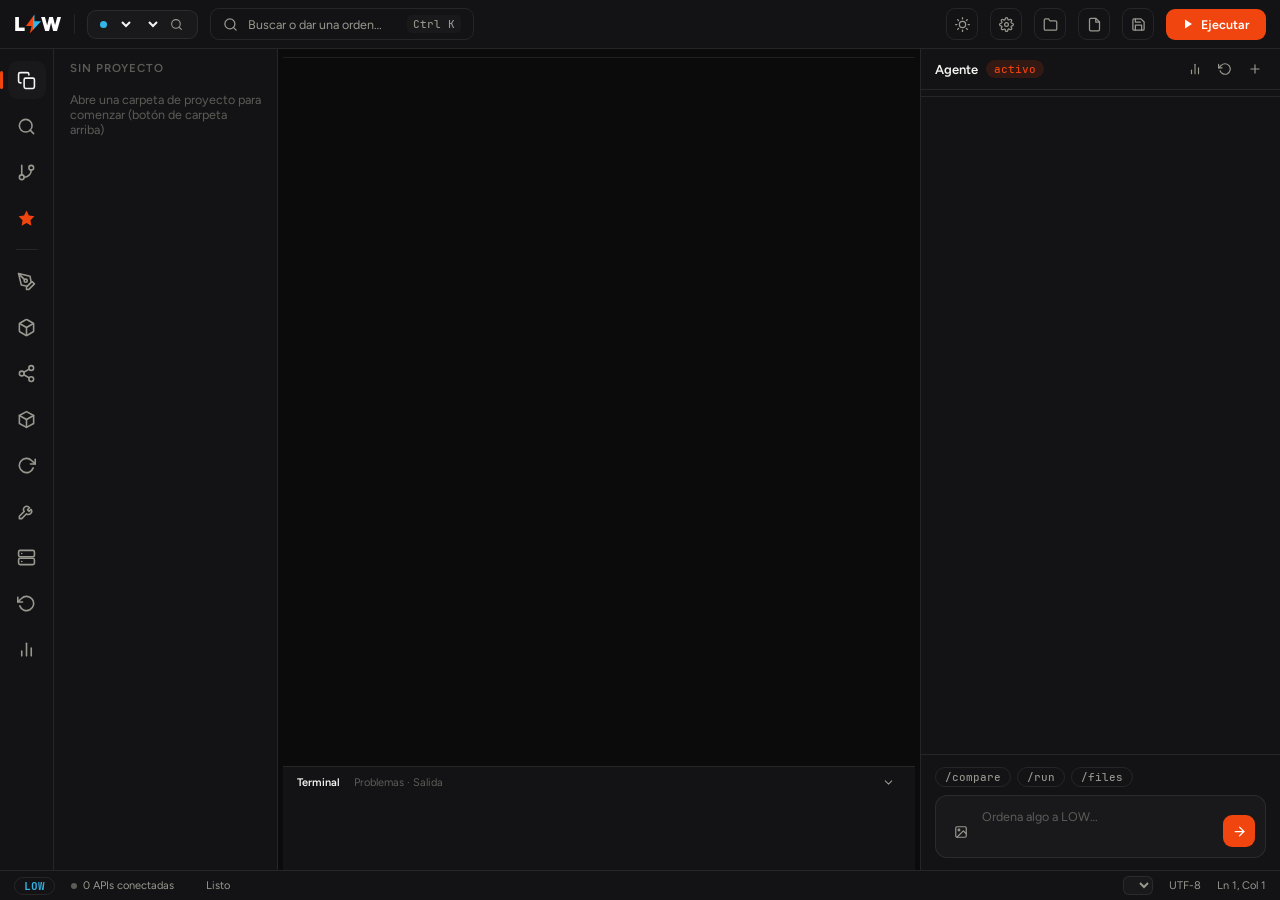
<file: ui/index.html>
<!DOCTYPE html>
<html lang="es">
<head>
<meta charset="utf-8">
<title>LOW</title>
<link rel="stylesheet" href="vendor/codemirror.min.css">
<link rel="stylesheet" href="app.css">
</head>
<body>
<!-- splash de arranque: se desvanece solo por CSS (no depende de JS) -->
<div id="lowSplash">
  <svg viewBox="0 0 340 150" aria-hidden="true">
    <defs><linearGradient id="splashBolt" x1="0" y1="0" x2="1" y2="0">
      <stop offset="50%" stop-color="#F0450E"/><stop offset="50%" stop-color="#33B5E8"/>
    </linearGradient></defs>
    <text x="6" y="116" class="sp-l">L</text>
    <text x="248" y="116" class="sp-l">W</text>
    <path d="M164 14 L118 122 L151 122 L141 150 L214 62 L176 62 Z" fill="url(#splashBolt)"/>
  </svg>
  <div class="sp-tag">programación · diseño · video · animación</div>
</div>
<!-- Íconos de línea (estilo Feather/Font Awesome), monocromos, heredan color -->
<svg style="display:none" xmlns="http://www.w3.org/2000/svg">
  <symbol id="i-sun" viewBox="0 0 24 24"><circle cx="12" cy="12" r="5"/><line x1="12" y1="1" x2="12" y2="3"/><line x1="12" y1="21" x2="12" y2="23"/><line x1="4.22" y1="4.22" x2="5.64" y2="5.64"/><line x1="18.36" y1="18.36" x2="19.78" y2="19.78"/><line x1="1" y1="12" x2="3" y2="12"/><line x1="21" y1="12" x2="23" y2="12"/><line x1="4.22" y1="19.78" x2="5.64" y2="18.36"/><line x1="18.36" y1="5.64" x2="19.78" y2="4.22"/></symbol>
  <symbol id="i-moon" viewBox="0 0 24 24"><path d="M21 12.79A9 9 0 1 1 11.21 3 7 7 0 0 0 21 12.79z"/></symbol>
  <symbol id="i-gear" viewBox="0 0 24 24"><circle cx="12" cy="12" r="3"/><path d="M19.4 15a1.65 1.65 0 0 0 .33 1.82l.06.06a2 2 0 0 1 0 2.83 2 2 0 0 1-2.83 0l-.06-.06a1.65 1.65 0 0 0-1.82-.33 1.65 1.65 0 0 0-1 1.51V21a2 2 0 0 1-2 2 2 2 0 0 1-2-2v-.09A1.65 1.65 0 0 0 9 19.4a1.65 1.65 0 0 0-1.82.33l-.06.06a2 2 0 0 1-2.83 0 2 2 0 0 1 0-2.83l.06-.06a1.65 1.65 0 0 0 .33-1.82 1.65 1.65 0 0 0-1.51-1H3a2 2 0 0 1-2-2 2 2 0 0 1 2-2h.09A1.65 1.65 0 0 0 4.6 9a1.65 1.65 0 0 0-.33-1.82l-.06-.06a2 2 0 0 1 0-2.83 2 2 0 0 1 2.83 0l.06.06a1.65 1.65 0 0 0 1.82.33H9a1.65 1.65 0 0 0 1-1.51V3a2 2 0 0 1 2-2 2 2 0 0 1 2 2v.09a1.65 1.65 0 0 0 1 1.51 1.65 1.65 0 0 0 1.82-.33l.06-.06a2 2 0 0 1 2.83 0 2 2 0 0 1 0 2.83l-.06.06a1.65 1.65 0 0 0-.33 1.82V9a1.65 1.65 0 0 0 1.51 1H21a2 2 0 0 1 2 2 2 2 0 0 1-2 2h-.09a1.65 1.65 0 0 0-1.51 1z"/></symbol>
  <symbol id="i-folder" viewBox="0 0 24 24"><path d="M22 19a2 2 0 0 1-2 2H4a2 2 0 0 1-2-2V5a2 2 0 0 1 2-2h5l2 3h9a2 2 0 0 1 2 2z"/></symbol>
  <symbol id="i-file" viewBox="0 0 24 24"><path d="M14 2H6a2 2 0 0 0-2 2v16a2 2 0 0 0 2 2h12a2 2 0 0 0 2-2V8z"/><polyline points="14 2 14 8 20 8"/></symbol>
  <symbol id="i-save" viewBox="0 0 24 24"><path d="M19 21H5a2 2 0 0 1-2-2V5a2 2 0 0 1 2-2h11l5 5v11a2 2 0 0 1-2 2z"/><polyline points="17 21 17 13 7 13 7 21"/><polyline points="7 3 7 8 15 8"/></symbol>
  <symbol id="i-search" viewBox="0 0 24 24"><circle cx="11" cy="11" r="8"/><line x1="21" y1="21" x2="16.65" y2="16.65"/></symbol>
  <symbol id="i-files" viewBox="0 0 24 24"><rect x="9" y="9" width="13" height="13" rx="2" ry="2"/><path d="M5 15H4a2 2 0 0 1-2-2V4a2 2 0 0 1 2-2h9a2 2 0 0 1 2 2v1"/></symbol>
  <symbol id="i-git" viewBox="0 0 24 24"><line x1="6" y1="3" x2="6" y2="15"/><circle cx="18" cy="6" r="3"/><circle cx="6" cy="18" r="3"/><path d="M18 9a9 9 0 0 1-9 9"/></symbol>
  <symbol id="i-star" viewBox="0 0 24 24"><polygon points="12 2 15.09 8.26 22 9.27 17 14.14 18.18 21.02 12 17.77 5.82 21.02 7 14.14 2 9.27 8.91 8.26"/></symbol>
  <symbol id="i-compare" viewBox="0 0 24 24"><line x1="18" y1="20" x2="18" y2="10"/><line x1="12" y1="20" x2="12" y2="4"/><line x1="6" y1="20" x2="6" y2="14"/></symbol>
  <symbol id="i-history" viewBox="0 0 24 24"><polyline points="1 4 1 10 7 10"/><path d="M3.51 15a9 9 0 1 0 2.13-9.36L1 10"/></symbol>
  <symbol id="i-plus" viewBox="0 0 24 24"><line x1="12" y1="5" x2="12" y2="19"/><line x1="5" y1="12" x2="19" y2="12"/></symbol>
  <symbol id="i-arrow" viewBox="0 0 24 24"><line x1="5" y1="12" x2="19" y2="12"/><polyline points="12 5 19 12 12 19"/></symbol>
  <symbol id="i-play" viewBox="0 0 24 24"><polygon points="6 3 20 12 6 21 6 3"/></symbol>
  <symbol id="i-chev-d" viewBox="0 0 24 24"><polyline points="6 9 12 15 18 9"/></symbol>
  <symbol id="i-chev-r" viewBox="0 0 24 24"><polyline points="9 18 15 12 9 6"/></symbol>
  <symbol id="i-chev-l" viewBox="0 0 24 24"><polyline points="15 18 9 12 15 6"/></symbol>
  <symbol id="i-tool" viewBox="0 0 24 24"><path d="M14.7 6.3a4 4 0 0 0-5.6 5.6L3 18v3h3l6.1-6.1a4 4 0 0 0 5.6-5.6l-2.5 2.5-2-2 2.5-2.5z"/></symbol>
  <symbol id="i-templates" viewBox="0 0 24 24"><rect x="3" y="3" width="7" height="7"/><rect x="14" y="3" width="7" height="7"/><rect x="3" y="14" width="7" height="7"/><rect x="14" y="14" width="7" height="7"/></symbol>
  <symbol id="i-stop" viewBox="0 0 24 24"><rect x="5" y="5" width="14" height="14" rx="2"/></symbol>
  <symbol id="i-artifact" viewBox="0 0 24 24"><path d="M12 2l9 5v10l-9 5-9-5V7z"/><path d="M12 22V12"/><path d="M21 7l-9 5-9-5"/></symbol>
  <symbol id="i-routine" viewBox="0 0 24 24"><polyline points="23 4 23 10 17 10"/><path d="M20.49 15a9 9 0 1 1-2.12-9.36L23 10"/></symbol>
  <symbol id="i-ext" viewBox="0 0 24 24"><path d="M18 13v6a2 2 0 0 1-2 2H5a2 2 0 0 1-2-2V8a2 2 0 0 1 2-2h6"/><polyline points="15 3 21 3 21 9"/><line x1="10" y1="14" x2="21" y2="3"/></symbol>
  <symbol id="i-x" viewBox="0 0 24 24"><line x1="18" y1="6" x2="6" y2="18"/><line x1="6" y1="6" x2="18" y2="18"/></symbol>
  <symbol id="i-server" viewBox="0 0 24 24"><rect x="2" y="3" width="20" height="8" rx="2"/><rect x="2" y="13" width="20" height="8" rx="2"/><line x1="6" y1="7" x2="6.01" y2="7"/><line x1="6" y1="17" x2="6.01" y2="17"/></symbol>
  <symbol id="i-share" viewBox="0 0 24 24"><circle cx="18" cy="5" r="3"/><circle cx="6" cy="12" r="3"/><circle cx="18" cy="19" r="3"/><line x1="8.59" y1="13.51" x2="15.42" y2="17.49"/><line x1="15.41" y1="6.51" x2="8.59" y2="10.49"/></symbol>
  <symbol id="i-clock" viewBox="0 0 24 24"><circle cx="12" cy="12" r="10"/><polyline points="12 6 12 12 16 14"/></symbol>
  <symbol id="i-check" viewBox="0 0 24 24"><polyline points="20 6 9 17 4 12"/></symbol>
  <symbol id="i-send" viewBox="0 0 24 24"><line x1="22" y1="2" x2="11" y2="13"/><polygon points="22 2 15 22 11 13 2 9"/></symbol>
  <symbol id="i-cube" viewBox="0 0 24 24"><path d="M21 16V8a2 2 0 0 0-1-1.73l-7-4a2 2 0 0 0-2 0l-7 4A2 2 0 0 0 3 8v8a2 2 0 0 0 1 1.73l7 4a2 2 0 0 0 2 0l7-4A2 2 0 0 0 21 16z"/><polyline points="3.27 6.96 12 12.01 20.73 6.96"/><line x1="12" y1="22.08" x2="12" y2="12"/></symbol>
  <symbol id="i-image" viewBox="0 0 24 24"><rect x="3" y="3" width="18" height="18" rx="2" ry="2"/><circle cx="8.5" cy="8.5" r="1.5"/><polyline points="21 15 16 10 5 21"/></symbol>
  <symbol id="i-pen" viewBox="0 0 24 24"><path d="M12 19l7-7 3 3-7 7-3 0z"/><path d="M18 13l-1.5-7.5L2 2l3.5 14.5L13 18z"/><path d="M2 2l7.586 7.586"/><circle cx="11" cy="11" r="2"/></symbol>
  <!-- íconos del estudio de animación (línea, coherentes con el set base) -->
  <symbol id="i-cursor" viewBox="0 0 24 24"><path d="M5 3l14 8.5-6.5 1L10 20z"/></symbol>
  <symbol id="i-cursor-open" viewBox="0 0 24 24"><path d="M5 3l14 8.5-6.5 1L10 20z" fill="none"/><path d="M8 8l5 3.2-2.4.4L9.5 14z" fill="currentColor" stroke="none" opacity=".35"/></symbol>
  <!-- flecha blanca (selección directa/nodos): misma silueta hueca + nodo -->
  <symbol id="i-cursor-white" viewBox="0 0 24 24"><path d="M5 3l14 8.5-6.5 1L10 20z"/><rect x="15" y="15" width="4.5" height="4.5" fill="none"/></symbol>
  <symbol id="i-hand" viewBox="0 0 24 24"><path d="M8 13V6a1.6 1.6 0 013.2 0v6"/><path d="M11.2 12V4.6a1.6 1.6 0 013.2 0V12"/><path d="M14.4 12V6a1.6 1.6 0 013.2 0v7.5"/><path d="M17.6 13.5c0 4.5-2.5 7.5-6.3 7.5-3 0-4.6-1.4-5.9-4L3.6 13.6a1.5 1.5 0 012.5-1.6L8 14.5"/></symbol>
  <symbol id="i-nodes" viewBox="0 0 24 24"><path d="M5 17C8 7 16 7 19 17"/><rect x="3" y="15" width="4" height="4"/><rect x="17" y="15" width="4" height="4"/><circle cx="12" cy="9.5" r="1.6"/></symbol>
  <symbol id="i-pencil" viewBox="0 0 24 24"><path d="M17 3l4 4L8 20l-5 1 1-5z"/><path d="M14 6l4 4"/></symbol>
  <symbol id="i-brush" viewBox="0 0 24 24"><path d="M20 4c-4 1.2-8.6 4.8-10.8 8.4l2.4 2.4C15.2 12.6 18.8 8 20 4z"/><path d="M8.6 13.4c-2.2.2-3.8 1.7-3.8 4 0 1.4-.8 2.3-1.8 2.6 1.6 1.4 6 1.6 7.4-.8.8-1.4.6-3.2-.6-4.4z"/></symbol>
  <symbol id="i-pennib" viewBox="0 0 24 24"><path d="M12 2v6"/><path d="M12 8l-5 4 2 8h6l2-8z"/><circle cx="12" cy="14" r="1.6"/></symbol>
  <symbol id="i-eraser" viewBox="0 0 24 24"><path d="M16 3l5 5L10 19H5l-2-2z"/><path d="M12.5 6.5l5 5"/><path d="M10 21h11"/></symbol>
  <symbol id="i-dropper" viewBox="0 0 24 24"><path d="M18 3l3 3-2.5 2.5-3-3z"/><path d="M15 6L4 17v3h3L18 9"/></symbol>
  <symbol id="i-bucket" viewBox="0 0 24 24"><path d="M11 3l8 8-8 8-8-8z"/><path d="M3 11h16"/><path d="M20.5 14.5c1 1.3 1.5 2.2 1.5 3a2 2 0 11-4 0c0-.8.5-1.7 1.5-3z"/></symbol>
  <symbol id="i-pivot" viewBox="0 0 24 24"><circle cx="12" cy="12" r="3.5"/><path d="M12 2v4M12 18v4M2 12h4M18 12h4"/></symbol>
  <symbol id="i-mirror" viewBox="0 0 24 24"><path d="M12 3v18" stroke-dasharray="3 3"/><path d="M9 7L4 12l5 5z"/><path d="M15 7l5 5-5 5z"/></symbol>
  <symbol id="i-cam" viewBox="0 0 24 24"><rect x="2" y="6" width="13" height="12" rx="2"/><path d="M15 10.5l7-3.5v10l-7-3.5"/></symbol>
  <symbol id="i-stage" viewBox="0 0 24 24"><rect x="3" y="9" width="3.5" height="9"/><rect x="10" y="6" width="3.5" height="12"/><rect x="17" y="3" width="3.5" height="15"/><path d="M3 21h18"/></symbol>
  <symbol id="i-paint" viewBox="0 0 24 24"><path d="M19 11V4a1 1 0 0 0-1-1H4a1 1 0 0 0-1 1v7a1 1 0 0 0 1 1h9"/><path d="M13 12v6a3 3 0 0 0 6 0v-1a2 2 0 0 1 2-2h.5"/><circle cx="20.5" cy="17.5" r="1.2"/></symbol>
  <symbol id="i-bg" viewBox="0 0 24 24"><rect x="3" y="4" width="18" height="16" rx="2"/><circle cx="8" cy="9" r="1.5"/><path d="M3 17l5-5 4 4 3-3 6 6"/></symbol>
  <symbol id="i-vector" viewBox="0 0 24 24"><path d="M5 8c8 0 6 8 14 8"/><rect x="2" y="5" width="6" height="6" rx="1"/><rect x="16" y="13" width="6" height="6" rx="1"/></symbol>
  <symbol id="i-rect" viewBox="0 0 24 24"><rect x="4" y="6" width="16" height="12"/></symbol>
  <symbol id="i-circle" viewBox="0 0 24 24"><circle cx="12" cy="12" r="8"/></symbol>
  <symbol id="i-ellipse" viewBox="0 0 24 24"><ellipse cx="12" cy="12" rx="9" ry="5.5"/></symbol>
  <symbol id="i-poly" viewBox="0 0 24 24"><polygon points="12 3 20 8 20 16 12 21 4 16 4 8"/></symbol>
  <symbol id="i-text" viewBox="0 0 24 24"><path d="M5 7V4h14v3"/><path d="M12 4v16"/><path d="M9 20h6"/></symbol>
  <symbol id="i-line" viewBox="0 0 24 24"><path d="M4 20L20 4"/></symbol>
  <symbol id="i-ruler" viewBox="0 0 24 24"><path d="M3 5v14h6v-2h2v2h2v-2h2v2h2v-2h2v2h3V5H3zm2 2h2v3H5V7zm4 0h2v3H9V7zm4 0h2v3h-2V7zm4 0h2v3h-2V7zM5 12h2v3H5v-3zm4 0h2v3H9v-3zm4 0h2v3h-2v-3zm4 0h2v3h-2v-3z"/></symbol>
  <symbol id="i-group" viewBox="0 0 24 24"><rect x="3" y="3" width="12" height="12"/><rect x="9" y="9" width="12" height="12"/></symbol>
  <symbol id="i-trash" viewBox="0 0 24 24"><path d="M4 7h16"/><path d="M9 7V4h6v3"/><path d="M6 7l1 14h10l1-14"/><path d="M10 11v6M14 11v6"/></symbol>
  <symbol id="i-sparkle" viewBox="0 0 24 24"><path d="M12 3l1.8 5.2L19 10l-5.2 1.8L12 17l-1.8-5.2L5 10l5.2-1.8z"/><path d="M19 15l.8 2.2L22 18l-2.2.8L19 21l-.8-2.2L16 18l2.2-.8z"/></symbol>
  <symbol id="i-film" viewBox="0 0 24 24"><rect x="3" y="5" width="18" height="14" rx="2"/><path d="M8 5v14M16 5v14"/><path d="M3 10h5M3 14h5M16 10h5M16 14h5"/></symbol>
  <symbol id="i-onion" viewBox="0 0 24 24"><circle cx="9.5" cy="12" r="6.5"/><circle cx="14.5" cy="12" r="6.5" opacity=".55"/></symbol>
  <symbol id="i-key" viewBox="0 0 24 24"><circle cx="8" cy="12" r="3.5"/><path d="M11.5 12H21"/><path d="M18 12v3.5M14.8 12v2.5"/></symbol>
  <symbol id="i-insert" viewBox="0 0 24 24"><path d="M12 3v9"/><path d="M8.5 8.5L12 12l3.5-3.5"/><path d="M4 16v4h16v-4"/></symbol>
  <symbol id="i-wand" viewBox="0 0 24 24"><path d="M4 20L14 10"/><path d="M17 3l.9 2.6L20.5 6.5l-2.6.9L17 10l-.9-2.6L13.5 6.5l2.6-.9z"/><path d="M20 13l.6 1.7 1.7.6-1.7.6-.6 1.7-.6-1.7-1.7-.6 1.7-.6z"/></symbol>
  <symbol id="i-motion" viewBox="0 0 24 24"><circle cx="5" cy="12" r="2.2"/><path d="M8 12h13"/><path d="M16.5 7.5L21 12l-4.5 4.5"/></symbol>
  <symbol id="i-rec" viewBox="0 0 24 24"><circle cx="12" cy="12" r="8"/><circle cx="12" cy="12" r="3" class="fill"/></symbol>
  <symbol id="i-camkey" viewBox="0 0 24 24"><rect x="2" y="5" width="11" height="10" rx="2"/><path d="M13 8.5l6-3v9l-6-3"/><circle cx="16.5" cy="19" r="2"/><path d="M18.5 19H23"/></symbol>
  <symbol id="i-clap" viewBox="0 0 24 24"><rect x="3" y="10" width="18" height="10" rx="1.5"/><path d="M3 10L4.5 4.5 21 8l-1 3.5"/><path d="M8 5.4l-1.2 3.8M12.5 6.4l-1.2 3.7M17 7.4l-1.2 3.6"/></symbol>
  <symbol id="i-xsheet" viewBox="0 0 24 24"><rect x="3" y="3" width="18" height="18" rx="1.5"/><path d="M3 9h18M3 15h18M10 3v18"/></symbol>
  <symbol id="i-rotl" viewBox="0 0 24 24"><path d="M4 10a8.5 8.5 0 108-6.3"/><path d="M4 3.5V10h6.5"/></symbol>
  <symbol id="i-rotr" viewBox="0 0 24 24"><path d="M20 10a8.5 8.5 0 00-8-6.3 8.5 8.5 0 108.4 9.8"/><path d="M20 3.5V10h-6.5"/></symbol>
  <symbol id="i-doc" viewBox="0 0 24 24"><rect x="5" y="3" width="14" height="18" rx="1.5"/><path d="M9 8h6M9 12h6M9 16h4"/></symbol>
  <!-- herramientas vectoriales estilo Toon Boom -->
  <symbol id="i-inflate" viewBox="0 0 24 24"><circle cx="12" cy="12" r="6"/><path d="M9 12h6M12 9v6"/><path d="M6 6l2.5 2.5M18 18l-2.5-2.5M6 18l2.5-2.5M18 6l-2.5 2.5"/></symbol>
  <symbol id="i-contour" viewBox="0 0 24 24"><path d="M3 16c4-8 14-8 18 0"/><path d="M3 8c6 5 12 5 18 0" stroke-width="3"/><circle cx="12" cy="11" r="1.8"/></symbol>
  <symbol id="i-iron" viewBox="0 0 24 24"><path d="M4 16c3-10 13-10 16 0"/><path d="M2 20h20"/><rect x="9" y="14" width="6" height="3" rx="1"/></symbol>
  <symbol id="i-cut" viewBox="0 0 24 24"><circle cx="7" cy="7" r="3"/><circle cx="17" cy="17" r="3"/><line x1="9.5" y1="9.5" x2="14.5" y2="14.5"/><path d="M10 7l8 8"/><path d="M7 10l8 8"/></symbol>
  <symbol id="i-magnet" viewBox="0 0 24 24"><path d="M7 3v7a5 5 0 0010 0V3"/><path d="M7 3h3v7a2 2 0 004 0V3h3"/><path d="M4 19h16"/></symbol>
</svg>

<div id="app">

  <!-- ══ Barra superior ══ -->
  <header>
    <div class="brand"><span class="wordmark">L<svg class="wm-bolt" viewBox="3 0 18 24" aria-hidden="true"><defs><linearGradient id="lowBolt" x1="0" y1="0" x2="1" y2="0"><stop offset="50%" stop-color="#F0450E"/><stop offset="50%" stop-color="#33B5E8"/></linearGradient></defs><path d="M13 2 L4 14 L10 14 L8 22 L20 9 L13 9 Z" fill="url(#lowBolt)"/></svg>W</span></div>
    <div class="vsep"></div>
    <div class="pill" title="Proveedor y modelo activos">
      <span class="dot" id="provDot"></span>
      <select id="selProv"></select>
      <select id="selModel"></select>
      <button class="pill-btn" id="btnModelSearch" title="Buscar modelo"><svg class="ico"><use href="#i-search"/></svg></button>
    </div>
    <div class="search">
      <svg class="ico"><use href="#i-search"/></svg>
      <input id="q" placeholder="Buscar o dar una orden…" spellcheck="false">
      <kbd>Ctrl K</kbd>
    </div>
    <div class="flex1"></div>
    <button class="ibtn" id="btnTheme" title="Cambiar tema"><svg class="ico"><use href="#i-sun"/></svg></button>
    <button class="ibtn" id="btnKeys" title="Configuración de APIs"><svg class="ico"><use href="#i-gear"/></svg></button>
    <button class="ibtn" id="btnWs" title="Abrir carpeta de proyecto"><svg class="ico"><use href="#i-folder"/></svg></button>
    <button class="ibtn" id="btnOpen" title="Abrir archivo"><svg class="ico"><use href="#i-file"/></svg></button>
    <button class="ibtn" id="btnSave" title="Guardar (Ctrl+S)"><svg class="ico"><use href="#i-save"/></svg></button>
    <button class="run" id="btnRun"><svg class="ico ico-fill"><use href="#i-play"/></svg> Ejecutar</button>
  </header>

  <!-- ══ Cuerpo ══ -->
  <div class="body">
    <nav class="activity">
      <button class="abtn active" id="abExplorer" title="Explorador"><svg class="ico"><use href="#i-files"/></svg></button>
      <button class="abtn" id="abSearch" title="Buscar (Ctrl+K)"><svg class="ico"><use href="#i-search"/></svg></button>
      <button class="abtn" id="abGit" title="Control de versiones"><svg class="ico"><use href="#i-git"/></svg></button>
      <button class="abtn star" id="abAgent" title="Agente"><svg class="ico ico-fill"><use href="#i-star"/></svg></button>
      <div class="act-sep"></div>
      <button class="abtn" id="abDesign" title="Diseño (estudio de diseño y animación)"><svg class="ico"><use href="#i-pen"/></svg></button>
      <button class="abtn" id="abL3d" title="Lienzo 3D (dibujo con mallas reales: tubos, luces, export GLB)"><svg class="ico"><use href="#i-cube"/></svg></button>
      <button class="abtn" id="abSocial" title="Redes sociales (publicar, programar y cola de contenido)"><svg class="ico"><use href="#i-share"/></svg></button>
      <button class="abtn" id="abArtifacts" title="Artefactos (vista previa en vivo)"><svg class="ico"><use href="#i-artifact"/></svg></button>
      <button class="abtn" id="abRoutines" title="Rutinas (órdenes guardadas)"><svg class="ico"><use href="#i-routine"/></svg></button>
      <button class="abtn" id="abTools" title="Herramientas del agente"><svg class="ico"><use href="#i-tool"/></svg></button>
      <button class="abtn" id="abServers" title="Servidores SSH"><svg class="ico"><use href="#i-server"/></svg></button>
      <button class="abtn" id="abHistory" title="Historial de conversaciones"><svg class="ico"><use href="#i-history"/></svg></button>
      <button class="abtn" id="abRanking" title="Ranking de modelos"><svg class="ico"><use href="#i-compare"/></svg></button>
    </nav>

    <aside class="treewrap" id="treewrap">
      <div class="proj" id="projName">SIN PROYECTO</div>
      <div id="tree"><div class="tree-empty"> Abre una carpeta de proyecto para comenzar (botón de carpeta arriba)</div></div>
    </aside>
    <div class="splitter col" id="splitTree" title="Arrastrá para ajustar el ancho del explorador"></div>

    <main class="editor">
      <div class="tabs" id="tabs"></div>
      <div class="cmwrap" id="cmwrap"></div>
      <div class="splitter row" id="splitTerm" title="Arrastrá para ajustar la altura del terminal"></div>
      <div class="term" id="term">
        <div class="term-h">
          <span class="term-t">Terminal</span>
          <span class="term-s">Problemas · Salida</span>
          <div class="flex1"></div>
          <button class="term-tog" id="termTog"><svg class="ico"><use href="#i-chev-d"/></svg></button>
        </div>
        <div class="term-out" id="termOut"></div>
      </div>
    </main>

    <div class="splitter col" id="splitAgent" title="Arrastrá para ajustar el ancho del agente"></div>
    <!-- ══ Panel del agente ══ -->
    <aside class="agent" id="agentPanel">
      <div class="ag-h">
        <span class="ag-t">Agente</span>
        <span class="badge" id="agBadge">activo</span>
        <div class="flex1"></div>
        <button class="gbtn" id="btnCmp" title="Comparar modelos"><svg class="ico"><use href="#i-compare"/></svg></button>
        <button class="gbtn" id="btnHist" title="Historial"><svg class="ico"><use href="#i-history"/></svg></button>
        <button class="gbtn" id="btnNew" title="Nueva conversación"><svg class="ico"><use href="#i-plus"/></svg></button>
      </div>
      <div class="chat-tabs-wrap" id="chatTabsWrap" hidden>
        <button class="ctab-nav" id="ctabLeft" title="Anteriores" hidden><svg class="ico"><use href="#i-chev-l"/></svg></button>
        <div class="chat-tabs" id="chatTabs"></div>
        <button class="ctab-nav" id="ctabRight" title="Siguientes" hidden><svg class="ico"><use href="#i-chev-r"/></svg></button>
      </div>
      <div class="working-on" id="workingOn" hidden></div>
      <div class="msgs" id="msgs"></div>
      <div class="inz">
        <div class="img-preview" id="imgPreview" hidden>
          <img id="imgPreviewThumb" alt="">
          <span id="imgPreviewName"></span>
          <button id="imgPreviewClear" title="Quitar imagen"><svg class="ico"><use href="#i-x"/></svg></button>
        </div>
        <div class="chips">
          <span class="chip" data-chip="/compare">/compare</span>
          <span class="chip" data-chip="/run">/run</span>
          <span class="chip" data-chip="/files">/files</span>
        </div>
        <div class="inbox">
          <button class="gbtn" id="btnAttach" title="Adjuntar imagen"><svg class="ico"><use href="#i-image"/></svg></button>
          <textarea id="inp" rows="2" placeholder="Ordena algo a LOW…" spellcheck="false"></textarea>
          <button class="send" id="btnSend"><svg class="ico"><use href="#i-arrow"/></svg></button>
        </div>
      </div>
    </aside>
  </div>

  <!-- ══ Lienzo 3D (WebGL): dibujo con mallas reales ══ -->
  <div id="l3dView" hidden>
    <div class="l3d-host" id="l3dCanvasHost"></div>
    <div class="l3d-tools" id="l3dTools">
      <span class="l3d-title"><svg class="ico"><use href="#i-cube"/></svg> Lienzo 3D</span>
      <button data-l3dtool="brush" class="active" title="Pincel 3D: tubos con presión (Fase 2)">Pincel</button>
      <button data-l3dtool="move" title="Mover/rotar/escalar trazos (Fase 3)">Mover</button>
      <button data-l3dtool="erase" title="Borrador (Fase 2)">Borrar</button>
      <span class="vsep"></span>
      <button id="l3dExit" title="Salir (Esc)"><svg class="ico"><use href="#i-x"/></svg></button>
    </div>
    <div class="l3d-hint"><b>arrastrar</b> orbitar · <b>rueda</b> zoom · <b>Shift·medio</b> panear · <b>Esc</b> salir</div>
  </div>

  <!-- ══ Barra de estado ══ -->
  <footer>
    <span class="f-item" id="ver" title="Versión de LOW">LOW</span>
    <span class="f-item"><span class="dot off" id="apiDot"></span><span id="apiTxt">0 APIs conectadas</span></span>
    <span class="f-item" id="branch"></span>
    <span class="f-item" id="status">Listo</span>
    <div class="flex1"></div>
    <select id="selLang" class="langsel"></select>
    <span class="f-item">UTF-8</span>
    <span class="f-item" id="lncol">Ln 1, Col 1</span>
  </footer>
</div>

<!-- Visor de artefactos: render en vivo del HTML/web generado, DENTRO de LOW -->
<div id="artView" hidden>
  <div class="art-bar">
    <span class="art-title" id="artTitle">Artefacto</span>
    <select id="artSel" class="langsel" title="Artefactos generados"></select>
    <div class="flex1"></div>
    <button class="ibtn" id="artPrev" title="Imagen anterior del proyecto (←)"><svg class="ico"><use href="#i-chev-l"/></svg></button>
    <button class="ibtn" id="artNext" title="Imagen siguiente del proyecto ()"><svg class="ico"><use href="#i-chev-r"/></svg></button>
    <button class="ibtn" id="artReload" title="Recargar"><svg class="ico"><use href="#i-history"/></svg></button>
    <button class="ibtn" id="artExt" title="Abrir en el navegador"><svg class="ico"><use href="#i-ext"/></svg></button>
    <button class="ibtn" id="artClose" title="Cerrar (Esc)"><svg class="ico"><use href="#i-x"/></svg></button>
  </div>
  <iframe id="artFrame" sandbox="allow-scripts allow-forms allow-modals allow-popups"></iframe>
  <!-- dock de edición con IA: pedirle cambios a la imagen abierta (img2img) -->
  <div class="dz-dock" id="imgDock" hidden>
    <div class="dz-dock-status" id="imgDockStatus" hidden></div>
    <div class="dz-dock-in">
      <textarea id="imgPromptIn" rows="1" placeholder="Pedile un cambio a esta imagen… ej: «cambiá el fondo a azul», «convertila en acuarela»" spellcheck="false"></textarea>
      <button class="send" id="imgSend"><svg class="ico"><use href="#i-arrow"/></svg></button>
    </div>
  </div>
</div>

<!-- Entorno de diseño: SVG vivo + inspector por elemento (vectores + tipografía) -->
<div id="designView" hidden>
  <!-- barra de menú clásica: todos los comandos, descubribles -->
  <div class="dz-menubar" id="dzMenubar">
    <span class="dz-mb-brand">LOW Estudio</span>
    <div class="dz-menu" data-menu="archivo">Archivo<div class="dz-dd">
      <span data-act="nuevo">Lienzo nuevo</span>
      <span data-act="documento">Documento… <kbd>tamaño/fondo</kbd></span>
      <span data-act="guardar">Guardar <kbd>Ctrl+S</kbd></span>
      <span data-act="importar">Importar imagen de referencia…</span>
      <span data-act="exportar">Exportar animación… <kbd>GIF/PNG</kbd></span>
      <span data-act="navegador">Abrir en el navegador</span>
      <hr><span data-act="cerrar">Cerrar el editor <kbd>Esc</kbd></span>
    </div></div>
    <div class="dz-menu" data-menu="edicion">Edición<div class="dz-dd">
      <span data-act="deshacer">Deshacer <kbd>Ctrl+Z</kbd></span>
      <span data-act="rehacer">Rehacer <kbd>Ctrl+Y</kbd></span>
      <hr><span data-act="duplicar">Duplicar <kbd>Ctrl+D</kbd></span>
      <span data-act="borrar">Borrar <kbd>Supr</kbd></span>
      <span data-act="agrupar">Agrupar <kbd>Ctrl+G</kbd></span>
      <span data-act="desagrupar">Desagrupar <kbd>Ctrl+Shift+G</kbd></span>
      <hr><span data-act="preferencias">Preferencias y atajos…</span>
    </div></div>
    <div class="dz-menu" data-menu="vista">Vista<div class="dz-dd">
      <span data-act="zoomin">Acercar <kbd>+</kbd></span>
      <span data-act="zoomout">Alejar <kbd>−</kbd></span>
      <span data-act="zoom100">Zoom 100% <kbd>0</kbd></span>
      <span data-act="fit">Ajustar a pantalla <kbd>F</kbd></span>
      <hr><span data-act="rotl">Girar la vista  <kbd>[</kbd></span>
      <span data-act="rotr">Girar la vista  <kbd>]</kbd></span>
      <span data-act="enderezar">Enderezar la vista</span>
      <hr><span data-act="diorama">Cámara multiplano (profundidad Z)</span>
      <span data-act="cebolla">Papel cebolla</span>
      <span data-act="xsheet">X-sheet (planilla)</span>
      <span data-act="codigo">Código SVG</span>
    </div></div>
    <div class="dz-menu" data-menu="capa">Capa<div class="dz-dd">
      <span data-act="alfrente">Traer al frente</span>
      <span data-act="atras">Enviar atrás</span>
      <hr><span data-act="bloquear">Bloquear / desbloquear</span>
      <span data-act="renombrar">Renombrar…</span>
      <span data-act="pivote">Fijar pivote de rig <kbd>J</kbd></span>
      <span data-act="profundidad">Profundidad Z (cámara multiplano)…</span>
    </div></div>
    <div class="dz-menu" data-menu="animacion">Animación<div class="dz-dd">
      <span data-act="timeline">Línea de tiempo</span>
      <span data-act="cuadro">Duplicar cuadro al final</span>
      <span data-act="insertar">Insertar cuadro <kbd>Shift: en blanco</kbd></span>
      <hr><span data-act="clave">Marcar fotograma clave</span>
      <span data-act="intercalar">Intercalar…</span>
      <span data-act="interpolar">Interpolación de movimiento</span>
      <span data-act="grabar">Grabación en vivo</span>
      <span data-act="claveia">Fotograma clave con IA…</span>
      <hr><span data-act="camara">Cámara <kbd>C</kbd></span>
      <span data-act="clavecam">Clave de cámara en este cuadro</span>
      <hr><span data-act="exportanim">Exportar animación…</span>
    </div></div>
    <div class="dz-menu" data-menu="ayuda">Ayuda<div class="dz-dd">
      <span data-act="atajos">Atajos de teclado…</span>
      <span data-act="pendebug">Diagnóstico de tableta</span>
      <span data-act="acerca">Acerca de LOW</span>
    </div></div>
    <div class="flex1"></div>
    <span class="art-title" id="dzTitle">Diseño</span>
  </div>
  <div class="art-bar">
    <button class="ibtn" id="dzGroup" title="Agrupar la selección (Ctrl+G) · con Shift desagrupa"><svg class="ico"><use href="#i-group"/></svg></button>
    <button class="ibtn" id="dzDup" title="Duplicar seleccionado (Ctrl+D)"><svg class="ico"><use href="#i-files"/></svg></button>
    <button class="ibtn" id="dzDel" title="Borrar seleccionado (Supr)"><svg class="ico"><use href="#i-trash"/></svg></button>
    <div class="vsep"></div>
    <button class="ibtn" id="dzVar" title="Variaciones: el agente evoluciona el diseño y elegís"><svg class="ico"><use href="#i-sparkle"/></svg></button>
    <button class="ibtn" id="dzAnim" title="Animación: línea de tiempo + papel cebolla + cámara"><svg class="ico"><use href="#i-film"/></svg></button>
    <button class="ibtn" id="dzDoc" title="Documento: tamaño del lienzo, presets y color de fondo"><svg class="ico"><use href="#i-doc"/></svg></button>
    <div class="flex1"></div>
    <button class="ibtn" id="dzRotL" title="Girar la vista 15° antihorario (tecla [) — solo la vista, no el dibujo"><svg class="ico"><use href="#i-rotl"/></svg></button>
    <span class="dz-zoom" id="dzRotLbl" title="Ángulo de la vista — doble clic endereza">0°</span>
    <button class="ibtn" id="dzRotR" title="Girar la vista 15° horario (tecla ]) — como girar la hoja para dibujar"><svg class="ico"><use href="#i-rotr"/></svg></button>
    <button class="ibtn" id="dzDiscBtn" title="Mesa giratoria: disco de animación con dial para girar la vista libremente (como la mesa de un animador tradicional)"><svg class="ico"><use href="#i-circle"/></svg></button>
    <div class="vsep"></div>
    <button class="ibtn" id="dzZoomOut" title="Alejar (−)">−</button>
    <span class="dz-zoom" id="dzZoomLbl">100%</span>
    <button class="ibtn" id="dzZoomIn" title="Acercar (+)">+</button>
    <button class="ibtn" id="dzZoomFit" title="Ajustar a pantalla (F) · 0 = 100% · espacio o mano (H) panea"></button>
    <div class="vsep"></div>
    <button class="ibtn" id="dzRulersBtn" title="Reglas (Ctrl+R): arrastrá desde una regla para crear una guía"><svg class="ico"><use href="#i-ruler"/></svg></button>
    <button class="ibtn" id="dzGridBtn" title="Cuadrícula: grilla de referencia alineada al lienzo"><svg class="ico"><use href="#i-xsheet"/></svg></button>
    <button class="ibtn" id="dzGuidesBtn" title="Guías: mostrar/ocultar las guías (arrastralas desde las reglas)"><svg class="ico"><use href="#i-templates"/></svg></button>
    <div class="vsep"></div>
    <button class="ibtn" id="dzZen" title="Modo dibujo (Tab): oculta paneles y menús para dibujar sin distracción"><svg class="ico"><use href="#i-tool"/></svg></button>
    <button class="ibtn" id="dzPrefs" title="Preferencias del estudio: atajos de teclado y suavizado"><svg class="ico"><use href="#i-gear"/></svg></button>
    <button class="ibtn" id="dzCodeBtn" title="Ver/editar el código SVG">&lt;/&gt;</button>
    <button class="ibtn" id="dzSave" title="Guardar cambios al .svg"><svg class="ico"><use href="#i-save"/></svg></button>
    <button class="ibtn" id="dzExt" title="Abrir en el navegador"><svg class="ico"><use href="#i-ext"/></svg></button>
    <button class="ibtn" id="dzClose" title="Cerrar (Esc)"><svg class="ico"><use href="#i-x"/></svg></button>
  </div>
  <!-- opciones contextuales de la herramienta activa -->
  <div class="dz-toolopts" id="dzToolOpts"></div>
  <div class="dz-body">
    <!-- barra de herramientas LATERAL (estilo Toon Boom/OpenToonz) -->
    <div class="dz-tools">
      <button class="ibtn dz-toolbtn active" data-tool="select" title="Seleccionar / mover (V) · Shift+clic: sumar a la selección · doble clic entra al grupo"><svg class="ico ico-fill"><use href="#i-cursor"/></svg></button>
      <button class="ibtn dz-toolbtn" data-tool="direct" title="Selección directa — flecha blanca (D): elige y mueve piezas DENTRO de los grupos, ideal para posar un rig"><svg class="ico"><use href="#i-cursor-open"/></svg></button>
      <button class="ibtn dz-toolbtn" data-tool="hand" title="Mano (H): arrastrá para navegar por el lienzo — también con espacio o botón del medio"><svg class="ico"><use href="#i-hand"/></svg></button>
      <button class="ibtn dz-toolbtn" data-tool="nodes" title="Nodos (A): editar los puntos de un trazado — arrastralos; doble clic en un punto lo borra"><svg class="ico"><use href="#i-nodes"/></svg></button>
      <button class="ibtn dz-toolbtn" data-tool="pencil" title="Lápiz (N): trazo a mano alzada suavizado"><svg class="ico"><use href="#i-pencil"/></svg></button>
      <button class="ibtn dz-toolbtn" data-tool="brush" title="Pincel (B): grosor según presión de la tableta"><svg class="ico"><use href="#i-brush"/></svg></button>
      <button class="ibtn dz-toolbtn" data-tool="pen" title="Pluma vectorial (P): clic = punto, clic y arrastrar = curva · clic en el 1er punto cierra · Enter termina, Esc cancela"><svg class="ico"><use href="#i-pennib"/></svg></button>
      <button class="ibtn dz-toolbtn" data-tool="eraser" title="Borrador (E): pasalo por encima y borra trazos/formas enteros"><svg class="ico"><use href="#i-eraser"/></svg></button>
      <button class="ibtn dz-toolbtn" data-tool="dropper" title="Cuentagotas (I): clic en un elemento toma su relleno y trazo"><svg class="ico"><use href="#i-dropper"/></svg></button>
      <button class="ibtn dz-toolbtn" data-tool="bucket" title="Balde (G): clic en un elemento le aplica el relleno actual (Shift: el trazo)"><svg class="ico"><use href="#i-bucket"/></svg></button>
      <div class="hsep"></div>
      <button class="ibtn" id="dzAddRect" title="Rectángulo (R)"><svg class="ico"><use href="#i-rect"/></svg></button>
      <button class="ibtn" id="dzAddCircle" title="Círculo"><svg class="ico"><use href="#i-circle"/></svg></button>
      <button class="ibtn" id="dzAddEllipse" title="Elipse (O)"><svg class="ico"><use href="#i-ellipse"/></svg></button>
      <button class="ibtn" id="dzAddPoly" title="Polígono (6 lados — editable con nodos)"><svg class="ico"><use href="#i-poly"/></svg></button>
      <button class="ibtn" id="dzAddStar" title="Estrella (5 puntas — editable con nodos)"><svg class="ico"><use href="#i-star"/></svg></button>
      <button class="ibtn" id="dzAddText" title="Texto (T)"><svg class="ico"><use href="#i-text"/></svg></button>
      <button class="ibtn" id="dzAddLine" title="Línea (L)"><svg class="ico"><use href="#i-line"/></svg></button>
      <button class="ibtn dz-toolbtn" data-tool="ruler" title="Regla / Hilo tensado (R): clic = inicio, clic = fin con línea elástica · Shift+clic = 15° · clic derecho = punto de fuga para perspectiva · Esc cancela"><svg class="ico"><use href="#i-ruler"/></svg></button>
      <div class="hsep"></div>
      <!-- herramientas vectoriales estilo Toon Boom -->
      <button class="ibtn dz-toolbtn" data-tool="inflator" title="Inflador: seleccioná una forma y arrastrá para inflarla/desinflarla · Shift desinfla"><svg class="ico"><use href="#i-inflate"/></svg></button>
      <button class="ibtn dz-toolbtn" data-tool="handler" title="Manejador de contorno: clic en una línea y arrastrá ↕ para engrosar/afinar el trazo"><svg class="ico"><use href="#i-contour"/></svg></button>
      <button class="ibtn dz-toolbtn" data-tool="iron" title="Plancha: pasá sobre trazos para suavizarlos progresivamente"><svg class="ico"><use href="#i-iron"/></svg></button>
      <button class="ibtn dz-toolbtn" data-tool="pliers" title="Pinza: clic en el borde de un trazado para cortarlo en dos"><svg class="ico"><use href="#i-cut"/></svg></button>
      <button class="ibtn dz-toolbtn" data-tool="magnet" title="Imán: clic y arrastrá para atraer los vértices cercanos y deformar"><svg class="ico"><use href="#i-magnet"/></svg></button>
      <div class="hsep"></div>
      <button class="ibtn dz-toolbtn" data-tool="pivot" title="Pivote de rig (J): clic en un elemento fija su eje de rotación (posado cutout) · Alt+clic lo quita"><svg class="ico"><use href="#i-pivot"/></svg></button>
      <button class="ibtn" id="dzMirror" title="Modo espejo (M): lápiz, pincel y pluma dibujan también reflejados sobre el eje vertical del lienzo — ideal para personajes simétricos"><svg class="ico"><use href="#i-mirror"/></svg></button>
      <div class="hsep"></div>
      <button class="ibtn" id="dzImg" title="Importar imagen como referencia/calco (nivel de OpenToonz)"><svg class="ico"><use href="#i-image"/></svg></button>
      <button class="ibtn" id="dzColor" title="Coloreado inteligente con IA: colorea/entinta el dibujo (FLUX Kontext en fal.ai, o SiliconFlow) preservando las líneas"><svg class="ico"><use href="#i-paint"/></svg></button>
      <button class="ibtn" id="dzBg" title="Generar un FONDO con IA y enviarlo al fondo del lienzo (eje z)"><svg class="ico"><use href="#i-bg"/></svg></button>
      <button class="ibtn" id="dzVec" title="Vectorizar: convierte la imagen importada/generada en trazos SVG editables (calcar). No más dibujo tosco a mano."><svg class="ico"><use href="#i-vector"/></svg></button>
      <button class="ibtn" id="dzCamBtn" title="Cámara (C): mové/zoomeá/rotá el encuadre y dejá claves por cuadro — el export sale por la cámara"><svg class="ico"><use href="#i-cam"/></svg></button>
      <button class="ibtn" id="dzRigBtn" title="Rig (): claves de posición/rotación/escala por PIEZA — posá el personaje en cada cuadro clave y LOW interpola (pegs de Toon Boom)"><svg class="ico"><use href="#i-key"/></svg></button>
      <button class="ibtn" id="dzZBtn" title="Cámara multiplano: la herramienta de animación 2D con profundidad — arrastrá cada capa cerca/lejos de la cámara (parallax), como la cámara multiplano de Disney"><svg class="ico"><use href="#i-stage"/></svg></button>
      <button class="ibtn" id="dz3DBtn" title="Espacio 3D (estilo Blender): las capas flotan en profundidad y podés orbitar la escena, dibujar 2D sobre el plano activo y mover cada capa en los ejes X·Y·Z"><svg class="ico"><use href="#i-cube"/></svg></button>
      <div class="hsep"></div>
      <button class="ibtn" id="dzPenDbgBtn" title=" Diagnóstico de tableta: panel en vivo de eventos pointer — útil para depurar tabletas Huion/Wacom. Clic para activar/desactivar." onclick="dzPenDebugToggle()"></button>
    </div>
    <div class="dz-canvas" id="dzCanvas">
      <!-- cuadrícula (Ctrl+R activa reglas; la grilla y guías se prenden en la barra) -->
      <div class="dz-grid2d" id="dzGrid2d" hidden></div>
      <div class="dz-guides" id="dzGuides" hidden></div>
      <!-- reglas: arriba, abajo, izquierda, derecha (Ctrl+R) -->
      <div class="dz-rulers" id="dzRulers" hidden>
        <div class="dz-rl dz-rl-top" id="dzRlTop"></div>
        <div class="dz-rl dz-rl-bottom" id="dzRlBottom"></div>
        <div class="dz-rl dz-rl-left" id="dzRlLeft"></div>
        <div class="dz-rl dz-rl-right" id="dzRlRight"></div>
        <div class="dz-rl-corner tl"></div><div class="dz-rl-corner tr"></div>
        <div class="dz-rl-corner bl"></div><div class="dz-rl-corner br"></div>
      </div>
      <div class="dz-handle" id="dzHandle" title="Arrastrá: agrandar/achicar proporcional · Shift: deformar (estirar)" hidden></div>
      <!-- caja de transformación estilo Photoshop: borde + 8 tiradores -->
      <div class="dz-selbox" id="dzSelBox" hidden>
        <span class="dz-sh nw" data-hx="-1" data-hy="-1"></span>
        <span class="dz-sh n"  data-hx="0"  data-hy="-1"></span>
        <span class="dz-sh ne" data-hx="1"  data-hy="-1"></span>
        <span class="dz-sh w"  data-hx="-1" data-hy="0"></span>
        <span class="dz-sh e"  data-hx="1"  data-hy="0"></span>
        <span class="dz-sh sw" data-hx="-1" data-hy="1"></span>
        <span class="dz-sh s"  data-hx="0"  data-hy="1"></span>
        <span class="dz-sh se" data-hx="1"  data-hy="1"></span>
      </div>
      <div class="dz-rotate" id="dzRotate" title="Arrastrá para rotar · Shift: de a 15°" hidden></div>
      <!-- cámara (<i class="fas fa-camera-movie"></i>): el encuadre animable — arrastrá para mover, esquina = zoom,  = rotar -->
      <div class="dz-cam" id="dzCam" hidden>
        <span class="dz-cam-tag" id="dzCamTag"><i class="fas fa-camera-movie"></i> cámara</span>
        <div class="dz-cam-size" id="dzCamSize" title="Arrastrá: zoom de cámara (achica el encuadre = acerca)"></div>
        <div class="dz-cam-rot" id="dzCamRot" title="Arrastrá para rotar la cámara"></div>
      </div>
      <div class="dz-pivotmark" id="dzPivot" title="Pivote de rotación (rig) — la rotación gira alrededor de acá" hidden>✛</div>
      <!-- <i class="fas fa-masks-theater"></i> Diorama: vista lateral del multiplano (cámara  capas  fondo).
           El compositing sin nodos: cada capa es una tarjeta física que corrés
           en profundidad, como el diorama de la cámara multiplano de Disney -->
      <div class="dz-zpanel" id="dzZPanel" hidden>
        <div class="dz-op-head" id="dzZpHead"><i class="fas fa-masks-theater"></i> cámara multiplano (profundidad Z)
          <span class="dz-op-x" id="dzZpClose" title="Cerrar">×</span></div>
        <div class="dz-zstage" id="dzZStage">
          <div class="dz-zcam" title="Cámara — lo cercano (izquierda) se mueve más en los travellings"><i class="fas fa-camera-movie"></i></div>
          <div class="dz-zrail" id="dzZRail"></div>
        </div>
        <div class="dz-zhint">← cerca (se mueve más) · plano de acción · lejos (fondo) <br>
        arrastrá las tarjetas · el parallax sale solo al mover la cámara</div>
      </div>
      <!-- X-sheet: planilla de exposición vertical (flotante) -->
      <div class="dz-xsheet" id="dzXsheet" hidden>
        <div class="dz-op-head" id="dzXsHead"><svg class="ico"><use href="#i-xsheet"/></svg> X-sheet
          <span class="dz-op-x" id="dzXsClose" title="Cerrar">×</span></div>
        <div class="dz-xs-rows" id="dzXsRows"></div>
      </div>
      <!-- papel cebolla: panel chico, personalizable y ARRASTRABLE -->
      <div class="dz-onionpanel" id="dzOnionPanel" hidden>
        <div class="dz-op-head" id="dzOpHead"><i class="fas fa-layer-group"></i> papel cebolla <span class="dz-op-x" id="dzOpClose" title="Cerrar">×</span></div>
        <div class="dz-op-row"><span>Antes</span>
          <input type="number" id="opBefore" min="0" max="4" value="2" title="Cuadros fantasma anteriores">
          <input type="color" id="opColorB" value="#8c0000" title="Color de los anteriores">
        </div>
        <div class="dz-op-row"><span>Después</span>
          <input type="number" id="opAfter" min="0" max="4" value="1" title="Cuadros fantasma siguientes">
          <input type="color" id="opColorA" value="#00731a" title="Color de los siguientes">
        </div>
        <div class="dz-op-row"><span>Opacidad</span>
          <input type="range" id="opAlpha" min="5" max="70" value="38">
        </div>
      </div>
      <div class="dz-onionpanel" id="dzRigPanel" hidden>
        <div class="dz-op-head" id="dzRigHead"> rig <span class="dz-op-x" id="dzRigClose" title="Cerrar">×</span></div>
        <div class="dz-op-row"><span>Pieza</span>
          <input type="text" id="rigId" placeholder="elegí y nombrá…" title="Id de la pieza (Enter para asignar) — seleccioná con la flecha blanca (D)">
        </div>
        <div class="dz-op-row"><span>X · Y</span>
          <input type="number" id="rigX" value="0" step="1" title="Desplazamiento X">
          <input type="number" id="rigY" value="0" step="1" title="Desplazamiento Y">
        </div>
        <div class="dz-op-row"><span>Rot · Esc</span>
          <input type="number" id="rigR" value="0" step="1" title="Rotación (°) alrededor del pivote ">
          <input type="number" id="rigS" value="1" step="0.05" title="Escala alrededor del pivote">
        </div>
        <div class="dz-op-row">
          <button class="ghost" id="rigKey" title="Clavar la pose en este cuadro (K)"> clavar</button>
          <button class="ghost" id="rigDel" title="Quitar la clave de este cuadro">✕</button>
        </div>
        <div class="dz-op-row"><div class="dz-suggest" id="rigChips"></div></div>
        <div class="dz-op-row dz-perf-sep"><span><i class="fas fa-video"></i> Actuación</span>
          <input type="number" id="perfDur" value="3" min="0.5" max="30" step="0.5" title="Duración de la toma (segundos)">
          <span class="dz-hint">seg</span>
        </div>
        <div class="dz-op-row">
          <button class="ghost" id="perfRec" title="Grabar una TOMA: cuenta 3-2-1 y actuá el movimiento arrastrando la pieza (Shift = rotarla desde el pivote). Las pasadas anteriores se reproducen mientras grabás — como un titiritero por capas."><i class="fas fa-stop-circle"></i> actuar</button>
          <button class="ghost" id="perfPlay" title="Ver la actuación completa"></button>
          <button class="ghost" id="perfSmooth" title=" Suavizar la toma (limpia el temblor del pulso sin perder la intención)"></button>
          <button class="ghost" id="perfBake" title=" Generar los cuadros del lapso (para exportar GIF/video)"></button>
        </div>
        <div class="dz-hint" id="rigHint">posá    otro cuadro  posá   · LOW interpola entre claves</div>
      </div>
      <div class="dz-pin" id="dzPin" hidden><i class="fas fa-comment-dots"></i></div>
    </div>
    <div class="dz-code" id="dzCode" hidden>
      <textarea id="dzCodeArea" spellcheck="false"></textarea>
      <div class="dz-code-bar">
        <span class="dz-hint">Editá el SVG y aplicá para verlo en el lienzo.</span>
        <div class="flex1"></div>
        <button class="ghost" id="dzCodeApply">Aplicar</button>
      </div>
    </div>
    <div class="dz-split" id="dzSplit" title="Arrastrá para redimensionar el panel"></div>
    <div class="dz-inspector" id="dzInspector">
      <!-- estilo actual (Illustrator): aplica a la selección, o a lo próximo que dibujes -->
      <div class="dz-style" id="dzStyle">
        <div class="dz-style-row">
          <label class="dz-swatch-l" title="Relleno — clic derecho: sin relleno">
            <input type="color" id="dzPFill" value="#E5322D"><span>Relleno</span>
          </label>
          <button class="dz-none" id="dzFillNone" title="Sin relleno">∅</button>
          <label class="dz-swatch-l" title="Trazo — clic derecho: sin trazo">
            <input type="color" id="dzPStroke" value="#1a1a1a"><span>Trazo</span>
          </label>
          <button class="dz-none" id="dzStrokeNone" title="Sin trazo">∅</button>
          <input type="number" id="dzDrawW" value="6" min="0" max="120" title="Grosor de trazo" class="dz-win">
        </div>
        <div class="dz-style-row">
          <span class="dz-hint">Opacidad</span>
          <input type="range" id="dzOpacity" min="5" max="100" value="100" title="Opacidad del elemento">
          <span class="dz-hint" id="dzOpacityLbl">100%</span>
        </div>
        <div class="dz-style-row">
          <span class="dz-hint">Suavizado</span>
          <input type="range" id="dzSmooth" min="0" max="100" value="40" title="Suavizado del lápiz y el pincel al soltar el trazo (0 = crudo, 100 = máximo)">
          <span class="dz-hint" id="dzSmoothLbl">40</span>
        </div>
        <div class="dz-palette" id="dzPalette" title="Paleta del proyecto — clic: aplicar relleno · Shift+clic: trazo · clic derecho: quitar"></div>
      </div>
      <div id="dzLayers"></div>
      <!-- opciones de capa y superposición (estilo Photoshop) -->
      <div class="dz-laytools" id="dzLayerTools">
        <div class="dz-lt-blend">
          <label>Fusión</label>
          <select id="dzBlend" class="langsel" title="Modo de fusión / superposición de la capa (como Photoshop)">
            <option value="normal">Normal</option>
            <option value="multiply">Multiplicar</option>
            <option value="screen">Trama</option>
            <option value="overlay">Superponer</option>
            <option value="darken">Oscurecer</option>
            <option value="lighten">Aclarar</option>
            <option value="color-dodge">Sobreexponer</option>
            <option value="color-burn">Subexponer</option>
            <option value="hard-light">Luz fuerte</option>
            <option value="soft-light">Luz suave</option>
            <option value="difference">Diferencia</option>
            <option value="exclusion">Exclusión</option>
            <option value="hue">Tono</option>
            <option value="saturation">Saturación</option>
            <option value="color">Color</option>
            <option value="luminosity">Luminosidad</option>
          </select>
        </div>
        <div class="dz-lt-op">
          <label>Opacidad</label>
          <input type="range" id="dzLayOpacity" min="0" max="100" value="100" title="Opacidad de la capa">
          <span id="dzLayOpacityLbl">100%</span>
        </div>
        <div class="dz-lt-btns">
          <button class="ibtn" id="dzLayNew" title="Nueva capa"><svg class="ico"><use href="#i-plus"/></svg></button>
          <button class="ibtn" id="dzLayDup" title="Duplicar capa (Ctrl+D)"><svg class="ico"><use href="#i-files"/></svg></button>
          <button class="ibtn" id="dzLayGroup" title="Agrupar la selección (Ctrl+G) · Shift: desagrupar"><svg class="ico"><use href="#i-group"/></svg></button>
          <button class="ibtn" id="dzLayMerge" title="Combinar hacia abajo (fusiona con la capa de abajo)"><svg class="ico"><use href="#i-insert"/></svg></button>
          <button class="ibtn" id="dzLayUp" title="Subir capa (traer al frente)"><svg class="ico dz-up"><use href="#i-chev-d"/></svg></button>
          <button class="ibtn" id="dzLayDown" title="Bajar capa (enviar atrás)"><svg class="ico"><use href="#i-chev-d"/></svg></button>
          <button class="ibtn" id="dzLayDel" title="Borrar capa (Supr)"><svg class="ico"><use href="#i-trash"/></svg></button>
        </div>
      </div>
      <div class="dz-empty" id="dzEmpty" hidden></div>
      <div id="dzProps" hidden></div>
    </div>
  </div>
  <!-- línea de tiempo de animación: cuadros nombre_f001.svg, _f002… -->
  <div class="dz-timeline" id="dzTimeline" hidden>
    <button class="ibtn" id="tlFirst" title="Primer cuadro">⏮</button>
    <button class="ibtn" id="tlPrev" title="Cuadro anterior (,)">◀</button>
    <button class="ibtn" id="tlPlay" title="Reproducir / parar"></button>
    <button class="ibtn" id="tlNext" title="Cuadro siguiente (.)"></button>
    <button class="ibtn" id="tlLast" title="Último cuadro">⏭</button>
    <label class="tl-field" title="Cuadros por segundo">fps<input type="number" id="tlFps" value="12" min="1" max="60" class="dz-win"></label>
    <button class="ibtn active" id="tlLoop" title="Loop: repetir en bucle al reproducir"><svg class="ico"><use href="#i-routine"/></svg></button>
    <label class="tl-field" title="Primer cuadro que se reproduce/exporta (In)">In<input type="number" id="tlIn" value="1" min="1" class="dz-win"></label>
    <label class="tl-field" title="Último cuadro que se reproduce/exporta (Out) · 0 = hasta el final">Out<input type="number" id="tlOut" value="0" min="0" class="dz-win"></label>
    <div class="vsep"></div>
    <button class="ibtn active" id="tlOnion" title="Papel cebolla: mostrar/ocultar (el panel flotante lo personaliza)"><svg class="ico"><use href="#i-onion"/></svg></button>
    <button class="ibtn" id="tlXs" title="X-sheet: planilla de exposición vertical (cuadros, claves y cámara)"><svg class="ico"><use href="#i-xsheet"/></svg></button>
    <button class="ibtn" id="tlLayers" title="Timeline por CAPAS: filas = capas, columnas = cuadros (como Toon Boom). La profundidad Z de cada capa es la misma de la cámara multiplano."><svg class="ico"><use href="#i-files"/></svg></button>
    <div class="tl-frames" id="tlFrames" title="Arrastrá sobre los cuadros para hojearlos (scrub)"></div>
    <button class="ibtn" id="tlKey" title="Marcar/desmarcar este cuadro como FOTOGRAMA CLAVE (pose principal del flujo pose-a-pose)"><svg class="ico"><use href="#i-key"/></svg></button>
    <button class="ibtn" id="tlAdd" title="Duplicar este cuadro al FINAL (flujo clásico: dibujar sobre la copia)"><svg class="ico"><use href="#i-plus"/></svg></button>
    <button class="ibtn" id="tlIns" title="Insertar copia de este cuadro JUSTO DESPUÉS (renumera los siguientes) · Shift: cuadro en blanco"><svg class="ico"><use href="#i-insert"/></svg></button>
    <button class="ibtn" id="tlTween" title="Intercalar entre este cuadro y el siguiente: elegís cuántos intermedios y con qué curva (ease)"><svg class="ico"><use href="#i-wand"/></svg></button>
    <button class="ibtn" id="tlMove" title="Interpolación de movimiento: 1er clic fija el INICIO del elemento seleccionado, movelo a la posición final y 2do clic genera los cuadros del recorrido"><svg class="ico"><use href="#i-motion"/></svg></button>
    <button class="ibtn" id="tlRec" title="Grabación en vivo: armá la grabación y arrastrá un elemento — el recorrido REAL de tu mano se convierte en cuadros"><svg class="ico"><use href="#i-rec"/></svg></button>
    <button class="ibtn" id="tlPuppet" title="Titiritero: grabá EN VIVO manipulando el muñeco. Apretás REC, movés cabeza/brazos/piezas como una marioneta y LOW captura cada instante como cuadros hasta que parás."><svg class="ico"><use href="#i-hand"/></svg></button>
    <button class="ibtn" id="tlWalk" title="Ciclo de caminata: generá un ciclo automático de pasos (el elemento seleccionado sube/baja y se inclina rítmicamente)"><svg class="ico"><use href="#i-motion"/></svg>🚶</button>
    <button class="ibtn" id="tlAI" title="Fotograma clave con IA: describí el movimiento y el modelo dibuja la próxima pose"><svg class="ico"><use href="#i-star"/></svg></button>
    <button class="ibtn" id="tlDel" title="Borrar este cuadro"><svg class="ico"><use href="#i-trash"/></svg></button>
    <div class="vsep"></div>
    <button class="ibtn" id="tlCamKey" title="Dejar clave de cámara en este cuadro (con la posición actual del encuadre) · si ya hay, la borra" hidden><svg class="ico"><use href="#i-camkey"/></svg></button>
    <button class="ibtn" id="tlExport" title="Exportar la animación: GIF, secuencia PNG o spritesheet — si hay claves de cámara, sale POR LA CÁMARA (con multiplano Z)"><svg class="ico"><use href="#i-clap"/></svg></button>
    <span class="dz-hint" id="tlInfo"></span>
  </div>
  <!-- timeline por CAPAS × cuadros (estilo Toon Boom): filas capa, columnas cuadro -->
  <div class="dz-tlgrid" id="dzTlGrid" hidden>
    <div class="dz-tlg-head">
      <span class="dz-tlg-corner">capas ↓ · cuadros </span>
      <div class="dz-tlg-cols" id="dzTlgCols"></div>
    </div>
    <div class="dz-tlg-rows" id="dzTlgRows"></div>
  </div>
  <!-- chat/prompt del diseño: pedirle correcciones al agente sin salir del editor -->
  <div class="dz-dock">
    <div class="dz-dock-status" id="dzStatus" hidden></div>
    <div class="dz-dock-in">
      <textarea id="dzPrompt" rows="1" placeholder="Pedile un cambio a LOW… ej: «hacé el título más grande y centralo»" spellcheck="false"></textarea>
      <button class="send" id="dzSend"><svg class="ico"><use href="#i-arrow"/></svg></button>
    </div>
  </div>
  <!-- barra de estado: herramienta · posición · zoom · cuadro · hint -->
  <div class="dz-statusbar" id="dzStatusbar">
    <span id="sbTool">➤ seleccionar</span>
    <span id="sbPos">—</span>
    <span id="sbZoom">100%</span>
    <span id="sbFrame"></span>
    <span id="sbHint" class="dz-sb-hint"></span>
  </div>
</div>

<div class="overlay" id="overlay" hidden><div class="modal" id="modal"></div></div>

<script src="vendor/codemirror.min.js"></script>
<script src="vendor/mode-python.min.js"></script>
<script src="vendor/mode-javascript.min.js"></script>
<script src="vendor/mode-shell.min.js"></script>
<script src="vendor/mode-powershell.min.js"></script>
<script src="vendor/mode-xml.min.js"></script>
<script src="vendor/mode-css.min.js"></script>
<script src="vendor/mode-htmlmixed.min.js"></script>
<script src="vendor/addon-closebrackets.min.js"></script>
<script src="vendor/addon-activeline.min.js"></script>
<script src="vendor/three.min.js"></script><!-- Three.js r147 UMD (offline) — Lienzo 3D -->
<script src="vendor/three-orbit.js"></script>
<script src="mock-api.js"></script><!-- inerte salvo ?mock=1: arnés de pruebas en navegador -->
<script src="app.js"></script>
<script src="lienzo3d.js"></script>
</body>
</html>
</file>
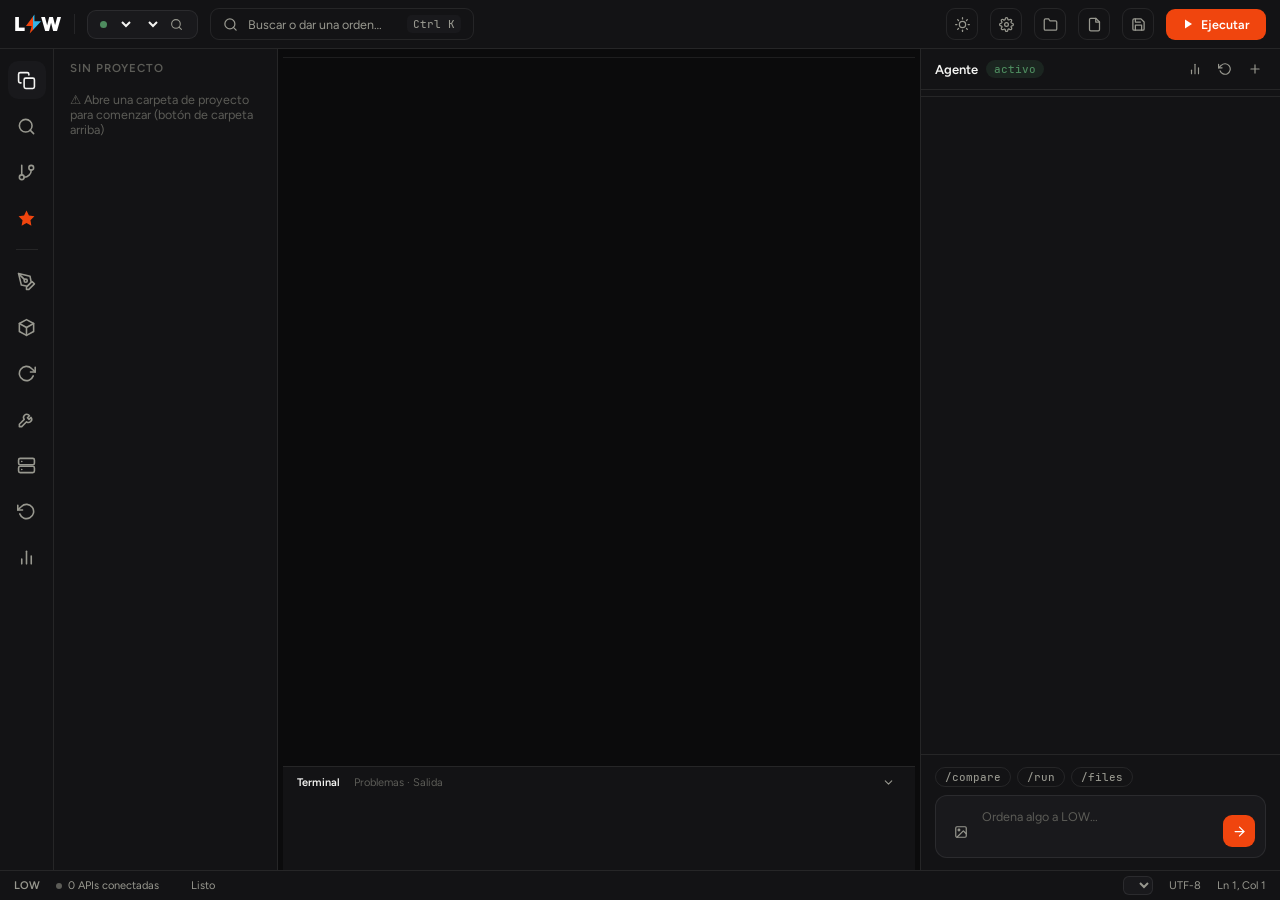
<file: low_repo/ui/index.html>
<!DOCTYPE html>
<html lang="es">
<head>
<meta charset="utf-8">
<title>LOW</title>
<link rel="stylesheet" href="vendor/codemirror.min.css">
<link rel="stylesheet" href="app.css">
</head>
<body>
<!-- splash de arranque: se desvanece solo por CSS (no depende de JS) -->
<div id="lowSplash">
  <svg viewBox="0 0 340 150" aria-hidden="true">
    <defs><linearGradient id="splashBolt" x1="0" y1="0" x2="1" y2="0">
      <stop offset="50%" stop-color="#F0450E"/><stop offset="50%" stop-color="#33B5E8"/>
    </linearGradient></defs>
    <text x="6" y="116" class="sp-l">L</text>
    <text x="248" y="116" class="sp-l">W</text>
    <path d="M164 14 L118 122 L151 122 L141 150 L214 62 L176 62 Z" fill="url(#splashBolt)"/>
  </svg>
  <div class="sp-tag">programación · diseño · video · animación</div>
</div>
<!-- Íconos de línea (estilo Feather/Font Awesome), monocromos, heredan color -->
<svg style="display:none" xmlns="http://www.w3.org/2000/svg">
  <symbol id="i-sun" viewBox="0 0 24 24"><circle cx="12" cy="12" r="5"/><line x1="12" y1="1" x2="12" y2="3"/><line x1="12" y1="21" x2="12" y2="23"/><line x1="4.22" y1="4.22" x2="5.64" y2="5.64"/><line x1="18.36" y1="18.36" x2="19.78" y2="19.78"/><line x1="1" y1="12" x2="3" y2="12"/><line x1="21" y1="12" x2="23" y2="12"/><line x1="4.22" y1="19.78" x2="5.64" y2="18.36"/><line x1="18.36" y1="5.64" x2="19.78" y2="4.22"/></symbol>
  <symbol id="i-moon" viewBox="0 0 24 24"><path d="M21 12.79A9 9 0 1 1 11.21 3 7 7 0 0 0 21 12.79z"/></symbol>
  <symbol id="i-gear" viewBox="0 0 24 24"><circle cx="12" cy="12" r="3"/><path d="M19.4 15a1.65 1.65 0 0 0 .33 1.82l.06.06a2 2 0 0 1 0 2.83 2 2 0 0 1-2.83 0l-.06-.06a1.65 1.65 0 0 0-1.82-.33 1.65 1.65 0 0 0-1 1.51V21a2 2 0 0 1-2 2 2 2 0 0 1-2-2v-.09A1.65 1.65 0 0 0 9 19.4a1.65 1.65 0 0 0-1.82.33l-.06.06a2 2 0 0 1-2.83 0 2 2 0 0 1 0-2.83l.06-.06a1.65 1.65 0 0 0 .33-1.82 1.65 1.65 0 0 0-1.51-1H3a2 2 0 0 1-2-2 2 2 0 0 1 2-2h.09A1.65 1.65 0 0 0 4.6 9a1.65 1.65 0 0 0-.33-1.82l-.06-.06a2 2 0 0 1 0-2.83 2 2 0 0 1 2.83 0l.06.06a1.65 1.65 0 0 0 1.82.33H9a1.65 1.65 0 0 0 1-1.51V3a2 2 0 0 1 2-2 2 2 0 0 1 2 2v.09a1.65 1.65 0 0 0 1 1.51 1.65 1.65 0 0 0 1.82-.33l.06-.06a2 2 0 0 1 2.83 0 2 2 0 0 1 0 2.83l-.06.06a1.65 1.65 0 0 0-.33 1.82V9a1.65 1.65 0 0 0 1.51 1H21a2 2 0 0 1 2 2 2 2 0 0 1-2 2h-.09a1.65 1.65 0 0 0-1.51 1z"/></symbol>
  <symbol id="i-folder" viewBox="0 0 24 24"><path d="M22 19a2 2 0 0 1-2 2H4a2 2 0 0 1-2-2V5a2 2 0 0 1 2-2h5l2 3h9a2 2 0 0 1 2 2z"/></symbol>
  <symbol id="i-file" viewBox="0 0 24 24"><path d="M14 2H6a2 2 0 0 0-2 2v16a2 2 0 0 0 2 2h12a2 2 0 0 0 2-2V8z"/><polyline points="14 2 14 8 20 8"/></symbol>
  <symbol id="i-save" viewBox="0 0 24 24"><path d="M19 21H5a2 2 0 0 1-2-2V5a2 2 0 0 1 2-2h11l5 5v11a2 2 0 0 1-2 2z"/><polyline points="17 21 17 13 7 13 7 21"/><polyline points="7 3 7 8 15 8"/></symbol>
  <symbol id="i-search" viewBox="0 0 24 24"><circle cx="11" cy="11" r="8"/><line x1="21" y1="21" x2="16.65" y2="16.65"/></symbol>
  <symbol id="i-files" viewBox="0 0 24 24"><rect x="9" y="9" width="13" height="13" rx="2" ry="2"/><path d="M5 15H4a2 2 0 0 1-2-2V4a2 2 0 0 1 2-2h9a2 2 0 0 1 2 2v1"/></symbol>
  <symbol id="i-git" viewBox="0 0 24 24"><line x1="6" y1="3" x2="6" y2="15"/><circle cx="18" cy="6" r="3"/><circle cx="6" cy="18" r="3"/><path d="M18 9a9 9 0 0 1-9 9"/></symbol>
  <symbol id="i-star" viewBox="0 0 24 24"><polygon points="12 2 15.09 8.26 22 9.27 17 14.14 18.18 21.02 12 17.77 5.82 21.02 7 14.14 2 9.27 8.91 8.26"/></symbol>
  <symbol id="i-compare" viewBox="0 0 24 24"><line x1="18" y1="20" x2="18" y2="10"/><line x1="12" y1="20" x2="12" y2="4"/><line x1="6" y1="20" x2="6" y2="14"/></symbol>
  <symbol id="i-history" viewBox="0 0 24 24"><polyline points="1 4 1 10 7 10"/><path d="M3.51 15a9 9 0 1 0 2.13-9.36L1 10"/></symbol>
  <symbol id="i-plus" viewBox="0 0 24 24"><line x1="12" y1="5" x2="12" y2="19"/><line x1="5" y1="12" x2="19" y2="12"/></symbol>
  <symbol id="i-arrow" viewBox="0 0 24 24"><line x1="5" y1="12" x2="19" y2="12"/><polyline points="12 5 19 12 12 19"/></symbol>
  <symbol id="i-play" viewBox="0 0 24 24"><polygon points="6 3 20 12 6 21 6 3"/></symbol>
  <symbol id="i-chev-d" viewBox="0 0 24 24"><polyline points="6 9 12 15 18 9"/></symbol>
  <symbol id="i-chev-r" viewBox="0 0 24 24"><polyline points="9 18 15 12 9 6"/></symbol>
  <symbol id="i-chev-l" viewBox="0 0 24 24"><polyline points="15 18 9 12 15 6"/></symbol>
  <symbol id="i-tool" viewBox="0 0 24 24"><path d="M14.7 6.3a4 4 0 0 0-5.6 5.6L3 18v3h3l6.1-6.1a4 4 0 0 0 5.6-5.6l-2.5 2.5-2-2 2.5-2.5z"/></symbol>
  <symbol id="i-templates" viewBox="0 0 24 24"><rect x="3" y="3" width="7" height="7"/><rect x="14" y="3" width="7" height="7"/><rect x="3" y="14" width="7" height="7"/><rect x="14" y="14" width="7" height="7"/></symbol>
  <symbol id="i-stop" viewBox="0 0 24 24"><rect x="5" y="5" width="14" height="14" rx="2"/></symbol>
  <symbol id="i-artifact" viewBox="0 0 24 24"><path d="M12 2l9 5v10l-9 5-9-5V7z"/><path d="M12 22V12"/><path d="M21 7l-9 5-9-5"/></symbol>
  <symbol id="i-routine" viewBox="0 0 24 24"><polyline points="23 4 23 10 17 10"/><path d="M20.49 15a9 9 0 1 1-2.12-9.36L23 10"/></symbol>
  <symbol id="i-ext" viewBox="0 0 24 24"><path d="M18 13v6a2 2 0 0 1-2 2H5a2 2 0 0 1-2-2V8a2 2 0 0 1 2-2h6"/><polyline points="15 3 21 3 21 9"/><line x1="10" y1="14" x2="21" y2="3"/></symbol>
  <symbol id="i-x" viewBox="0 0 24 24"><line x1="18" y1="6" x2="6" y2="18"/><line x1="6" y1="6" x2="18" y2="18"/></symbol>
  <symbol id="i-server" viewBox="0 0 24 24"><rect x="2" y="3" width="20" height="8" rx="2"/><rect x="2" y="13" width="20" height="8" rx="2"/><line x1="6" y1="7" x2="6.01" y2="7"/><line x1="6" y1="17" x2="6.01" y2="17"/></symbol>
  <symbol id="i-image" viewBox="0 0 24 24"><rect x="3" y="3" width="18" height="18" rx="2" ry="2"/><circle cx="8.5" cy="8.5" r="1.5"/><polyline points="21 15 16 10 5 21"/></symbol>
  <symbol id="i-pen" viewBox="0 0 24 24"><path d="M12 19l7-7 3 3-7 7-3 0z"/><path d="M18 13l-1.5-7.5L2 2l3.5 14.5L13 18z"/><path d="M2 2l7.586 7.586"/><circle cx="11" cy="11" r="2"/></symbol>
  <!-- íconos del estudio de animación (línea, coherentes con el set base) -->
  <symbol id="i-cursor" viewBox="0 0 24 24"><path d="M5 3l14 8.5-6.5 1L10 20z"/></symbol>
  <symbol id="i-cursor-open" viewBox="0 0 24 24"><path d="M5 3l14 8.5-6.5 1L10 20z" fill="none"/><path d="M8 8l5 3.2-2.4.4L9.5 14z" fill="currentColor" stroke="none" opacity=".35"/></symbol>
  <!-- flecha blanca (selección directa/nodos): misma silueta hueca + nodo -->
  <symbol id="i-cursor-white" viewBox="0 0 24 24"><path d="M5 3l14 8.5-6.5 1L10 20z"/><rect x="15" y="15" width="4.5" height="4.5" fill="none"/></symbol>
  <symbol id="i-hand" viewBox="0 0 24 24"><path d="M8 13V6a1.6 1.6 0 013.2 0v6"/><path d="M11.2 12V4.6a1.6 1.6 0 013.2 0V12"/><path d="M14.4 12V6a1.6 1.6 0 013.2 0v7.5"/><path d="M17.6 13.5c0 4.5-2.5 7.5-6.3 7.5-3 0-4.6-1.4-5.9-4L3.6 13.6a1.5 1.5 0 012.5-1.6L8 14.5"/></symbol>
  <symbol id="i-nodes" viewBox="0 0 24 24"><path d="M5 17C8 7 16 7 19 17"/><rect x="3" y="15" width="4" height="4"/><rect x="17" y="15" width="4" height="4"/><circle cx="12" cy="9.5" r="1.6"/></symbol>
  <symbol id="i-pencil" viewBox="0 0 24 24"><path d="M17 3l4 4L8 20l-5 1 1-5z"/><path d="M14 6l4 4"/></symbol>
  <symbol id="i-brush" viewBox="0 0 24 24"><path d="M20 4c-4 1.2-8.6 4.8-10.8 8.4l2.4 2.4C15.2 12.6 18.8 8 20 4z"/><path d="M8.6 13.4c-2.2.2-3.8 1.7-3.8 4 0 1.4-.8 2.3-1.8 2.6 1.6 1.4 6 1.6 7.4-.8.8-1.4.6-3.2-.6-4.4z"/></symbol>
  <symbol id="i-pennib" viewBox="0 0 24 24"><path d="M12 2v6"/><path d="M12 8l-5 4 2 8h6l2-8z"/><circle cx="12" cy="14" r="1.6"/></symbol>
  <symbol id="i-eraser" viewBox="0 0 24 24"><path d="M16 3l5 5L10 19H5l-2-2z"/><path d="M12.5 6.5l5 5"/><path d="M10 21h11"/></symbol>
  <symbol id="i-dropper" viewBox="0 0 24 24"><path d="M18 3l3 3-2.5 2.5-3-3z"/><path d="M15 6L4 17v3h3L18 9"/></symbol>
  <symbol id="i-bucket" viewBox="0 0 24 24"><path d="M11 3l8 8-8 8-8-8z"/><path d="M3 11h16"/><path d="M20.5 14.5c1 1.3 1.5 2.2 1.5 3a2 2 0 11-4 0c0-.8.5-1.7 1.5-3z"/></symbol>
  <symbol id="i-pivot" viewBox="0 0 24 24"><circle cx="12" cy="12" r="3.5"/><path d="M12 2v4M12 18v4M2 12h4M18 12h4"/></symbol>
  <symbol id="i-mirror" viewBox="0 0 24 24"><path d="M12 3v18" stroke-dasharray="3 3"/><path d="M9 7L4 12l5 5z"/><path d="M15 7l5 5-5 5z"/></symbol>
  <symbol id="i-cam" viewBox="0 0 24 24"><rect x="2" y="6" width="13" height="12" rx="2"/><path d="M15 10.5l7-3.5v10l-7-3.5"/></symbol>
  <symbol id="i-stage" viewBox="0 0 24 24"><rect x="3" y="9" width="3.5" height="9"/><rect x="10" y="6" width="3.5" height="12"/><rect x="17" y="3" width="3.5" height="15"/><path d="M3 21h18"/></symbol>
  <symbol id="i-paint" viewBox="0 0 24 24"><path d="M19 11V4a1 1 0 0 0-1-1H4a1 1 0 0 0-1 1v7a1 1 0 0 0 1 1h9"/><path d="M13 12v6a3 3 0 0 0 6 0v-1a2 2 0 0 1 2-2h.5"/><circle cx="20.5" cy="17.5" r="1.2"/></symbol>
  <symbol id="i-bg" viewBox="0 0 24 24"><rect x="3" y="4" width="18" height="16" rx="2"/><circle cx="8" cy="9" r="1.5"/><path d="M3 17l5-5 4 4 3-3 6 6"/></symbol>
  <symbol id="i-vector" viewBox="0 0 24 24"><path d="M5 8c8 0 6 8 14 8"/><rect x="2" y="5" width="6" height="6" rx="1"/><rect x="16" y="13" width="6" height="6" rx="1"/></symbol>
  <symbol id="i-rect" viewBox="0 0 24 24"><rect x="4" y="6" width="16" height="12"/></symbol>
  <symbol id="i-circle" viewBox="0 0 24 24"><circle cx="12" cy="12" r="8"/></symbol>
  <symbol id="i-ellipse" viewBox="0 0 24 24"><ellipse cx="12" cy="12" rx="9" ry="5.5"/></symbol>
  <symbol id="i-poly" viewBox="0 0 24 24"><polygon points="12 3 20 8 20 16 12 21 4 16 4 8"/></symbol>
  <symbol id="i-text" viewBox="0 0 24 24"><path d="M5 7V4h14v3"/><path d="M12 4v16"/><path d="M9 20h6"/></symbol>
  <symbol id="i-line" viewBox="0 0 24 24"><path d="M4 20L20 4"/></symbol>
  <symbol id="i-ruler" viewBox="0 0 24 24"><path d="M3 5v14h6v-2h2v2h2v-2h2v2h2v-2h2v2h3V5H3zm2 2h2v3H5V7zm4 0h2v3H9V7zm4 0h2v3h-2V7zm4 0h2v3h-2V7zM5 12h2v3H5v-3zm4 0h2v3H9v-3zm4 0h2v3h-2v-3zm4 0h2v3h-2v-3z"/></symbol>
  <symbol id="i-group" viewBox="0 0 24 24"><rect x="3" y="3" width="12" height="12"/><rect x="9" y="9" width="12" height="12"/></symbol>
  <symbol id="i-trash" viewBox="0 0 24 24"><path d="M4 7h16"/><path d="M9 7V4h6v3"/><path d="M6 7l1 14h10l1-14"/><path d="M10 11v6M14 11v6"/></symbol>
  <symbol id="i-sparkle" viewBox="0 0 24 24"><path d="M12 3l1.8 5.2L19 10l-5.2 1.8L12 17l-1.8-5.2L5 10l5.2-1.8z"/><path d="M19 15l.8 2.2L22 18l-2.2.8L19 21l-.8-2.2L16 18l2.2-.8z"/></symbol>
  <symbol id="i-film" viewBox="0 0 24 24"><rect x="3" y="5" width="18" height="14" rx="2"/><path d="M8 5v14M16 5v14"/><path d="M3 10h5M3 14h5M16 10h5M16 14h5"/></symbol>
  <symbol id="i-onion" viewBox="0 0 24 24"><circle cx="9.5" cy="12" r="6.5"/><circle cx="14.5" cy="12" r="6.5" opacity=".55"/></symbol>
  <symbol id="i-key" viewBox="0 0 24 24"><circle cx="8" cy="12" r="3.5"/><path d="M11.5 12H21"/><path d="M18 12v3.5M14.8 12v2.5"/></symbol>
  <symbol id="i-insert" viewBox="0 0 24 24"><path d="M12 3v9"/><path d="M8.5 8.5L12 12l3.5-3.5"/><path d="M4 16v4h16v-4"/></symbol>
  <symbol id="i-wand" viewBox="0 0 24 24"><path d="M4 20L14 10"/><path d="M17 3l.9 2.6L20.5 6.5l-2.6.9L17 10l-.9-2.6L13.5 6.5l2.6-.9z"/><path d="M20 13l.6 1.7 1.7.6-1.7.6-.6 1.7-.6-1.7-1.7-.6 1.7-.6z"/></symbol>
  <symbol id="i-motion" viewBox="0 0 24 24"><circle cx="5" cy="12" r="2.2"/><path d="M8 12h13"/><path d="M16.5 7.5L21 12l-4.5 4.5"/></symbol>
  <!-- íconos 3D -->
  <symbol id="i-cube" viewBox="0 0 24 24"><path d="M12 3l9 5v12l-9 5-9-5V8z" fill="none"/><path d="M12 3v10M21 8l-9 5M3 8l9 5"/></symbol>
  <symbol id="i-orbit" viewBox="0 0 24 24"><circle cx="12" cy="12" r="9"/><ellipse cx="12" cy="12" rx="9" ry="3" opacity=".5"/><path d="M3 7a9 9 0 0118 0M3 17a9 9 0 0018 0"/></symbol>
  <symbol id="i-grid" viewBox="0 0 24 24"><path d="M3 3h18v18H3z"/><path d="M3 9h18M3 15h18M9 3v18M15 3v18"/><path d="M3 21L21 3" stroke-dasharray="2 2"/></symbol>
  <symbol id="i-axis" viewBox="0 0 24 24"><path d="M4 20L20 20" stroke="#f00" stroke-width="2"/><path d="M4 20L4 4" stroke="#0f0" stroke-width="2"/><path d="M4 20L20 4" stroke="#00f" stroke-width="2"/><circle cx="4" cy="20" r="2.5"/></symbol>
  <symbol id="i-rec" viewBox="0 0 24 24"><circle cx="12" cy="12" r="8"/><circle cx="12" cy="12" r="3" class="fill"/></symbol>
  <symbol id="i-camkey" viewBox="0 0 24 24"><rect x="2" y="5" width="11" height="10" rx="2"/><path d="M13 8.5l6-3v9l-6-3"/><circle cx="16.5" cy="19" r="2"/><path d="M18.5 19H23"/></symbol>
  <symbol id="i-clap" viewBox="0 0 24 24"><rect x="3" y="10" width="18" height="10" rx="1.5"/><path d="M3 10L4.5 4.5 21 8l-1 3.5"/><path d="M8 5.4l-1.2 3.8M12.5 6.4l-1.2 3.7M17 7.4l-1.2 3.6"/></symbol>
  <symbol id="i-xsheet" viewBox="0 0 24 24"><rect x="3" y="3" width="18" height="18" rx="1.5"/><path d="M3 9h18M3 15h18M10 3v18"/></symbol>
  <symbol id="i-rotl" viewBox="0 0 24 24"><path d="M4 10a8.5 8.5 0 108-6.3"/><path d="M4 3.5V10h6.5"/></symbol>
  <symbol id="i-rotr" viewBox="0 0 24 24"><path d="M20 10a8.5 8.5 0 00-8-6.3 8.5 8.5 0 108.4 9.8"/><path d="M20 3.5V10h-6.5"/></symbol>
  <symbol id="i-doc" viewBox="0 0 24 24"><rect x="5" y="3" width="14" height="18" rx="1.5"/><path d="M9 8h6M9 12h6M9 16h4"/></symbol>
  <!-- herramientas vectoriales estilo Toon Boom -->
  <symbol id="i-inflate" viewBox="0 0 24 24"><circle cx="12" cy="12" r="6"/><path d="M9 12h6M12 9v6"/><path d="M6 6l2.5 2.5M18 18l-2.5-2.5M6 18l2.5-2.5M18 6l-2.5 2.5"/></symbol>
  <symbol id="i-contour" viewBox="0 0 24 24"><path d="M3 16c4-8 14-8 18 0"/><path d="M3 8c6 5 12 5 18 0" stroke-width="3"/><circle cx="12" cy="11" r="1.8"/></symbol>
  <symbol id="i-iron" viewBox="0 0 24 24"><path d="M4 16c3-10 13-10 16 0"/><path d="M2 20h20"/><rect x="9" y="14" width="6" height="3" rx="1"/></symbol>
  <symbol id="i-cut" viewBox="0 0 24 24"><circle cx="7" cy="7" r="3"/><circle cx="17" cy="17" r="3"/><line x1="9.5" y1="9.5" x2="14.5" y2="14.5"/><path d="M10 7l8 8"/><path d="M7 10l8 8"/></symbol>
  <symbol id="i-magnet" viewBox="0 0 24 24"><path d="M7 3v7a5 5 0 0010 0V3"/><path d="M7 3h3v7a2 2 0 004 0V3h3"/><path d="M4 19h16"/></symbol>
</svg>

<div id="app">

  <!-- ══ Barra superior ══ -->
  <header>
    <div class="brand"><span class="wordmark">L<svg class="wm-bolt" viewBox="3 0 18 24" aria-hidden="true"><defs><linearGradient id="lowBolt" x1="0" y1="0" x2="1" y2="0"><stop offset="50%" stop-color="#F0450E"/><stop offset="50%" stop-color="#33B5E8"/></linearGradient></defs><path d="M13 2 L4 14 L10 14 L8 22 L20 9 L13 9 Z" fill="url(#lowBolt)"/></svg>W</span></div>
    <div class="vsep"></div>
    <div class="pill" title="Proveedor y modelo activos">
      <span class="dot" id="provDot"></span>
      <select id="selProv"></select>
      <select id="selModel"></select>
      <button class="pill-btn" id="btnModelSearch" title="Buscar modelo"><svg class="ico"><use href="#i-search"/></svg></button>
    </div>
    <div class="search">
      <svg class="ico"><use href="#i-search"/></svg>
      <input id="q" placeholder="Buscar o dar una orden…" spellcheck="false">
      <kbd>Ctrl K</kbd>
    </div>
    <div class="flex1"></div>
    <button class="ibtn" id="btnTheme" title="Cambiar tema"><svg class="ico"><use href="#i-sun"/></svg></button>
    <button class="ibtn" id="btnKeys" title="Configuración de APIs"><svg class="ico"><use href="#i-gear"/></svg></button>
    <button class="ibtn" id="btnWs" title="Abrir carpeta de proyecto"><svg class="ico"><use href="#i-folder"/></svg></button>
    <button class="ibtn" id="btnOpen" title="Abrir archivo"><svg class="ico"><use href="#i-file"/></svg></button>
    <button class="ibtn" id="btnSave" title="Guardar (Ctrl+S)"><svg class="ico"><use href="#i-save"/></svg></button>
    <button class="run" id="btnRun"><svg class="ico ico-fill"><use href="#i-play"/></svg> Ejecutar</button>
  </header>

  <!-- ══ Cuerpo ══ -->
  <div class="body">
    <nav class="activity">
      <button class="abtn active" id="abExplorer" title="Explorador"><svg class="ico"><use href="#i-files"/></svg></button>
      <button class="abtn" id="abSearch" title="Buscar (Ctrl+K)"><svg class="ico"><use href="#i-search"/></svg></button>
      <button class="abtn" id="abGit" title="Control de versiones"><svg class="ico"><use href="#i-git"/></svg></button>
      <button class="abtn star" id="abAgent" title="Agente"><svg class="ico ico-fill"><use href="#i-star"/></svg></button>
      <div class="act-sep"></div>
      <button class="abtn" id="abDesign" title="Diseño (estudio de diseño y animación)"><svg class="ico"><use href="#i-pen"/></svg></button>
      <button class="abtn" id="abArtifacts" title="Artefactos (vista previa en vivo)"><svg class="ico"><use href="#i-artifact"/></svg></button>
      <button class="abtn" id="abRoutines" title="Rutinas (órdenes guardadas)"><svg class="ico"><use href="#i-routine"/></svg></button>
      <button class="abtn" id="abTools" title="Herramientas del agente"><svg class="ico"><use href="#i-tool"/></svg></button>
      <button class="abtn" id="abServers" title="Servidores SSH"><svg class="ico"><use href="#i-server"/></svg></button>
      <button class="abtn" id="abHistory" title="Historial de conversaciones"><svg class="ico"><use href="#i-history"/></svg></button>
      <button class="abtn" id="abRanking" title="Ranking de modelos"><svg class="ico"><use href="#i-compare"/></svg></button>
    </nav>

    <aside class="treewrap" id="treewrap">
      <div class="proj" id="projName">SIN PROYECTO</div>
      <div id="tree"><div class="tree-empty">⚠️ Abre una carpeta de proyecto para comenzar (botón de carpeta arriba)</div></div>
    </aside>
    <div class="splitter col" id="splitTree" title="Arrastrá para ajustar el ancho del explorador"></div>

    <main class="editor">
      <div class="tabs" id="tabs"></div>
      <div class="cmwrap" id="cmwrap"></div>
      <div class="splitter row" id="splitTerm" title="Arrastrá para ajustar la altura del terminal"></div>
      <div class="term" id="term">
        <div class="term-h">
          <span class="term-t">Terminal</span>
          <span class="term-s">Problemas · Salida</span>
          <div class="flex1"></div>
          <button class="term-tog" id="termTog"><svg class="ico"><use href="#i-chev-d"/></svg></button>
        </div>
        <div class="term-out" id="termOut"></div>
      </div>
    </main>

    <div class="splitter col" id="splitAgent" title="Arrastrá para ajustar el ancho del agente"></div>
    <!-- ══ Panel del agente ══ -->
    <aside class="agent" id="agentPanel">
      <div class="ag-h">
        <span class="ag-t">Agente</span>
        <span class="badge" id="agBadge">activo</span>
        <div class="flex1"></div>
        <button class="gbtn" id="btnCmp" title="Comparar modelos"><svg class="ico"><use href="#i-compare"/></svg></button>
        <button class="gbtn" id="btnHist" title="Historial"><svg class="ico"><use href="#i-history"/></svg></button>
        <button class="gbtn" id="btnNew" title="Nueva conversación"><svg class="ico"><use href="#i-plus"/></svg></button>
      </div>
      <div class="chat-tabs-wrap" id="chatTabsWrap" hidden>
        <button class="ctab-nav" id="ctabLeft" title="Anteriores" hidden><svg class="ico"><use href="#i-chev-l"/></svg></button>
        <div class="chat-tabs" id="chatTabs"></div>
        <button class="ctab-nav" id="ctabRight" title="Siguientes" hidden><svg class="ico"><use href="#i-chev-r"/></svg></button>
      </div>
      <div class="working-on" id="workingOn" hidden></div>
      <div class="msgs" id="msgs"></div>
      <div class="inz">
        <div class="img-preview" id="imgPreview" hidden>
          <img id="imgPreviewThumb" alt="">
          <span id="imgPreviewName"></span>
          <button id="imgPreviewClear" title="Quitar imagen"><svg class="ico"><use href="#i-x"/></svg></button>
        </div>
        <div class="chips">
          <span class="chip" data-chip="/compare">/compare</span>
          <span class="chip" data-chip="/run">/run</span>
          <span class="chip" data-chip="/files">/files</span>
        </div>
        <div class="inbox">
          <button class="gbtn" id="btnAttach" title="Adjuntar imagen"><svg class="ico"><use href="#i-image"/></svg></button>
          <textarea id="inp" rows="2" placeholder="Ordena algo a LOW…" spellcheck="false"></textarea>
          <button class="send" id="btnSend"><svg class="ico"><use href="#i-arrow"/></svg></button>
        </div>
      </div>
    </aside>
  </div>

  <!-- ══ Barra de estado ══ -->
  <footer>
    <span class="f-item" id="ver" title="Versión de LOW">LOW</span>
    <span class="f-item"><span class="dot off" id="apiDot"></span><span id="apiTxt">0 APIs conectadas</span></span>
    <span class="f-item" id="branch"></span>
    <span class="f-item" id="status">Listo</span>
    <div class="flex1"></div>
    <select id="selLang" class="langsel"></select>
    <span class="f-item">UTF-8</span>
    <span class="f-item" id="lncol">Ln 1, Col 1</span>
  </footer>
</div>

<!-- Visor de artefactos: render en vivo del HTML/web generado, DENTRO de LOW -->
<div id="artView" hidden>
  <div class="art-bar">
    <span class="art-title" id="artTitle">Artefacto</span>
    <select id="artSel" class="langsel" title="Artefactos generados"></select>
    <div class="flex1"></div>
    <button class="ibtn" id="artPrev" title="Imagen anterior del proyecto (←)"><svg class="ico"><use href="#i-chev-l"/></svg></button>
    <button class="ibtn" id="artNext" title="Imagen siguiente del proyecto (→)"><svg class="ico"><use href="#i-chev-r"/></svg></button>
    <button class="ibtn" id="artReload" title="Recargar"><svg class="ico"><use href="#i-history"/></svg></button>
    <button class="ibtn" id="artExt" title="Abrir en el navegador"><svg class="ico"><use href="#i-ext"/></svg></button>
    <button class="ibtn" id="artClose" title="Cerrar (Esc)"><svg class="ico"><use href="#i-x"/></svg></button>
  </div>
  <iframe id="artFrame" sandbox="allow-scripts allow-forms allow-modals allow-popups"></iframe>
  <!-- dock de edición con IA: pedirle cambios a la imagen abierta (img2img) -->
  <div class="dz-dock" id="imgDock" hidden>
    <div class="dz-dock-status" id="imgDockStatus" hidden></div>
    <div class="dz-dock-in">
      <textarea id="imgPromptIn" rows="1" placeholder="Pedile un cambio a esta imagen… ej: «cambiá el fondo a azul», «convertila en acuarela»" spellcheck="false"></textarea>
      <button class="send" id="imgSend"><svg class="ico"><use href="#i-arrow"/></svg></button>
    </div>
  </div>
</div>

<!-- Entorno de diseño: SVG vivo + inspector por elemento (vectores + tipografía) -->
<div id="designView" hidden>
  <!-- barra de menú clásica: todos los comandos, descubribles -->
  <div class="dz-menubar" id="dzMenubar">
    <span class="dz-mb-brand">LOW Estudio</span>
    <div class="dz-menu" data-menu="archivo">Archivo<div class="dz-dd">
      <span data-act="nuevo">Lienzo nuevo</span>
      <span data-act="documento">Documento… <kbd>tamaño/fondo</kbd></span>
      <span data-act="guardar">Guardar <kbd>Ctrl+S</kbd></span>
      <span data-act="importar">Importar imagen de referencia…</span>
      <span data-act="exportar">Exportar animación… <kbd>GIF/PNG</kbd></span>
      <span data-act="navegador">Abrir en el navegador</span>
      <hr><span data-act="cerrar">Cerrar el editor <kbd>Esc</kbd></span>
    </div></div>
    <div class="dz-menu" data-menu="edicion">Edición<div class="dz-dd">
      <span data-act="deshacer">Deshacer <kbd>Ctrl+Z</kbd></span>
      <span data-act="rehacer">Rehacer <kbd>Ctrl+Y</kbd></span>
      <hr><span data-act="duplicar">Duplicar <kbd>Ctrl+D</kbd></span>
      <span data-act="borrar">Borrar <kbd>Supr</kbd></span>
      <span data-act="agrupar">Agrupar <kbd>Ctrl+G</kbd></span>
      <span data-act="desagrupar">Desagrupar <kbd>Ctrl+Shift+G</kbd></span>
      <hr><span data-act="preferencias">Preferencias y atajos…</span>
    </div></div>
    <div class="dz-menu" data-menu="vista">Vista<div class="dz-dd">
      <span data-act="zoomin">Acercar <kbd>+</kbd></span>
      <span data-act="zoomout">Alejar <kbd>−</kbd></span>
      <span data-act="zoom100">Zoom 100% <kbd>0</kbd></span>
      <span data-act="fit">Ajustar a pantalla <kbd>F</kbd></span>
      <hr><span data-act="rotl">Girar la vista ⟲ <kbd>[</kbd></span>
      <span data-act="rotr">Girar la vista ⟳ <kbd>]</kbd></span>
      <span data-act="enderezar">Enderezar la vista</span>
      <hr><span data-act="diorama">Diorama (profundidad Z)</span>
      <span data-act="cebolla">Papel cebolla</span>
      <span data-act="xsheet">X-sheet (planilla)</span>
      <span data-act="codigo">Código SVG</span>
    </div></div>
    <div class="dz-menu" data-menu="capa">Capa<div class="dz-dd">
      <span data-act="alfrente">Traer al frente</span>
      <span data-act="atras">Enviar atrás</span>
      <hr><span data-act="bloquear">Bloquear / desbloquear</span>
      <span data-act="renombrar">Renombrar…</span>
      <span data-act="pivote">Fijar pivote de rig <kbd>J</kbd></span>
      <span data-act="profundidad">Profundidad Z (diorama)…</span>
    </div></div>
    <div class="dz-menu" data-menu="animacion">Animación<div class="dz-dd">
      <span data-act="timeline">Línea de tiempo</span>
      <span data-act="cuadro">Duplicar cuadro al final</span>
      <span data-act="insertar">Insertar cuadro <kbd>Shift: en blanco</kbd></span>
      <hr><span data-act="clave">Marcar fotograma clave</span>
      <span data-act="intercalar">Intercalar…</span>
      <span data-act="interpolar">Interpolación de movimiento</span>
      <span data-act="grabar">Grabación en vivo</span>
      <span data-act="claveia">Fotograma clave con IA…</span>
      <hr><span data-act="camara">Cámara <kbd>C</kbd></span>
      <span data-act="clavecam">Clave de cámara en este cuadro</span>
      <hr><span data-act="exportanim">Exportar animación…</span>
    </div></div>
    <div class="dz-menu" data-menu="ayuda">Ayuda<div class="dz-dd">
      <span data-act="atajos">Atajos de teclado…</span>
      <span data-act="pendebug">Diagnóstico de tableta</span>
      <span data-act="acerca">Acerca de LOW</span>
    </div></div>
    <div class="flex1"></div>
    <span class="art-title" id="dzTitle">Diseño</span>
  </div>
  <div class="art-bar">
    <button class="ibtn" id="dzGroup" title="Agrupar la selección (Ctrl+G) · con Shift desagrupa"><svg class="ico"><use href="#i-group"/></svg></button>
    <button class="ibtn" id="dzDup" title="Duplicar seleccionado (Ctrl+D)"><svg class="ico"><use href="#i-files"/></svg></button>
    <button class="ibtn" id="dzDel" title="Borrar seleccionado (Supr)"><svg class="ico"><use href="#i-trash"/></svg></button>
    <div class="vsep"></div>
    <button class="ibtn" id="dzVar" title="Variaciones: el agente evoluciona el diseño y elegís"><svg class="ico"><use href="#i-sparkle"/></svg></button>
    <button class="ibtn" id="dzAnim" title="Animación: línea de tiempo + papel cebolla + cámara"><svg class="ico"><use href="#i-film"/></svg></button>
    <button class="ibtn" id="dzDoc" title="Documento: tamaño del lienzo, presets y color de fondo"><svg class="ico"><use href="#i-doc"/></svg></button>
    <div class="flex1"></div>
    <button class="ibtn" id="dzRotL" title="Girar la vista 15° antihorario (tecla [) — solo la vista, no el dibujo"><svg class="ico"><use href="#i-rotl"/></svg></button>
    <span class="dz-zoom" id="dzRotLbl" title="Ángulo de la vista — doble clic endereza">0°</span>
    <button class="ibtn" id="dzRotR" title="Girar la vista 15° horario (tecla ]) — como girar la hoja para dibujar"><svg class="ico"><use href="#i-rotr"/></svg></button>
    <button class="ibtn" id="dzDiscBtn" title="Mesa giratoria: disco de animación con dial para girar la vista libremente (como la mesa de un animador tradicional)"><svg class="ico"><use href="#i-circle"/></svg></button>
    <div class="vsep"></div>
    <button class="ibtn" id="dzZoomOut" title="Alejar (−)">−</button>
    <span class="dz-zoom" id="dzZoomLbl">100%</span>
    <button class="ibtn" id="dzZoomIn" title="Acercar (+)">+</button>
    <button class="ibtn" id="dzZoomFit" title="Ajustar a pantalla (F) · 0 = 100% · espacio o mano (H) panea">⤢</button>
    <div class="vsep"></div>
    <button class="ibtn" id="dzZen" title="Modo dibujo (Tab): oculta paneles y menús para dibujar sin distracción"><svg class="ico"><use href="#i-tool"/></svg></button>
    <button class="ibtn" id="dzPrefs" title="Preferencias del estudio: atajos de teclado y suavizado"><svg class="ico"><use href="#i-gear"/></svg></button>
    <button class="ibtn" id="dzCodeBtn" title="Ver/editar el código SVG">&lt;/&gt;</button>
    <button class="ibtn" id="dzSave" title="Guardar cambios al .svg"><svg class="ico"><use href="#i-save"/></svg></button>
    <button class="ibtn" id="dzExt" title="Abrir en el navegador"><svg class="ico"><use href="#i-ext"/></svg></button>
    <button class="ibtn" id="dzClose" title="Cerrar (Esc)"><svg class="ico"><use href="#i-x"/></svg></button>
  </div>
  <!-- opciones contextuales de la herramienta activa -->
  <div class="dz-toolopts" id="dzToolOpts"></div>
  <div class="dz-body">
    <!-- barra de herramientas LATERAL (estilo Toon Boom/OpenToonz) -->
    <div class="dz-tools">
      <button class="ibtn dz-toolbtn active" data-tool="select" title="Seleccionar / mover (V) · Shift+clic: sumar a la selección · doble clic entra al grupo"><svg class="ico ico-fill"><use href="#i-cursor"/></svg></button>
      <button class="ibtn dz-toolbtn" data-tool="direct" title="Selección directa — flecha blanca (D): elige y mueve piezas DENTRO de los grupos, ideal para posar un rig"><svg class="ico"><use href="#i-cursor-open"/></svg></button>
      <button class="ibtn dz-toolbtn" data-tool="hand" title="Mano (H): arrastrá para navegar por el lienzo — también con espacio o botón del medio"><svg class="ico"><use href="#i-hand"/></svg></button>
      <button class="ibtn dz-toolbtn" data-tool="nodes" title="Nodos (A): editar los puntos de un trazado — arrastralos; doble clic en un punto lo borra"><svg class="ico"><use href="#i-nodes"/></svg></button>
      <button class="ibtn dz-toolbtn" data-tool="pencil" title="Lápiz (N): trazo a mano alzada suavizado"><svg class="ico"><use href="#i-pencil"/></svg></button>
      <button class="ibtn dz-toolbtn" data-tool="brush" title="Pincel (B): grosor según presión de la tableta"><svg class="ico"><use href="#i-brush"/></svg></button>
      <button class="ibtn dz-toolbtn" data-tool="pen" title="Pluma vectorial (P): clic = punto, clic y arrastrar = curva · clic en el 1er punto cierra · Enter termina, Esc cancela"><svg class="ico"><use href="#i-pennib"/></svg></button>
      <button class="ibtn dz-toolbtn" data-tool="eraser" title="Borrador (E): pasalo por encima y borra trazos/formas enteros"><svg class="ico"><use href="#i-eraser"/></svg></button>
      <button class="ibtn dz-toolbtn" data-tool="dropper" title="Cuentagotas (I): clic en un elemento toma su relleno y trazo"><svg class="ico"><use href="#i-dropper"/></svg></button>
      <button class="ibtn dz-toolbtn" data-tool="bucket" title="Balde (G): clic en un elemento le aplica el relleno actual (Shift: el trazo)"><svg class="ico"><use href="#i-bucket"/></svg></button>
      <div class="hsep"></div>
      <button class="ibtn" id="dzAddRect" title="Rectángulo (R)"><svg class="ico"><use href="#i-rect"/></svg></button>
      <button class="ibtn" id="dzAddCircle" title="Círculo"><svg class="ico"><use href="#i-circle"/></svg></button>
      <button class="ibtn" id="dzAddEllipse" title="Elipse (O)"><svg class="ico"><use href="#i-ellipse"/></svg></button>
      <button class="ibtn" id="dzAddPoly" title="Polígono (6 lados — editable con nodos)"><svg class="ico"><use href="#i-poly"/></svg></button>
      <button class="ibtn" id="dzAddStar" title="Estrella (5 puntas — editable con nodos)"><svg class="ico"><use href="#i-star"/></svg></button>
      <button class="ibtn" id="dzAddText" title="Texto (T)"><svg class="ico"><use href="#i-text"/></svg></button>
      <button class="ibtn" id="dzAddLine" title="Línea (L)"><svg class="ico"><use href="#i-line"/></svg></button>
      <button class="ibtn dz-toolbtn" data-tool="ruler" title="Regla / Hilo tensado (R): clic = inicio, clic = fin con línea elástica · Shift+clic = 15° · clic derecho = punto de fuga para perspectiva · Esc cancela"><svg class="ico"><use href="#i-ruler"/></svg></button>
      <div class="hsep"></div>
      <!-- herramientas vectoriales estilo Toon Boom -->
      <button class="ibtn dz-toolbtn" data-tool="inflator" title="Inflador: seleccioná una forma y arrastrá para inflarla/desinflarla · Shift desinfla"><svg class="ico"><use href="#i-inflate"/></svg></button>
      <button class="ibtn dz-toolbtn" data-tool="handler" title="Manejador de contorno: clic en una línea y arrastrá ↕ para engrosar/afinar el trazo"><svg class="ico"><use href="#i-contour"/></svg></button>
      <button class="ibtn dz-toolbtn" data-tool="iron" title="Plancha: pasá sobre trazos para suavizarlos progresivamente"><svg class="ico"><use href="#i-iron"/></svg></button>
      <button class="ibtn dz-toolbtn" data-tool="pliers" title="Pinza: clic en el borde de un trazado para cortarlo en dos"><svg class="ico"><use href="#i-cut"/></svg></button>
      <button class="ibtn dz-toolbtn" data-tool="magnet" title="Imán: clic y arrastrá para atraer los vértices cercanos y deformar"><svg class="ico"><use href="#i-magnet"/></svg></button>
      <div class="hsep"></div>
      <button class="ibtn dz-toolbtn" data-tool="pivot" title="Pivote de rig (J): clic en un elemento fija su eje de rotación (posado cutout) · Alt+clic lo quita"><svg class="ico"><use href="#i-pivot"/></svg></button>
      <button class="ibtn" id="dzMirror" title="Modo espejo (M): lápiz, pincel y pluma dibujan también reflejados sobre el eje vertical del lienzo — ideal para personajes simétricos"><svg class="ico"><use href="#i-mirror"/></svg></button>
      <div class="hsep"></div>
      <button class="ibtn" id="dzImg" title="Importar imagen como referencia/calco (nivel de OpenToonz)"><svg class="ico"><use href="#i-image"/></svg></button>
      <button class="ibtn" id="dzColor" title="Coloreado inteligente con IA: colorea/entinta el dibujo (FLUX Kontext en fal.ai, o SiliconFlow) preservando las líneas"><svg class="ico"><use href="#i-paint"/></svg></button>
      <button class="ibtn" id="dzBg" title="Generar un FONDO con IA y enviarlo al fondo del lienzo (eje z)"><svg class="ico"><use href="#i-bg"/></svg></button>
      <button class="ibtn" id="dzVec" title="Vectorizar: convierte la imagen importada/generada en trazos SVG editables (calcar). No más dibujo tosco a mano."><svg class="ico"><use href="#i-vector"/></svg></button>
      <button class="ibtn" id="dzCamBtn" title="Cámara (C): mové/zoomeá/rotá el encuadre y dejá claves por cuadro — el export sale por la cámara"><svg class="ico"><use href="#i-cam"/></svg></button>
      <button class="ibtn" id="dzRigBtn" title="Rig (◆): claves de posición/rotación/escala por PIEZA — posá el personaje en cada cuadro clave y LOW interpola (pegs de Toon Boom)"><svg class="ico"><use href="#i-key"/></svg></button>
      <button class="ibtn" id="dzZBtn" title="Diorama: vista lateral del multiplano — arrastrá cada capa en profundidad (cerca/lejos de la cámara) sin mapas de nodos"><svg class="ico"><use href="#i-stage"/></svg></button>
      <button class="ibtn dz-toolbtn" data-tool="space3d" id="dz3DBtn" title="🌐 Espacio 3D: dibujá en perspectiva sobre planos 3D como Grease Pencil. Orbitá arrastrando con medio/botón derecho. Cambiá de plano en el panel 3D."><svg class="ico"><use href="#i-cube"/></svg></button>
      <div class="hsep"></div>
      <button class="ibtn" id="dzPenDbgBtn" title="🩺 Diagnóstico de tableta: panel en vivo de eventos pointer — útil para depurar tabletas Huion/Wacom. Clic para activar/desactivar." onclick="dzPenDebugToggle()">🩺</button>
    </div>
    <div class="dz-canvas" id="dzCanvas">
      <div class="dz-handle" id="dzHandle" title="Arrastrá: agrandar/achicar proporcional · Shift: deformar (estirar)" hidden></div>
      <div class="dz-rotate" id="dzRotate" title="Arrastrá para rotar · Shift: de a 15°" hidden>⟳</div>
      <!-- cámara (📹): el encuadre animable — arrastrá para mover, esquina = zoom, ⟳ = rotar -->
      <div class="dz-cam" id="dzCam" hidden>
        <span class="dz-cam-tag" id="dzCamTag">📹 cámara</span>
        <div class="dz-cam-size" id="dzCamSize" title="Arrastrá: zoom de cámara (achica el encuadre = acerca)"></div>
        <div class="dz-cam-rot" id="dzCamRot" title="Arrastrá para rotar la cámara">⟳</div>
      </div>
      <div class="dz-pivotmark" id="dzPivot" title="Pivote de rotación (rig) — la rotación gira alrededor de acá" hidden>✛</div>
      <!-- 🎭 Diorama: vista lateral del multiplano (cámara → capas → fondo).
           El compositing sin nodos: cada capa es una tarjeta física que corrés
           en profundidad, como el diorama de la cámara multiplano de Disney -->
      <div class="dz-zpanel" id="dzZPanel" hidden>
        <div class="dz-op-head" id="dzZpHead">🎭 diorama (profundidad Z)
          <span class="dz-op-x" id="dzZpClose" title="Cerrar">×</span></div>
        <div class="dz-zstage" id="dzZStage">
          <div class="dz-zcam" title="Cámara — lo cercano (izquierda) se mueve más en los travellings">📹</div>
          <div class="dz-zrail" id="dzZRail"></div>
        </div>
        <div class="dz-zhint">← cerca (se mueve más) · plano de acción · lejos (fondo) →<br>
        arrastrá las tarjetas · el parallax sale solo al mover la cámara</div>
      </div>
      <!-- X-sheet: planilla de exposición vertical (flotante) -->
      <div class="dz-xsheet" id="dzXsheet" hidden>
        <div class="dz-op-head" id="dzXsHead"><svg class="ico"><use href="#i-xsheet"/></svg> X-sheet
          <span class="dz-op-x" id="dzXsClose" title="Cerrar">×</span></div>
        <div class="dz-xs-rows" id="dzXsRows"></div>
      </div>
      <!-- papel cebolla: panel chico, personalizable y ARRASTRABLE -->
      <div class="dz-onionpanel" id="dzOnionPanel" hidden>
        <div class="dz-op-head" id="dzOpHead">🧅 papel cebolla <span class="dz-op-x" id="dzOpClose" title="Cerrar">×</span></div>
        <div class="dz-op-row"><span>Antes</span>
          <input type="number" id="opBefore" min="0" max="4" value="2" title="Cuadros fantasma anteriores">
          <input type="color" id="opColorB" value="#8c0000" title="Color de los anteriores">
        </div>
        <div class="dz-op-row"><span>Después</span>
          <input type="number" id="opAfter" min="0" max="4" value="1" title="Cuadros fantasma siguientes">
          <input type="color" id="opColorA" value="#00731a" title="Color de los siguientes">
        </div>
        <div class="dz-op-row"><span>Opacidad</span>
          <input type="range" id="opAlpha" min="5" max="70" value="38">
        </div>
      </div>
      <!-- 🌐 Visor 3D: plano de dibujo + orbit + gizmo de ejes -->
      <div class="dz-3dpanel" id="dz3DPanel" hidden>
        <div class="dz-op-head" id="dz3dHead">🌐 Espacio 3D <span class="dz-op-x" id="dz3dClose" title="Cerrar">×</span></div>
        <div class="dz-3d-body">
          <div class="dz-op-row"><span>Plano activo</span>
            <select id="dz3dPlane">
              <option value="xy">XY (frente) — dibujá de frente</option>
              <option value="xz">XZ (piso) — dibujá en el suelo</option>
              <option value="yz">YZ (perfil) — dibujá de costado</option>
            </select>
          </div>
          <div class="dz-op-row"><span>Mostrar grid 3D</span>
            <label><input type="checkbox" id="dz3dGrid" checked> cuadrícula de perspectiva</label>
          </div>
          <div class="dz-op-row"><span>Mostrar ejes</span>
            <label><input type="checkbox" id="dz3dAxes" checked> X rojo · Y verde · Z azul</label>
          </div>
          <div class="dz-op-row dz-3d-actions">
            <button class="ghost" id="dz3dReset" title="Resetear la vista 3D (cámara al origen)">⟲ Resetear vista</button>
            <button class="ghost" id="dz3dTop" title="Vista superior (planta)">⬇ Superior</button>
            <button class="ghost" id="dz3dFront" title="Vista frontal (alzado)">⬛ Frontal</button>
            <button class="ghost" id="dz3dSide" title="Vista lateral (perfil)">◼ Lateral</button>
          </div>
          <div class="dz-hint">🖱 Arrastrá con botón central o derecho para orbitar · Scroll para zoom · Shift+arrastre panea</div>
        </div>
      </div>
      <div class="dz-onionpanel" id="dzRigPanel" hidden>
        <div class="dz-op-head" id="dzRigHead">◆ rig <span class="dz-op-x" id="dzRigClose" title="Cerrar">×</span></div>
        <div class="dz-op-row"><span>Pieza</span>
          <input type="text" id="rigId" placeholder="elegí y nombrá…" title="Id de la pieza (Enter para asignar) — seleccioná con la flecha blanca (D)">
        </div>
        <div class="dz-op-row"><span>X · Y</span>
          <input type="number" id="rigX" value="0" step="1" title="Desplazamiento X">
          <input type="number" id="rigY" value="0" step="1" title="Desplazamiento Y">
        </div>
        <div class="dz-op-row"><span>Rot · Esc</span>
          <input type="number" id="rigR" value="0" step="1" title="Rotación (°) alrededor del pivote 📌">
          <input type="number" id="rigS" value="1" step="0.05" title="Escala alrededor del pivote">
        </div>
        <div class="dz-op-row">
          <button class="ghost" id="rigKey" title="Clavar la pose en este cuadro (K)">◆ clavar</button>
          <button class="ghost" id="rigDel" title="Quitar la clave de este cuadro">✕</button>
        </div>
        <div class="dz-op-row"><div class="dz-suggest" id="rigChips"></div></div>
        <div class="dz-op-row dz-perf-sep"><span>🎥 Actuación</span>
          <input type="number" id="perfDur" value="3" min="0.5" max="30" step="0.5" title="Duración de la toma (segundos)">
          <span class="dz-hint">seg</span>
        </div>
        <div class="dz-op-row">
          <button class="ghost" id="perfRec" title="⏺ Grabar una TOMA: cuenta 3-2-1 y actuá el movimiento arrastrando la pieza (Shift = rotarla desde el pivote). Las pasadas anteriores se reproducen mientras grabás — como un titiritero por capas.">⏺ actuar</button>
          <button class="ghost" id="perfPlay" title="Ver la actuación completa">▶</button>
          <button class="ghost" id="perfSmooth" title="✨ Suavizar la toma (limpia el temblor del pulso sin perder la intención)">✨</button>
          <button class="ghost" id="perfBake" title="🔥 Generar los cuadros del lapso (para exportar GIF/video)">🔥</button>
        </div>
        <div class="dz-hint" id="rigHint">posá → ◆ → otro cuadro → posá → ◆ · LOW interpola entre claves</div>
      </div>
      <div class="dz-pin" id="dzPin" hidden>💬</div>
    </div>
    <div class="dz-code" id="dzCode" hidden>
      <textarea id="dzCodeArea" spellcheck="false"></textarea>
      <div class="dz-code-bar">
        <span class="dz-hint">Editá el SVG y aplicá para verlo en el lienzo.</span>
        <div class="flex1"></div>
        <button class="ghost" id="dzCodeApply">Aplicar</button>
      </div>
    </div>
    <div class="dz-split" id="dzSplit" title="Arrastrá para redimensionar el panel"></div>
    <div class="dz-inspector" id="dzInspector">
      <!-- estilo actual (Illustrator): aplica a la selección, o a lo próximo que dibujes -->
      <div class="dz-style" id="dzStyle">
        <div class="dz-style-row">
          <label class="dz-swatch-l" title="Relleno — clic derecho: sin relleno">
            <input type="color" id="dzPFill" value="#E5322D"><span>Relleno</span>
          </label>
          <button class="dz-none" id="dzFillNone" title="Sin relleno">∅</button>
          <label class="dz-swatch-l" title="Trazo — clic derecho: sin trazo">
            <input type="color" id="dzPStroke" value="#1a1a1a"><span>Trazo</span>
          </label>
          <button class="dz-none" id="dzStrokeNone" title="Sin trazo">∅</button>
          <input type="number" id="dzDrawW" value="6" min="0" max="120" title="Grosor de trazo" class="dz-win">
        </div>
        <div class="dz-style-row">
          <span class="dz-hint">Opacidad</span>
          <input type="range" id="dzOpacity" min="5" max="100" value="100" title="Opacidad del elemento">
          <span class="dz-hint" id="dzOpacityLbl">100%</span>
        </div>
        <div class="dz-style-row">
          <span class="dz-hint">Suavizado</span>
          <input type="range" id="dzSmooth" min="0" max="100" value="40" title="Suavizado del lápiz y el pincel al soltar el trazo (0 = crudo, 100 = máximo)">
          <span class="dz-hint" id="dzSmoothLbl">40</span>
        </div>
        <div class="dz-palette" id="dzPalette" title="Paleta del proyecto — clic: aplicar relleno · Shift+clic: trazo · clic derecho: quitar"></div>
      </div>
      <div id="dzLayers"></div>
      <div class="dz-empty" id="dzEmpty">
        <svg class="dz-empty-logo" viewBox="0 0 340 150" aria-hidden="true">
          <defs><linearGradient id="emptyBolt" x1="0" y1="0" x2="1" y2="0">
            <stop offset="50%" stop-color="#F0450E"/><stop offset="50%" stop-color="#33B5E8"/>
          </linearGradient></defs>
          <text x="6" y="116" class="sp-l">L</text>
          <text x="248" y="116" class="sp-l">W</text>
          <path d="M164 14 L118 122 L151 122 L141 150 L214 62 L176 62 Z" fill="url(#emptyBolt)"/>
        </svg>
        <div>Dibujá con las herramientas de la izquierda, o pedile un diseño a LOW abajo.<br>Sin miedo a la página en blanco.</div>
      </div>
      <div id="dzProps" hidden></div>
    </div>
  </div>
  <!-- línea de tiempo de animación: cuadros nombre_f001.svg, _f002… -->
  <div class="dz-timeline" id="dzTimeline" hidden>
    <button class="ibtn" id="tlFirst" title="Primer cuadro">⏮</button>
    <button class="ibtn" id="tlPrev" title="Cuadro anterior (,)">◀</button>
    <button class="ibtn" id="tlPlay" title="Reproducir / parar">▶</button>
    <button class="ibtn" id="tlNext" title="Cuadro siguiente (.)">▸</button>
    <button class="ibtn" id="tlLast" title="Último cuadro">⏭</button>
    <label class="tl-field" title="Cuadros por segundo">fps<input type="number" id="tlFps" value="12" min="1" max="60" class="dz-win"></label>
    <button class="ibtn active" id="tlLoop" title="Loop: repetir en bucle al reproducir"><svg class="ico"><use href="#i-routine"/></svg></button>
    <label class="tl-field" title="Primer cuadro que se reproduce/exporta (In)">In<input type="number" id="tlIn" value="1" min="1" class="dz-win"></label>
    <label class="tl-field" title="Último cuadro que se reproduce/exporta (Out) · 0 = hasta el final">Out<input type="number" id="tlOut" value="0" min="0" class="dz-win"></label>
    <div class="vsep"></div>
    <button class="ibtn active" id="tlOnion" title="Papel cebolla: mostrar/ocultar (el panel flotante lo personaliza)"><svg class="ico"><use href="#i-onion"/></svg></button>
    <button class="ibtn" id="tlXs" title="X-sheet: planilla de exposición vertical (cuadros, claves y cámara)"><svg class="ico"><use href="#i-xsheet"/></svg></button>
    <div class="tl-frames" id="tlFrames" title="Arrastrá sobre los cuadros para hojearlos (scrub)"></div>
    <button class="ibtn" id="tlKey" title="Marcar/desmarcar este cuadro como FOTOGRAMA CLAVE (pose principal del flujo pose-a-pose)"><svg class="ico"><use href="#i-key"/></svg></button>
    <button class="ibtn" id="tlAdd" title="Duplicar este cuadro al FINAL (flujo clásico: dibujar sobre la copia)"><svg class="ico"><use href="#i-plus"/></svg></button>
    <button class="ibtn" id="tlIns" title="Insertar copia de este cuadro JUSTO DESPUÉS (renumera los siguientes) · Shift: cuadro en blanco"><svg class="ico"><use href="#i-insert"/></svg></button>
    <button class="ibtn" id="tlTween" title="Intercalar entre este cuadro y el siguiente: elegís cuántos intermedios y con qué curva (ease)"><svg class="ico"><use href="#i-wand"/></svg></button>
    <button class="ibtn" id="tlMove" title="Interpolación de movimiento: 1er clic fija el INICIO del elemento seleccionado, movelo a la posición final y 2do clic genera los cuadros del recorrido"><svg class="ico"><use href="#i-motion"/></svg></button>
    <button class="ibtn" id="tlRec" title="Grabación en vivo: armá la grabación y arrastrá un elemento — el recorrido REAL de tu mano se convierte en cuadros"><svg class="ico"><use href="#i-rec"/></svg></button>
    <button class="ibtn" id="tlPuppet" title="Titiritero: grabá EN VIVO manipulando el muñeco. Apretás REC, movés cabeza/brazos/piezas como una marioneta y LOW captura cada instante como cuadros hasta que parás."><svg class="ico"><use href="#i-hand"/></svg></button>
    <button class="ibtn" id="tlWalk" title="Ciclo de caminata: generá un ciclo automático de pasos (el elemento seleccionado sube/baja y se inclina rítmicamente)"><svg class="ico"><use href="#i-motion"/></svg>🚶</button>
    <button class="ibtn" id="tlAI" title="Fotograma clave con IA: describí el movimiento y el modelo dibuja la próxima pose"><svg class="ico"><use href="#i-star"/></svg></button>
    <button class="ibtn" id="tlDel" title="Borrar este cuadro"><svg class="ico"><use href="#i-trash"/></svg></button>
    <div class="vsep"></div>
    <button class="ibtn" id="tlCamKey" title="Dejar clave de cámara en este cuadro (con la posición actual del encuadre) · si ya hay, la borra" hidden><svg class="ico"><use href="#i-camkey"/></svg></button>
    <button class="ibtn" id="tlExport" title="Exportar la animación: GIF, secuencia PNG o spritesheet — si hay claves de cámara, sale POR LA CÁMARA (con multiplano Z)"><svg class="ico"><use href="#i-clap"/></svg></button>
    <span class="dz-hint" id="tlInfo"></span>
  </div>
  <!-- chat/prompt del diseño: pedirle correcciones al agente sin salir del editor -->
  <div class="dz-dock">
    <div class="dz-dock-status" id="dzStatus" hidden></div>
    <div class="dz-dock-in">
      <textarea id="dzPrompt" rows="1" placeholder="Pedile un cambio a LOW… ej: «hacé el título más grande y centralo»" spellcheck="false"></textarea>
      <button class="send" id="dzSend"><svg class="ico"><use href="#i-arrow"/></svg></button>
    </div>
  </div>
  <!-- barra de estado: herramienta · posición · zoom · cuadro · hint -->
  <div class="dz-statusbar" id="dzStatusbar">
    <span id="sbTool">➤ seleccionar</span>
    <span id="sbPos">—</span>
    <span id="sbZoom">100%</span>
    <span id="sbFrame"></span>
    <span id="sbHint" class="dz-sb-hint"></span>
  </div>
</div>

<div class="overlay" id="overlay" hidden><div class="modal" id="modal"></div></div>

<script src="vendor/codemirror.min.js"></script>
<script src="vendor/mode-python.min.js"></script>
<script src="vendor/mode-javascript.min.js"></script>
<script src="vendor/mode-shell.min.js"></script>
<script src="vendor/mode-powershell.min.js"></script>
<script src="vendor/mode-xml.min.js"></script>
<script src="vendor/mode-css.min.js"></script>
<script src="vendor/mode-htmlmixed.min.js"></script>
<script src="vendor/addon-closebrackets.min.js"></script>
<script src="vendor/addon-activeline.min.js"></script>
<script src="app.js"></script>
</body>
</html>
</file>
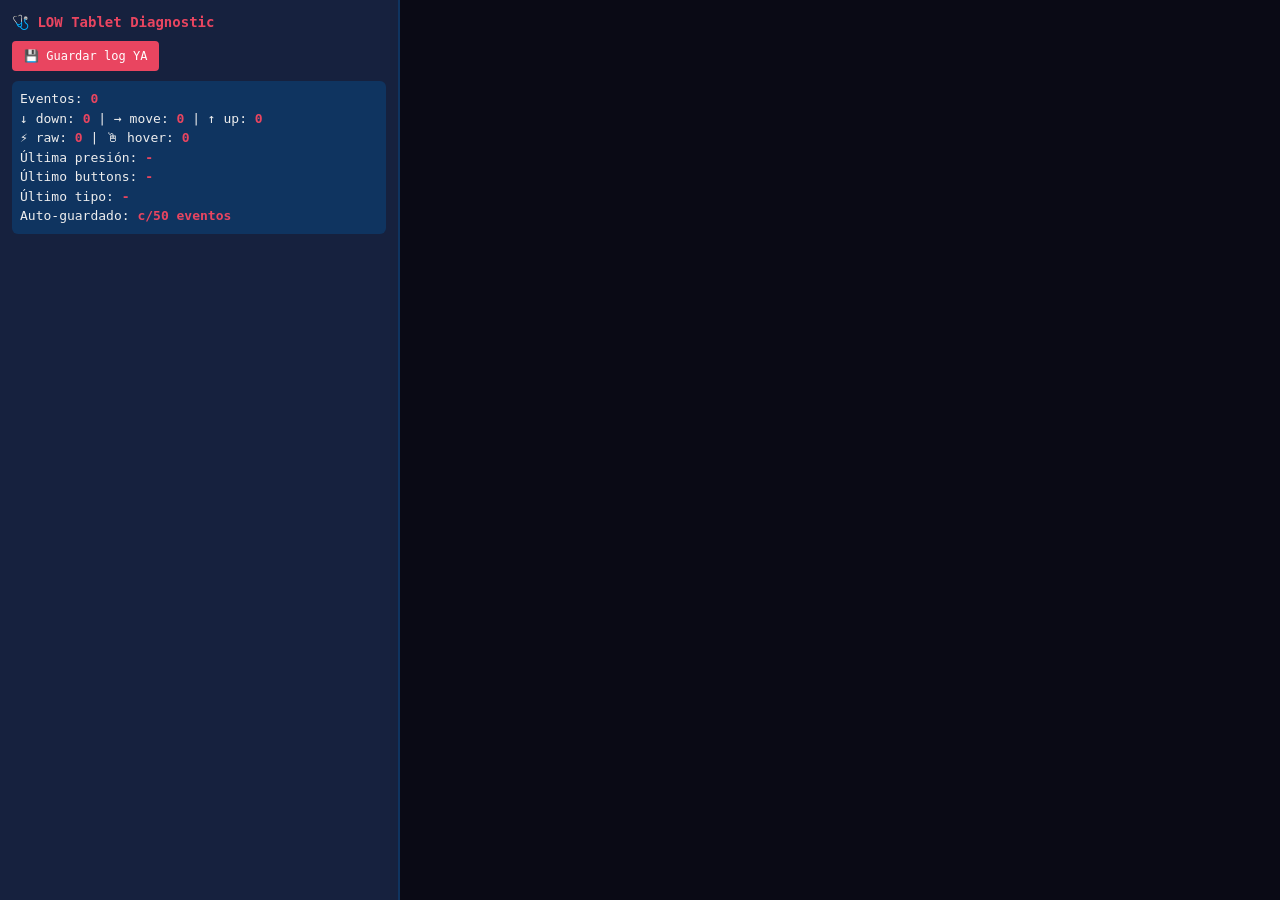
<file: ui/diag-tablet.html>
<!DOCTYPE html>
<html lang="es">
<head>
<meta charset="UTF-8">
<meta name="viewport" content="width=device-width, initial-scale=1.0">
<title>LOW - Diagnóstico Tableta</title>
<style>
* { margin:0; padding:0; box-sizing:border-box; }
body { background:#1a1a2e; color:#eee; font:13px/1.5 monospace; height:100vh; display:flex; }
#log { width:400px; padding:12px; overflow-y:auto; background:#16213e; border-right:2px solid #0f3460; max-height:100vh; }
#log h2 { color:#e94560; margin-bottom:8px; font-size:14px; }
#log .bar { display:flex; gap:6px; margin-bottom:10px; }
#log button { background:#e94560; color:#fff; border:none; padding:6px 12px; border-radius:4px; cursor:pointer; font:inherit; font-size:12px; }
#log button:disabled { opacity:0.4; cursor:default; }
#log .saved { color:#4ecca3; font-size:11px; display:none; }
#line { flex:1; background:#0a0a15; position:relative; overflow:hidden; }
canvas { position:absolute; top:0; left:0; }
.entry { border-bottom:1px solid #1a1a3e; padding:4px 0; font-size:11px; }
.entry .type { display:inline-block; min-width:80px; font-weight:bold; }
.entry .type.down { color:#4ecca3; }
.entry .type.move { color:#3498db; }
.entry .type.up   { color:#e74c3c; }
.entry .type.raw  { color:#f39c12; }
.entry .type.hover { color:#7f8c8d; }
.stats { background:#0f3460; padding:8px; border-radius:6px; margin:8px 0; }
.stats span { display:block; }
.val { color:#e94560; }
</style>
</head>
<body>
<div id="log">
  <h2>🩺 LOW Tablet Diagnostic</h2>
  <div class="bar">
    <button id="btnSave" onclick="saveLog()">💾 Guardar log YA</button>
    <span class="saved" id="savedMsg">✅ Guardado</span>
  </div>
  <div class="stats">
    <span>Eventos: <b class="val" id="cnt">0</b></span>
    <span>↓ down: <b class="val" id="cntD">0</b> | → move: <b class="val" id="cntM">0</b> | ↑ up: <b class="val" id="cntU">0</b></span>
    <span>⚡ raw: <b class="val" id="cntR">0</b> | 🖱 hover: <b class="val" id="cntH">0</b></span>
    <span>Última presión: <b class="val" id="lastPr">-</b></span>
    <span>Último buttons: <b class="val" id="lastBtns">-</b></span>
    <span>Último tipo: <b class="val" id="lastType">-</b></span>
    <span>Auto-guardado: <b class="val" id="autoStatus">c/50 eventos</b></span>
  </div>
  <div id="entries"></div>
</div>
<div id="line"><canvas id="cvs"></canvas></div>

<script>
const log = document.getElementById('entries');
const cvs = document.getElementById('cvs');
const ctx = cvs.getContext('2d');
let cnt=0,cntD=0,cntM=0,cntU=0,cntR=0,cntH=0;
let drawing = false;
let pts = [];
let allEvents = []; // buffer completo de eventos para guardar a disco

function resize() {
  cvs.width = cvs.parentElement.clientWidth;
  cvs.height = cvs.parentElement.clientHeight;
}
window.addEventListener('resize', resize);
resize();

function ts() {
  const d = new Date();
  return d.toISOString().split('T')[1].slice(0,12);
}

function addEntry(type, e) {
  cnt++;
  const cls = {pointerdown:'down',pointermove:'move',pointerup:'up',pointerrawupdate:'raw'}[type]||'hover';
  if (cls==='down') cntD++; else if (cls==='move') cntM++; else if (cls==='up') cntU++; else if (cls==='raw') cntR++; else cntH++;
  
  document.getElementById('cnt').textContent=cnt;
  document.getElementById('cntD').textContent=cntD;
  document.getElementById('cntM').textContent=cntM;
  document.getElementById('cntU').textContent=cntU;
  document.getElementById('cntR').textContent=cntR;
  document.getElementById('cntH').textContent=cntH;
  document.getElementById('lastPr').textContent=e.pressure?.toFixed(4)??'null';
  document.getElementById('lastBtns').textContent=e.buttons??'null';
  document.getElementById('lastType').textContent=e.pointerType??'null';

  const line = `${ts()} ${type} ptr:${e.pointerId??'?'} ${e.pointerType??'?'} btn:${e.button??'?'} btns:${e.buttons??'?'} pr:${(e.pressure??-1).toFixed(4)} tw:${(e.tiltX??-1).toFixed(2)}/${(e.tiltY??-1).toFixed(2)} x:${e.clientX?.toFixed(0)??'?'} y:${e.clientY?.toFixed(0)??'?'}`;
  allEvents.push(line);

  const div = document.createElement('div');
  div.className = 'entry';
  div.innerHTML = `<span class="type ${cls}">${type}</span> `
    +`ptr:${e.pointerId??'?'} ${e.pointerType??'?'} `
    +`btn:${e.button??'?'} btns:${e.buttons??'?'} `
    +`pr:${(e.pressure??-1).toFixed(4)} `
    +`tw:${(e.tiltX??-1).toFixed(2)}/${(e.tiltY??-1).toFixed(2)} `
    +`x:${e.clientX?.toFixed(0)??'?'} y:${e.clientY?.toFixed(0)??'?'}`;
  log.insertBefore(div, log.firstChild);
  if (log.children.length > 200) log.lastChild.remove();

  // Auto-guardar cada 50 eventos
  if (allEvents.length % 50 === 0) saveLog(true);
}

function saveLog(auto) {
  const text = allEvents.join('\n');
  const btn = document.getElementById('btnSave');
  const msg = document.getElementById('savedMsg');
  
  // Intentar pywebview API
  if (typeof window.pywebview !== 'undefined' && window.pywebview.api && window.pywebview.api.save_tablet_log) {
    window.pywebview.api.save_tablet_log(text).then(r => {
      console.log('[LOW Diag] Log guardado:', r);
      msg.style.display = 'inline';
      setTimeout(() => msg.style.display = 'none', 2000);
    }).catch(err => {
      console.warn('[LOW Diag] pywebview.api falló:', err);
      fallbackSave(text);
    });
  } else {
    fallbackSave(text);
  }
}

function fallbackSave(text) {
  // Fallback: descargar como archivo .txt
  const blob = new Blob([text], {type:'text/plain'});
  const url = URL.createObjectURL(blob);
  const a = document.createElement('a');
  a.href = url;
  a.download = 'low-tablet-diag-log.txt';
  a.click();
  URL.revokeObjectURL(url);
  const msg = document.getElementById('savedMsg');
  msg.textContent = '⬇ Descargado';
  msg.style.display = 'inline';
  setTimeout(() => msg.style.display = 'none', 2000);
  console.log('[LOW Diag] Log descargado como archivo.');
}

// Guardar al cerrar
window.addEventListener('beforeunload', () => saveLog(true));

['pointerdown','pointermove','pointerup','pointerrawupdate','pointerenter','pointerleave','pointercancel','lostpointercapture','gotpointercapture'].forEach(t => {
  cvs.addEventListener(t, (e) => {
    e.preventDefault();
    addEntry(t, e);
    
    if (t === 'pointerdown' && e.pointerType === 'pen') {
      drawing = true;
      pts = [{x:e.clientX, y:e.clientY, pr:e.pressure}];
      ctx.clearRect(0,0,cvs.width,cvs.height);
    }
    if (t === 'pointermove' && drawing) {
      pts.push({x:e.clientX, y:e.clientY, pr:e.pressure});
      ctx.clearRect(0,0,cvs.width,cvs.height);
      if (pts.length < 2) return;
      ctx.beginPath();
      ctx.moveTo(pts[0].x, pts[0].y);
      for (let i=1; i<pts.length; i++) {
        ctx.lineTo(pts[i].x, pts[i].y);
      }
      ctx.strokeStyle = '#e94560';
      ctx.lineWidth = 3;
      ctx.lineCap = 'round';
      ctx.stroke();
    }
    if ((t === 'pointerup' || t === 'pointercancel') && drawing) {
      drawing = false;
      addEntry('TRAZO_FIN ('+pts.length+' pts)', e);
      // Guardar automáticamente al terminar cada trazo
      saveLog(true);
    }
  });
});

// También interceptar en window para ver eventos que no llegan al canvas
['pointerdown','pointerup','pointercancel','lostpointercapture'].forEach(t => {
  window.addEventListener(t, (e) => {
    if (e.target !== cvs) {
      const line = `${ts()} ⚠ ${t} EN WINDOW (NO canvas) target:${e.target?.tagName||'?'} ptrType:${e.pointerType}`;
      allEvents.push(line);
      const div = document.createElement('div');
      div.className = 'entry';
      div.style.color = '#ff6b6b';
      div.innerHTML = `⚠ <b>${t}</b> EN WINDOW (NO canvas) target:${e.target?.tagName||'?'} ptrType:${e.pointerType}`;
      log.insertBefore(div, log.firstChild);
    }
  }, true);
});

document.addEventListener('keydown', (e) => {
  if (e.key === 'Escape' || e.key === 'c') {
    ctx.clearRect(0,0,cvs.width,cvs.height);
    pts = [];
    drawing = false;
    const div = document.createElement('div');
    div.className = 'entry';
    div.innerHTML = '🧹 Canvas limpiado';
    log.insertBefore(div, log.firstChild);
  }
  if (e.key === 's' && e.ctrlKey) {
    e.preventDefault();
    saveLog(false);
  }
});

// Info inicial
console.log('[LOW Diag] Listo. Dibujá en el canvas para diagnosticar tu tableta.');
console.log('[LOW Diag] pointerType esperado: "pen" (no "mouse" ni "touch")');
console.log('[LOW Diag] Si no ves eventos, el navegador no reconoce tu tableta.');
console.log('[LOW Diag] El log se guarda automáticamente cada 50 eventos y al terminar cada trazo.');
console.log('[LOW Diag] También podés guardar con Ctrl+S o el botón 💾.');
console.log('[LOW Diag] Archivo: diag-log.txt en el directorio de datos de LOW.');
</script>
</body>
</html>
</file>
<file: ui/app.css>
/* LOW — tokens y componentes (paleta de marca: negro/naranja/cyan) */
@font-face {
  font-family: 'Figtree';
  src: url('fonts/Figtree-VF.ttf') format('truetype');
  font-weight: 300 900;
}
@font-face {
  font-family: 'JetBrains Mono';
  src: url('fonts/JetBrainsMono-Regular.ttf') format('truetype');
  font-weight: 400;
}
@font-face {
  font-family: 'JetBrains Mono';
  src: url('fonts/JetBrainsMono-Medium.ttf') format('truetype');
  font-weight: 500;
}
@font-face {
  font-family: 'JetBrains Mono';
  src: url('fonts/JetBrainsMono-Bold.ttf') format('truetype');
  font-weight: 600 700;
}

html, body { margin: 0; padding: 0; height: 100%; }
body {
  --bg:#0B0B0C; --panel:#131315; --panel2:#19191C;
  --line:rgba(255,255,255,.08); --line2:rgba(255,255,255,.05);
  --txt:#F4F4F2; --mut:#98988F; --faint:#5C5C57;
  /* paleta LOW: acento = naranja del rayo; cyan = 2º acento (nodos/selección fina) */
  --red:#F0450E; --redh:#FF5A22; --redsoft:rgba(240,69,14,.14);
  --cyan:#33B5E8; --cyanh:#5AC6EF; --cyansoft:rgba(51,181,232,.14);
  --orange:#F0A030; --orangesoft:rgba(240,160,48,.14);
  --green:#4E8C5F; --greensoft:rgba(78,140,95,.15);
  --code-kw:#F07E79; --code-str:#93C6A4; --code-com:#63635E;
  --code-fn:#E3C989; --code-num:#C9A0DC;
  background: var(--bg); color: var(--txt);
  font-family: 'Figtree', 'Segoe UI', system-ui, sans-serif;
  font-size: 13px; overflow: hidden; user-select: none;
}
body.light {
  --bg:#F5F4F1; --panel:#FFFFFF; --panel2:#EDECE8;
  --line:rgba(0,0,0,.09); --line2:rgba(0,0,0,.05);
  --txt:#171716; --mut:#6E6E67; --faint:#A5A59D;
  --red:#E0400C; --redh:#C2360A; --redsoft:rgba(224,64,12,.10);
  --cyan:#1E93C6; --cyanh:#1877A0; --cyansoft:rgba(30,147,198,.12);
  --orange:#D89020; --orangesoft:rgba(216,144,32,.12);
  --green:#3E7A4F; --greensoft:rgba(62,122,79,.12);
  --code-kw:#C03530; --code-str:#2F7A47; --code-com:#9A9A92;
  --code-fn:#9A6F00; --code-num:#7B3FA0;
}
::-webkit-scrollbar { width: 8px; height: 8px; }
::-webkit-scrollbar-thumb { background: var(--line); border-radius: 99px; }
::-webkit-scrollbar-track, ::-webkit-scrollbar-corner { background: transparent; }
* { box-sizing: border-box; transition: color .12s ease, background-color .12s ease, border-color .12s ease; }
button { font-family: inherit; cursor: pointer; }
.flex1 { flex: 1; }
.vsep { width: 1px; height: 20px; background: var(--line); }
/* la altura real la fija app.js según el zoom (calc(100vh / zoom)) para que
   el pie y la caja del chat NUNCA queden fuera de pantalla */
#app { height: 100vh; display: flex; flex-direction: column; }

/* íconos de línea */
.ico {
  width: 15px; height: 15px; display: block; flex: none;
  fill: none; stroke: currentColor; stroke-width: 2;
  stroke-linecap: round; stroke-linejoin: round;
}
.ico-fill { fill: currentColor; stroke: none; }

/* ══ Header ══ */
header {
  display: flex; align-items: center; gap: 12px; padding: 8px 14px;
  border-bottom: 1px solid var(--line); background: var(--panel);
}
.brand { display: flex; align-items: center; gap: 9px; }
/* LOW: wordmark blanco con el rayo Bowie partido (naranja/cyan) como la O */
.wordmark {
  display: inline-flex; align-items: center;
  font-weight: 900; font-size: 20px; letter-spacing: 1px; color: #fff; line-height: 1;
}
.wm-bolt { width: 17px; height: 26px; flex: none; margin: 0 -1px; }
.pill {
  display: flex; align-items: center; gap: 7px; background: var(--panel2);
  border: 1px solid var(--line); border-radius: 9px; padding: 5px 12px;
}
.pill:hover { border-color: var(--mut); }
.pill select {
  background: var(--panel2); color: var(--txt); border: none; outline: none;
  font: 500 12.5px 'Figtree', sans-serif; cursor: pointer; max-width: 210px;
}
.dot { width: 7px; height: 7px; border-radius: 99px; background: var(--cyan); display: inline-block; flex: none; }
.dot.off { background: var(--faint); }
.dot.warn { background: var(--orange); animation: pulse 1.2s infinite; }

@keyframes pulse {
  0%, 100% { opacity: 1; }
  50% { opacity: 0.4; }
}
.pill-btn {
  background: none; border: none; color: var(--mut); cursor: pointer; flex: none;
  display: inline-flex; align-items: center; padding: 2px;
}
.pill-btn .ico { width: 13px; height: 13px; }
.pill-btn:hover { color: var(--txt); }
/* lista del buscador de modelos */
.mlist { max-height: 46vh; overflow-y: auto; margin: 4px 0 12px; display: flex; flex-direction: column; gap: 2px; }
.mrow {
  padding: 7px 10px; border-radius: 7px; cursor: pointer; overflow: hidden;
  text-overflow: ellipsis; white-space: nowrap;
  font: 400 12px 'JetBrains Mono', monospace; color: var(--mut);
}
.mrow:hover { background: var(--panel2); color: var(--txt); }
.mrow.cur { color: var(--cyan); }
.mrow.cur::before { content: " "; }
.search {
  display: flex; align-items: center; gap: 8px; background: transparent;
  border: 1px solid var(--line); border-radius: 9px; padding: 6px 12px;
  color: var(--mut); min-width: 240px;
}
.search:focus-within { border-color: var(--mut); color: var(--txt); }
.search input {
  flex: 1; background: transparent; border: none; outline: none;
  color: var(--txt); font: 400 12.5px 'Figtree', sans-serif;
}
.search input::placeholder { color: var(--mut); }
.search kbd {
  font: 500 10.5px 'JetBrains Mono', monospace; background: var(--panel2);
  border-radius: 5px; padding: 2px 6px;
}
.ibtn {
  width: 32px; height: 32px; border-radius: 9px; background: transparent;
  border: 1px solid var(--line); color: var(--mut);
  display: inline-flex; align-items: center; justify-content: center;
}
.ibtn:hover { color: var(--txt); border-color: var(--mut); }
.run {
  display: flex; align-items: center; gap: 7px; background: var(--red);
  border: none; border-radius: 9px; padding: 8px 16px; color: #fff;
  font: 600 12.5px 'Figtree', sans-serif;
}
.run .ico { width: 12px; height: 12px; }
.run:hover { background: var(--redh); }

/* ══ Cuerpo ══ */
.body { flex: 1; display: flex; min-height: 0; }
/* menú lateral izquierdo: más grande a pedido de Mauro */
.activity {
  width: 54px; border-right: 1px solid var(--line); background: var(--panel);
  display: flex; flex-direction: column; align-items: center; gap: 8px; padding: 12px 0;
}
.abtn {
  width: 38px; height: 38px; border-radius: 10px; background: transparent;
  border: none; color: var(--mut);
  display: inline-flex; align-items: center; justify-content: center;
}
.abtn .ico { width: 19px; height: 19px; }
.abtn:hover { color: var(--txt); }
.abtn.active { background: var(--panel2); color: var(--txt); }
.abtn.star { color: var(--red); }
.act-sep { width: 22px; height: 1px; background: var(--line); margin: 4px 0; }

/* árbol */
.treewrap {
  width: 224px; border-right: 1px solid var(--line); background: var(--panel);
  padding: 12px 8px; display: flex; flex-direction: column; gap: 1px;
  overflow-y: auto; flex: none;
}
.proj {
  font: 600 11.5px 'Figtree', sans-serif; color: var(--faint);
  letter-spacing: .08em; text-transform: uppercase; padding: 0 8px 10px;
  white-space: nowrap; overflow: hidden;
}
.titem {
  display: flex; align-items: center; gap: 8px; padding: 7px 9px;
  border-radius: 7px; color: var(--mut); font-size: 13.5px; cursor: pointer;
  white-space: nowrap; overflow: hidden;
}
.titem:hover, .titem.active { background: var(--panel2); color: var(--txt); }
.titem .mdot { width: 6px; height: 6px; border-radius: 99px; background: var(--red); margin-left: auto; flex: none; }
.tree-empty { color: var(--faint); font-size: 12.5px; padding: 6px 8px; }

/* editor */
.editor { flex: 1; display: flex; flex-direction: column; min-width: 0; background: var(--bg); }
.tabs { display: flex; gap: 4px; padding: 8px 10px 0; border-bottom: 1px solid var(--line); }
.tab {
  display: flex; align-items: center; gap: 8px; padding: 7px 14px;
  font-size: 12.5px; color: var(--mut); cursor: pointer; border-radius: 9px 9px 0 0;
  border: 1px solid transparent; border-bottom: none;
}
.tab:hover { color: var(--txt); }
.tab.active {
  background: var(--panel2); border-color: var(--line);
  color: var(--txt); font-weight: 500;
}
.tab .mdot { width: 6px; height: 6px; border-radius: 99px; background: var(--red); }
.tab-plus { padding: 7px 11px; font-size: 15px; line-height: 1; color: var(--faint); }
.tab-plus:hover { color: var(--txt); background: var(--panel2); border-radius: 9px; }
.tab .x { color: var(--faint); font-size: 11px; margin-left: 2px; }
.tab .x:hover { color: var(--txt); }
.cmwrap { flex: 1; min-height: 0; }

/* CodeMirror con los tokens del handoff */
.CodeMirror {
  height: 100%; background: var(--bg); color: var(--txt);
  font: 400 12.5px/1.75 'JetBrains Mono', monospace;
}
.CodeMirror-gutters { background: var(--bg); border: none; width: 52px; }
.CodeMirror-linenumber { color: var(--faint); }
.CodeMirror-cursor { border-left: 2px solid var(--red); }
.CodeMirror-selected { background: var(--panel2) !important; }
.CodeMirror-activeline-background { background: var(--line2); }
/* resaltado en vivo de las líneas que acaba de editar el agente (se desvanece) */
.cm-edited { background: var(--redsoft); animation: cm-edit-flash 2.2s ease-out; }
@keyframes cm-edit-flash {
  0% { background: rgba(240,69,14,.38); } 100% { background: var(--redsoft); }
}
.cm-s-default .cm-keyword { color: var(--code-kw); }
.cm-s-default .cm-string, .cm-s-default .cm-string-2 { color: var(--code-str); }
.cm-s-default .cm-comment { color: var(--code-com); }
.cm-s-default .cm-def, .cm-s-default .cm-builtin, .cm-s-default .cm-qualifier { color: var(--code-fn); }
.cm-s-default .cm-number, .cm-s-default .cm-atom { color: var(--code-num); }
.cm-s-default .cm-variable, .cm-s-default .cm-variable-2, .cm-s-default .cm-property,
.cm-s-default .cm-operator, .cm-s-default .cm-punctuation, .cm-s-default .cm-meta { color: var(--txt); }
.agent-line { background: var(--redsoft); box-shadow: inset 2px 0 0 var(--red); }

/* terminal */
.term { border-top: 1px solid var(--line); background: var(--panel); }
.term-h { display: flex; align-items: center; gap: 14px; padding: 8px 14px 4px; }
.term-t { font: 600 11px 'Figtree', sans-serif; color: var(--txt); }
.term-s { font: 400 11px 'Figtree', sans-serif; color: var(--faint); }
.term-tog {
  background: none; border: none; color: var(--mut);
  display: inline-flex; align-items: center; justify-content: center;
}
.term-tog .ico { width: 13px; height: 13px; }
.term-tog:hover { color: var(--txt); }
.term-out {
  height: 76px; overflow-y: auto; padding: 0 14px 8px;
  font: 400 11.5px/1.6 'JetBrains Mono', monospace; color: var(--mut);
  white-space: pre-wrap; user-select: text;
}
.term.closed .term-out { display: none; }
.t-ok { color: var(--green); }
.t-err { color: var(--red); }

/* ══ Panel del agente ══ */
.agent {
  width: 360px; border-left: 1px solid var(--line); background: var(--panel);
  display: flex; flex-direction: column; min-width: 0; flex: none;
}
.ag-h { display: flex; align-items: center; gap: 8px; padding: 10px 14px; border-bottom: 1px solid var(--line); }
.ag-t { font-weight: 600; font-size: 13px; }
.badge {
  font: 500 10.5px 'JetBrains Mono', monospace; color: var(--red);
  background: var(--redsoft); border-radius: 99px; padding: 2px 8px;
}
.badge.off { color: var(--mut); background: var(--panel2); }
.gbtn {
  background: none; border: none; color: var(--mut); padding: 3px 4px;
  display: inline-flex; align-items: center; justify-content: center;
}
.gbtn .ico { width: 14px; height: 14px; }
.gbtn:hover { color: var(--txt); }

/* solapas de conversaciones estilo navegador: se encogen para entrar;
   si aun así no entran, aparecen flechas ‹ › para desplazarse */
.chat-tabs-wrap {
  display: flex; align-items: stretch; flex: none;
  border-bottom: 1px solid var(--line); background: var(--panel);
}
.chat-tabs {
  flex: 1; min-width: 0; display: flex; gap: 3px; padding: 6px 6px 0;
  overflow-x: hidden; scroll-behavior: smooth;
}
.ctab {
  display: flex; align-items: center; gap: 6px; padding: 6px 10px;
  flex: 1 1 0; min-width: 42px; max-width: 150px;
  font-size: 12px; color: var(--mut); cursor: pointer;
  border-radius: 8px 8px 0 0; border: 1px solid transparent; border-bottom: none;
  white-space: nowrap; overflow: hidden;
}
.ctab:hover { color: var(--txt); background: var(--panel2); }
.ctab.active {
  background: var(--panel2); border-color: var(--line); color: var(--txt);
  font-weight: 500;
}
.ctab-t { flex: 1; overflow: hidden; text-overflow: ellipsis; }
/* el ✕ solo aparece al pasar el mouse por la solapa o cuando está activa,
   para no ensuciar la barra cuando hay muchas conversaciones */
.ctab .cx {
  color: var(--faint); font-size: 13px; line-height: 1; flex: none;
  opacity: 0; transition: opacity .12s; padding: 0 2px; border-radius: 4px;
}
.ctab:hover .cx, .ctab.active .cx { opacity: 1; }
.ctab .cx:hover { color: var(--red); background: var(--line); }
.ctab-nav {
  flex: none; width: 24px; border: none; background: var(--panel);
  color: var(--mut); cursor: pointer; display: flex; align-items: center;
  justify-content: center;
}
.ctab-nav .ico { width: 14px; height: 14px; }
.ctab-nav:hover:not(:disabled) { color: var(--txt); background: var(--panel2); }
.ctab-nav:disabled { opacity: .3; cursor: default; }
.ctab-nav[hidden] { display: none; }

/* manejadores para redimensionar paneles (arrastrar) */
.splitter { flex: none; background: transparent; z-index: 6; transition: background .12s; }
.splitter.col { width: 5px; cursor: col-resize; }
.splitter.row { height: 5px; cursor: row-resize; }
.splitter:hover, .splitter.dragging { background: var(--cyan); }
.splitter[hidden] { display: none; }

/* barra viva de "trabajando": latido durante todo el turno del agente */
.working-on {
  flex: none; margin: 6px 10px 0; padding: 6px 10px; border-radius: 8px;
  background: var(--redsoft); color: var(--txt);
  font: 500 11.5px 'JetBrains Mono', monospace;
  border: 1px solid var(--line); display: flex; align-items: center; gap: 8px;
  white-space: nowrap; overflow: hidden; text-overflow: ellipsis;
}
.working-on::before {
  content: ""; width: 8px; height: 8px; border-radius: 50%; flex: none;
  background: var(--red); animation: lowpulse 1s ease-in-out infinite;
}
@keyframes lowpulse { 0%, 100% { opacity: 1; } 50% { opacity: .25; } }
.working-on[hidden] { display: none; }

.msgs {
  flex: 1; overflow-y: auto; overflow-x: hidden; padding: 14px;
  display: flex; flex-direction: column; gap: 12px;
}
/* rutas y errores largos sin espacios no deben desbordar las cajas */
.m-user, .m-txt, .m-sys, .card-b, .step, .chg-row .file { overflow-wrap: anywhere; }
.m-user {
  align-self: flex-end; max-width: 85%; background: var(--panel2);
  border-radius: 12px 12px 4px 12px; padding: 9px 13px;
  font-size: 12.5px; line-height: 1.5; user-select: text; white-space: pre-wrap;
}
.m-user-img { display: block; max-width: 220px; max-height: 220px; border-radius: 8px; }
.m-user-img + div { margin-top: 7px; }
/* miniatura de imagen generada/abierta por el agente, en el chat */
.m-img { align-self: flex-start; max-width: 85%; }
.m-img img {
  display: block; max-width: 240px; max-height: 240px; border-radius: 10px;
  border: 1px solid var(--line); cursor: pointer; transition: transform .1s;
}
.m-img img:hover { transform: scale(1.02); }
.m-img-cap { font-size: 11px; color: var(--mut); margin-top: 4px; }
.m-agent { display: flex; flex-direction: column; gap: 8px; max-width: 95%; }
.m-head { display: flex; align-items: center; gap: 7px; }
.m-ava {
  width: 18px; height: 18px; border-radius: 6px; background: var(--red);
  display: flex; align-items: center; justify-content: center;
  color: var(--bg); font-size: 9px; flex: none;
}
.m-who { font-size: 11px; color: var(--mut); }
.m-txt { font-size: 12.5px; line-height: 1.55; color: var(--txt); user-select: text; white-space: pre-wrap; }
/* grayscale: los emoji de estado (…) quedan monocromos, mas sutiles */
.m-sys { font-size: 11.5px; line-height: 1.5; color: var(--mut); user-select: text; white-space: pre-wrap; filter: grayscale(1); }
.m-think {
  border-left: 2px solid var(--line); padding: 2px 0 2px 10px; margin: 2px 0;
}
.think-head { font-size: 11px; color: var(--faint); display: flex; gap: 6px; align-items: center; }
.think-toggle { cursor: pointer; text-decoration: underline; }
.think-toggle:hover { color: var(--mut); }
.think-body {
  font-size: 11.5px; line-height: 1.5; color: var(--faint); white-space: pre-wrap;
  user-select: text; margin-top: 3px; font-style: italic; max-height: 220px; overflow-y: auto;
}
.m-think.collapsed .think-body { display: none; }
.card { border: 1px solid var(--line); border-radius: 11px; overflow: hidden; max-width: 100%; min-width: 0; }
.card-h {
  padding: 8px 12px; background: var(--panel2); font-size: 11.5px; font-weight: 600;
  display: flex; gap: 8px; align-items: center;
}
.card-h .n { color: var(--mut); font-weight: 400; }
.prog { flex: 1; height: 3px; border-radius: 99px; background: var(--line); overflow: hidden; }
.prog > div { height: 100%; border-radius: 99px; background: var(--red); width: 0%; transition: width .3s ease; }
.card-b { padding: 8px 12px; display: flex; flex-direction: column; gap: 5px; font-size: 12px; color: var(--mut); }
.step { user-select: text; }
.step .ck { color: var(--green); }
.step .fn { font: 500 11px 'JetBrains Mono', monospace; }
.chg-row { padding: 8px 12px; display: flex; align-items: center; gap: 8px; font-size: 12px; }
.chg-row .pen { color: var(--red); }
.chg-row .file { font: 500 11.5px 'JetBrains Mono', monospace; }
.chg-row .plus { font: 500 11px 'JetBrains Mono', monospace; color: var(--green); }
.chg-row .minus { font: 500 11px 'JetBrains Mono', monospace; color: var(--red); }
.chg-row .verdiff { font-size: 11.5px; color: var(--mut); cursor: pointer; }
.chg-row .verdiff:hover { color: var(--txt); text-decoration: underline; }

/* diff lado a lado en modal */
.diffbox {
  max-height: 55vh; overflow: auto; border: 1px solid var(--line);
  border-radius: 8px; background: var(--bg); padding: 6px 0; margin-top: 6px;
}
.dl {
  font: 400 12px/1.5 'JetBrains Mono', monospace; padding: 0 12px 0 4px;
  white-space: pre-wrap; word-break: break-word; color: var(--mut);
}
.dl .dg { display: inline-block; width: 14px; color: var(--faint); user-select: none; }
.dl-add { background: var(--greensoft); color: var(--txt); }
.dl-del { background: var(--redsoft); color: var(--txt); }
.chg-btns { display: flex; gap: 8px; padding: 0 12px 10px; }
.chg-btns .ok {
  flex: 1; background: var(--red); border: none; border-radius: 8px; padding: 7px 0;
  color: #fff; font: 600 12px 'Figtree', sans-serif;
}
.chg-btns .ok:hover { background: var(--redh); }
.chg-btns .no {
  flex: 1; background: transparent; border: 1px solid var(--line); border-radius: 8px;
  padding: 7px 0; color: var(--mut); font: 500 12px 'Figtree', sans-serif;
}
.chg-btns .no:hover { color: var(--txt); border-color: var(--mut); }
.chg-btns button:disabled { opacity: .45; pointer-events: none; }

/* indicador en vivo: en que archivo esta trabajando el agente ahora mismo */
.working-on {
  display: flex; align-items: center; gap: 7px; padding: 6px 14px;
  font: 400 11px 'JetBrains Mono', monospace; color: var(--mut);
  border-bottom: 1px solid var(--line); background: var(--panel);
  overflow: hidden; white-space: nowrap; text-overflow: ellipsis; flex: none;
}
.working-on::before { content: ""; width: 6px; height: 6px; border-radius: 99px;
  background: var(--red); flex: none; animation: wo-pulse 1.4s ease-in-out infinite; }
.working-on[hidden] { display: none; }
@keyframes wo-pulse { 0%, 100% { opacity: .4; } 50% { opacity: 1; } }

/* zona de entrada */
.inz { padding: 12px 14px; border-top: 1px solid var(--line); display: flex; flex-direction: column; gap: 8px; }
.img-preview {
  display: flex; align-items: center; gap: 8px; padding: 6px 8px;
  background: var(--panel2); border: 1px solid var(--line); border-radius: 8px;
}
.img-preview img { width: 30px; height: 30px; object-fit: cover; border-radius: 5px; }
.img-preview span {
  flex: 1; font-size: 11.5px; color: var(--mut); overflow: hidden;
  text-overflow: ellipsis; white-space: nowrap;
}
.img-preview button { background: none; border: none; color: var(--mut); display: inline-flex; cursor: pointer; }
.img-preview button:hover { color: var(--red); }
.img-preview button .ico { width: 13px; height: 13px; }
.img-preview[hidden] { display: none; }
.inbox .gbtn { padding-bottom: 8px; }
.chips { display: flex; gap: 6px; }
.chip {
  font: 500 10.5px 'JetBrains Mono', monospace; color: var(--mut);
  border: 1px solid var(--line); border-radius: 99px; padding: 2px 9px; cursor: pointer;
}
.chip:hover { color: var(--txt); }
.inbox {
  display: flex; gap: 8px; align-items: flex-end; background: var(--panel2);
  border: 1px solid var(--line); border-radius: 12px; padding: 10px 10px 10px 14px;
}
.inbox:focus-within { border-color: var(--mut); }
.inbox textarea {
  flex: 1; background: transparent; border: none; outline: none; resize: none;
  color: var(--txt); font: 400 12.5px/1.5 'Figtree', sans-serif; max-height: 120px;
}
.inbox textarea::placeholder { color: var(--faint); }
.send {
  width: 32px; height: 32px; border-radius: 9px; background: var(--red);
  border: none; color: #fff; flex: none;
  display: inline-flex; align-items: center; justify-content: center;
}
.send .ico { width: 15px; height: 15px; }
.send:hover { background: var(--redh); }

/* ══ Barra de estado ══ */
footer {
  display: flex; align-items: center; gap: 16px; padding: 5px 14px;
  border-top: 1px solid var(--line); background: var(--panel);
  font-size: 11px; color: var(--mut);
}
.f-item { display: flex; align-items: center; gap: 6px; }
.f-item .dot { width: 6px; height: 6px; }
.langsel {
  background: var(--panel2); color: var(--mut); border: 1px solid var(--line);
  border-radius: 6px; font: 400 11px 'Figtree', sans-serif; padding: 1px 4px; outline: none;
}

/* ══ Menú contextual (copiar) ══
   pywebview oculta el menú nativo del navegador salvo --debug, así que armamos
   uno propio para poder copiar con el botón derecho, no solo con Ctrl+C. */
.ctx-menu {
  position: fixed; z-index: 90; background: var(--panel); border: 1px solid var(--line);
  border-radius: 8px; padding: 4px; box-shadow: 0 8px 24px rgba(0,0,0,.35); min-width: 140px;
}
.ctx-item {
  padding: 7px 10px; border-radius: 5px; font: 400 12px 'Figtree', sans-serif;
  color: var(--txt); cursor: pointer; user-select: none;
}
.ctx-item:hover { background: var(--panel2); }

/* ══ Modales ══ */
.overlay {
  position: fixed; inset: 0; background: rgba(0,0,0,.55);
  /* por encima del editor de diseño (z 61): el [Variacion] y otros modales abren desde ahí */
  display: flex; align-items: center; justify-content: center; z-index: 70;
}
.overlay[hidden] { display: none; }
.modal {
  background: var(--panel); border: 1px solid var(--line); border-radius: 14px;
  padding: 20px; min-width: 430px; max-width: 560px; max-height: 80vh; overflow-y: auto;
}
.modal h2 { margin: 0 0 2px; font-size: 15px; font-weight: 700; }
.modal .sub { color: var(--faint); font-size: 11.5px; margin-bottom: 14px; }
.krow { display: flex; align-items: center; gap: 10px; margin-bottom: 8px; }
.krow label { width: 84px; font: 500 11.5px 'JetBrains Mono', monospace; color: var(--mut); flex: none; }
.krow input {
  flex: 1; background: var(--panel2); border: 1px solid var(--line); border-radius: 8px;
  padding: 7px 10px; color: var(--txt); font: 400 12px 'Figtree', sans-serif; outline: none;
}
.krow input:focus { border-color: var(--mut); }
.agrow { display: flex; align-items: center; gap: 10px; margin-bottom: 8px; }
.agrow label { flex: 1; font: 500 11.5px 'JetBrains Mono', monospace; color: var(--mut); }
.agrow input {
  width: 90px; background: var(--panel2); border: 1px solid var(--line); border-radius: 8px;
  padding: 7px 10px; color: var(--txt); font: 400 12px 'Figtree', sans-serif; outline: none;
}
.agrow input:focus { border-color: var(--mut); }
/* fila de checkbox (verificar ejecución): el label describe, no ocupa 90px fijos */
.agrow .agchk {
  flex: 2; display: flex; align-items: center; gap: 7px; cursor: pointer;
  font: 400 11px 'Figtree', sans-serif; color: var(--mut); text-transform: none;
}
.agrow .agchk input { width: auto; accent-color: var(--cyan); flex: none; }
/*   Redes Sociales: filas de conexión OAuth */
.soc-row label { width: 170px; }
.soc-row .soc-st {
  flex: 1; font: 500 11.5px 'JetBrains Mono', monospace; color: var(--cyan);
  overflow: hidden; text-overflow: ellipsis; white-space: nowrap;
}
.soc-row button { flex: none; padding: 6px 12px; }
.srv-row { display: flex; gap: 6px; margin-bottom: 6px; align-items: center; }
.srv-row input {
  flex: 1; min-width: 0; background: var(--panel2); border: 1px solid var(--line);
  border-radius: 8px; padding: 6px 8px; color: var(--txt);
  font: 400 12px 'Figtree', sans-serif; outline: none;
}
.srv-row input:focus { border-color: var(--mut); }
.srv-row .srv-port { flex: 0 0 48px; }
.srv-del {
  flex: none; background: none; border: none; color: var(--faint);
  cursor: pointer; font-size: 14px; padding: 2px 4px;
}
.srv-del:hover { color: var(--red); }
.cmp-field {
  width: 100%; background: var(--panel2); border: 1px solid var(--line);
  border-radius: 8px; padding: 8px 10px; color: var(--txt); outline: none;
  font: 400 12px 'Figtree', sans-serif; resize: vertical; margin-bottom: 8px;
}
.cmp-field:focus { border-color: var(--mut); }
.crow { display: flex; align-items: center; gap: 10px; padding: 6px 2px; font-size: 12.5px; cursor: pointer; }
.crow input { accent-color: var(--cyan); width: 15px; height: 15px; }
.crow .cm-model { color: var(--mut); font: 400 11px 'JetBrains Mono', monospace; }
/* filas de lista (herramientas, plantillas, historial) */
.listrow {
  display: flex; flex-direction: column; gap: 2px; padding: 8px 10px;
  border: 1px solid var(--line); border-radius: 8px; margin-bottom: 6px;
}
.listrow.tmpl, .listrow.hist { cursor: pointer; }
.listrow.tmpl:hover, .listrow.hist:hover { border-color: var(--mut); background: var(--panel2); }
.lr-name { font: 600 12.5px 'Figtree', sans-serif; color: var(--txt); }
.lr-desc { font-size: 11.5px; color: var(--mut); white-space: nowrap; overflow: hidden; text-overflow: ellipsis; }
#ver { color: var(--mut); font-weight: 600; }

/* panel de redes sociales */
.soc-chips { display: flex; flex-wrap: wrap; gap: 6px; align-items: center; margin: 8px 0 2px; }
.soc-chip {
  display: inline-flex; align-items: center; gap: 6px;
  padding: 4px 10px; border: 1px solid var(--line); border-radius: 99px;
  font: 500 11px 'JetBrains Mono', monospace; color: var(--faint);
}
.soc-chip::before {
  content: ""; width: 7px; height: 7px; border-radius: 99px;
  background: var(--faint); opacity: .5;
}
.soc-chip.on { color: var(--cyan); border-color: var(--cyan); background: var(--cyansoft); }
.soc-chip.on::before { background: var(--cyan); opacity: 1; }
.soc-btn { display: inline-flex; align-items: center; gap: 6px; white-space: nowrap; }
.soc-btn .ico { width: 13px; height: 13px; }
.soc-l2 { margin-left: 10px; }
.krow select.langsel { flex: 1; min-width: 0; }
.krow input[type="datetime-local"] {
  flex: none; width: 190px; background: var(--panel2); border: 1px solid var(--line);
  border-radius: 8px; padding: 6px 8px; color: var(--txt);
  font: 400 12px 'Figtree', sans-serif; outline: none; color-scheme: dark;
}
body.light .krow input[type="datetime-local"] { color-scheme: light; }
.q-row {
  display: flex; align-items: center; gap: 8px; padding: 6px 8px;
  border: 1px solid var(--line); border-radius: 8px; margin-bottom: 5px;
  font-size: 12px; transition: border-color .12s ease, background-color .12s ease;
}
.q-row:hover { border-color: var(--mut); background: var(--panel2); }
.q-st {
  flex: none; width: 104px; display: inline-flex; align-items: center; gap: 5px;
  font: 500 10.5px 'JetBrains Mono', monospace; color: var(--mut);
}
.q-st .ico { width: 12px; height: 12px; flex: none; }
.q-row.st-published .q-st { color: var(--green); }
.q-row.st-failed .q-st { color: var(--red); }
.q-row.st-publishing .q-st, .q-row.st-rendering .q-st { color: var(--orange); }
.q-row.st-scheduled .q-st { color: var(--cyan); }
.q-net { flex: none; width: 70px; font: 600 11px 'JetBrains Mono', monospace; color: var(--cyan); }
.q-cap { flex: 1; min-width: 0; white-space: nowrap; overflow: hidden; text-overflow: ellipsis; color: var(--txt); }
.q-when { flex: none; font: 400 10.5px 'JetBrains Mono', monospace; color: var(--faint); }
.q-row .ibtn { width: 24px; height: 24px; flex: none; }
.q-row .ibtn .ico { width: 12px; height: 12px; }
.q-row .q-del:hover { color: var(--red); }

/* ══ Espacio 3D (visor tipo Blender del multiplano) ══ */
#dz3dStage {
  position: absolute; inset: 0; overflow: hidden; z-index: 5;
  perspective: 1400px;
  background: #D9D9D6;              /* gris claro fijo: se ven las líneas de dibujo (estilo Feather) */
  touch-action: none;                 /* el stylus/tablet orbita sin scrollear */
}
.dz3d-world {
  position: absolute; left: 50%; top: 50%; width: 0; height: 0;
  transform-style: preserve-3d;
}
.dz3d-grid {
  position: absolute; left: 0; top: 0;
  background:
    repeating-linear-gradient(0deg, rgba(0,0,0,.20) 0 1px, transparent 1px 450px),
    repeating-linear-gradient(90deg, rgba(0,0,0,.20) 0 1px, transparent 1px 450px),
    repeating-linear-gradient(0deg, rgba(0,0,0,.08) 0 1px, transparent 1px 90px),
    repeating-linear-gradient(90deg, rgba(0,0,0,.08) 0 1px, transparent 1px 90px);
  border: 1px solid rgba(0,0,0,.18);
}
/* malla de edición + reglas del plano activo (toggle en el gizmo) */
.dz3d-mesh, .dz3d-rulers { display: none; pointer-events: none; }
#dz3dStage.show-mesh .dz3d-card.act .dz3d-mesh { display: block; }
#dz3dStage.show-rulers .dz3d-card.act .dz3d-rulers { display: block; }
.dz3d-mesh line.mn { stroke: rgba(51,181,232,.28); stroke-width: 1; vector-effect: non-scaling-stroke; }
.dz3d-mesh line.mj { stroke: rgba(51,181,232,.48); stroke-width: 1; vector-effect: non-scaling-stroke; }
.dz3d-rulers .rbg { fill: rgba(11,11,12,.72); }
body.light .dz3d-rulers .rbg { fill: rgba(245,244,241,.78); }
.dz3d-rulers .rx { stroke: #E5484D; stroke-width: 1; vector-effect: non-scaling-stroke; }
.dz3d-rulers .ry { stroke: #46A758; stroke-width: 1; vector-effect: non-scaling-stroke; }
.dz3d-rulers .rt { fill: var(--mut); font: 400 10px 'JetBrains Mono', monospace; }
/* guías inteligentes durante el arrastre */
.dz3d-gl {
  stroke: #E93D82; stroke-width: 1.4; vector-effect: non-scaling-stroke;
  stroke-dasharray: 6 4;
}
/* manejador del eje Z (pegado al plano activo) */
.dz3d-zhandle {
  position: absolute; left: 50%; top: 50%; width: 30px; height: 64px;
  margin: -32px 0 0 -15px;
  display: flex; flex-direction: column; align-items: center; justify-content: center;
  gap: 2px; border-radius: 9px; cursor: grab; user-select: none;
  background: rgba(62,159,217,.16); border: 1.5px solid #3E9FD9;
  color: #3E9FD9;
}
.dz3d-zhandle.drag { cursor: grabbing; background: rgba(62,159,217,.32); }
.dz3d-zhandle .zh-z { font: 700 13px 'JetBrains Mono', monospace; }
.dz3d-zhandle .zh-a { font-size: 9px; line-height: 1; opacity: .8; }
.dz3d-axis { position: absolute; left: 0; top: 0; pointer-events: none; }
.dz3d-axis.ax-x { height: 2px; background: linear-gradient(90deg, transparent, #E5484D 30%, #E5484D 70%, transparent); }
.dz3d-axis.ax-y { width: 2px; background: linear-gradient(180deg, transparent, #46A758 30%, #46A758 70%, transparent); }
.dz3d-axis.ax-z { height: 2px; background: linear-gradient(90deg, transparent, #3E9FD9 30%, #3E9FD9 70%, transparent); }
.dz3d-card {
  position: absolute; left: 50%; top: 50%;
  background: none; outline: none;     /* SIN rectángulo: cada capa mostraba un
                                          recuadro blanco del tamaño del lienzo
                                           "capas blancas con cada línea". Ahora
                                          solo flota el contenido del plano. */
  transition: outline-color .12s ease;
}
/* solo el plano ACTIVO muestra su marco (para saber dónde dibujás).
   SIN fondo: cualquier velo blanco multiplicado por N planos convertía la
   escena en "una capa blanca por cada trazo". Los trazos flotan como en
   Feather; el marco rojo del activo alcanza para ubicarse. */
.dz3d-card.act { outline: 2px solid var(--red); background: none; }
.dz3d-card:not(.act):hover { outline: 1px solid rgba(120,120,120,.35); }
/* los svg de los planos SIEMPRE limpios: sin fondo, SIN LA SOMBRA del lienzo
   2D (.dz-canvas svg mete box-shadow → cada plano se veía como una "hoja"
   gris flotando) y SIN RECORTE (overflow visible = espacio infinito estilo
   Feather: los trazos no se cortan en el borde de la mesa de trabajo) */
.dz3d-card svg {
  display: block; cursor: crosshair;
  background: transparent !important;
  box-shadow: none !important;
  overflow: visible !important;
  max-width: none !important; max-height: none !important;
}
/* etiquetas de plano: SOLO el activo (una por trazo era puro ruido visual) */
.dz3d-tag { display: none; }
.dz3d-card.act .dz3d-tag { display: inline-block; }
/* coordenadas x·y·z en vivo (abajo a la derecha) + retícula bajo el cursor;
   cyan = anclado a un trazo existente (el plano nuevo pasa por ese punto) */
.dz3d-coords {
  position: absolute; right: 12px; bottom: 64px; z-index: 6;
  font: 600 11px 'JetBrains Mono', monospace; color: var(--txt);
  background: rgba(11,11,12,.82); border: 1px solid rgba(255,255,255,.10);
  border-radius: 8px; padding: 5px 10px; pointer-events: none;
  white-space: nowrap;
}
body:not(.light) .dz3d-coords { color: #F4F4F2; }
.dz3d-coords.anch { color: #33B5E8; border-color: rgba(51,181,232,.6); }
.dz3d-cross {
  position: absolute; width: 16px; height: 16px; margin: -8px 0 0 -8px;
  border: 1.5px solid rgba(0,0,0,.5); border-radius: 50%;
  pointer-events: none; z-index: 6;
}
.dz3d-cross::before {
  content: ""; position: absolute; left: 50%; top: 50%;
  width: 2px; height: 2px; margin: -1px 0 0 -1px; border-radius: 50%;
  background: rgba(0,0,0,.6);
}
.dz3d-cross.anch { border-color: #33B5E8; box-shadow: 0 0 6px rgba(51,181,232,.5); }
.dz3d-cross.anch::before { background: #33B5E8; }
/* el FONDO del lienzo (rect que cubre todo el viewBox) queda FANTASMA en 3D:
   no tapa la escena, no recibe trazos ni clics, y el archivo lo conserva.
   El !important le gana a .act (si quedó activo desde el panel de capas). */
.dz3d-card.dz3d-bg { opacity: .08; pointer-events: none !important; }
.dz3d-card.dz3d-bg .dz3d-tag { display: none; }
/* al DIBUJAR, solo la superficie del plano ACTIVO recibe el trazo  el dibujo
   cae en el plano que elegiste (piso/pared/el que sea), no en el que quedó
   arriba (el papel blanco). Con la flecha de selección, todos son clickeables
   para elegir plano. */
#dz3dStage.tool-draw .dz3d-card { pointer-events: none; }
#dz3dStage.tool-draw .dz3d-card.act { pointer-events: auto; z-index: 2; }
#dz3dStage.tool-draw .dz3d-card:not(.act) [data-dz3d="surf"] { pointer-events: none; }
.dz3d-tag {
  position: absolute; left: 0; top: -26px; padding: 2px 9px; white-space: nowrap;
  background: var(--panel); border: 1px solid var(--line); border-radius: 99px;
  font: 500 10.5px 'JetBrains Mono', monospace; color: var(--mut);
  pointer-events: none;
}
.dz3d-card.act .dz3d-tag { color: var(--red); border-color: var(--red); }
.dz3d-gizmo {
  position: absolute; top: 10px; right: 10px; z-index: 6;
  display: flex; align-items: center; gap: 6px;
  background: var(--panel); border: 1px solid var(--line); border-radius: 10px;
  padding: 6px 8px;
}
.dz3d-gizmo button {
  background: transparent; border: 1px solid var(--line); border-radius: 7px;
  padding: 4px 9px; color: var(--mut); font: 500 11px 'Figtree', sans-serif;
}
.dz3d-gizmo button:hover { color: var(--txt); border-color: var(--mut); }
.dz3d-gizmo button.active { color: var(--red); border-color: var(--red); background: var(--redsoft); }
.dz3d-gizmo .dz3d-x { display: inline-flex; align-items: center; padding: 4px 6px; }
.dz3d-gizmo .dz3d-x .ico { width: 12px; height: 12px; }
.dz3d-axlbl { font: 700 11px 'JetBrains Mono', monospace; }
.dz3d-axlbl.x { color: #E5484D; }
.dz3d-axlbl.y { color: #46A758; }
.dz3d-axlbl.z { color: #3E9FD9; }
.dz3d-zbar {
  /* centrado SIN transform: translateX(-50%) caía en medio píxel y el texto
     se veía borroso — margin:auto centra en píxeles enteros */
  position: absolute; left: 0; right: 0; bottom: 12px; margin: 0 auto;
  width: fit-content; z-index: 6;
  display: flex; align-items: center; gap: 8px; max-width: 92%;
  background: var(--panel); border: 1px solid var(--line); border-radius: 10px;
  padding: 7px 12px;
}
.dz3d-zbar input[type="range"] { width: 150px; accent-color: #3E9FD9; }
.dz3d-zname {
  font: 600 11px 'JetBrains Mono', monospace; color: var(--txt);
  max-width: 130px; white-space: nowrap; overflow: hidden; text-overflow: ellipsis;
}
.dz3d-orbadge {
  font: 600 10px 'JetBrains Mono', monospace; color: var(--cyan);
  border: 1px solid var(--cyan); border-radius: 99px; padding: 1px 8px; white-space: nowrap;
}
.dz3d-orbadge:empty { display: none; }
/* botones de la barra 3D: nuevo plano y presets de orientación */
.dz3d-add, .dz3d-or {
  background: transparent; border: 1px solid var(--line); border-radius: 7px;
  padding: 4px 9px; color: var(--mut); font: 500 11px 'Figtree', sans-serif;
}
.dz3d-add:hover, .dz3d-or:hover { color: var(--txt); border-color: var(--mut); }
.dz3d-add { color: var(--cyan); border-color: var(--cyan); }
.dz3d-add:hover { background: var(--cyansoft); }
.dz3d-or.active { color: var(--red); border-color: var(--red); background: var(--redsoft); }
/* manejador de rotar el plano activo (arrastrar) */
.dz3d-rothandle {
  position: absolute; left: 50%; top: 50%; width: 30px; height: 30px;
  margin: -15px 0 0 -15px; border-radius: 50%; cursor: grab; user-select: none;
  display: flex; align-items: center; justify-content: center;
  background: rgba(233,61,130,.16); border: 1.5px solid #E93D82; color: #E93D82;
  font-size: 15px;
}
.dz3d-rothandle.drag { cursor: grabbing; background: rgba(233,61,130,.34); }
/* cursores del stage 3D: la MANO es solo para navegar (orbitar/panear);
   con lápiz/pincel el cursor es un PUNTO en todos lados (fondo y planos) */
#dz3dStage { cursor: grab; }
#dz3dStage.tool-draw,
#dz3dStage.tool-draw .dz3d-card svg {
  cursor: url("data:image/svg+xml,%3Csvg xmlns='http://www.w3.org/2000/svg' width='18' height='18' viewBox='0 0 18 18'%3E%3Ccircle cx='9' cy='9' r='5.5' fill='none' stroke='%23111' stroke-width='1.4'/%3E%3Ccircle cx='9' cy='9' r='1.6' fill='%23111'/%3E%3C/svg%3E") 9 9, crosshair;
}
#dz3dStage.orbiting, #dz3dStage.orbiting * { cursor: grabbing !important; }
#dz3dStage.orbiting .dz3d-card { pointer-events: none; }   /* órbita fluida: nada la interrumpe */
/* HUD de ayuda del espacio 3D — ARRIBA de la barra Z (bottom 64px): antes
   ambos vivían en bottom 12 y se superponían con blur ilegible */
.dz3d-hud {
  position: absolute; left: 12px; bottom: 64px; z-index: 6;
  display: flex; flex-wrap: wrap; gap: 4px 12px; max-width: 40%;
  padding: 7px 12px; border-radius: 10px;
  background: rgba(11,11,12,.82); border: 1px solid rgba(255,255,255,.10);
  font: 400 10.5px 'Figtree', sans-serif; color: rgba(244,244,242,.8);
  pointer-events: none;
}
.dz3d-hud b {
  font: 600 10px 'JetBrains Mono', monospace; color: #33B5E8;
  margin-right: 4px;
}
/* plano activo: anillo suave además del marco — SIN sombra caída (pintaba
   una "hoja" gris debajo del plano) */
.dz3d-card.act { box-shadow: 0 0 0 6px rgba(240,69,14,.10); }
/* gizmo y barra Z: sombra flotante (SIN backdrop-blur: emborronaba el texto) */
.dz3d-gizmo, .dz3d-zbar {
  box-shadow: 0 8px 26px -12px rgba(0,0,0,.45);
}
.dz3d-gizmo button, .dz3d-add, .dz3d-or {
  transition: color .12s ease, border-color .12s ease, background-color .12s ease, transform .1s ease;
}
.dz3d-gizmo button:active, .dz3d-add:active, .dz3d-or:active { transform: scale(.94); }

/* visor de artefactos (render en vivo dentro de Fidel) */
#artView {
  position: fixed; inset: 0; z-index: 60; background: var(--bg);
  display: flex; flex-direction: column;
}
#artView[hidden] { display: none; }
.art-bar {
  display: flex; align-items: center; gap: 10px; padding: 8px 12px;
  background: var(--panel); border-bottom: 1px solid var(--line); flex: none;
}
.art-title { font: 600 12.5px 'Figtree', sans-serif; color: var(--txt); }
#artFrame { flex: 1; width: 100%; border: none; background: #fff; }

/* ══ Entorno de diseño (SVG vivo + inspector por elemento) ══ */
#designView {
  position: fixed; inset: 0; z-index: 61; background: var(--bg);
  display: flex; flex-direction: column;
}
#designView[hidden] { display: none; }
.dz-body { flex: 1; display: flex; min-height: 0; }
/* barra de herramientas lateral (estilo Toon Boom): columna fija a la izquierda */
/* barra lateral en DOS columnas (estilo Photoshop): envuelve y nunca corta.
   Los separadores ocupan el ancho completo y fuerzan salto de fila. */
.dz-tools {
  flex: none; width: 94px; display: flex; flex-flow: row wrap; align-content: flex-start;
  justify-content: center; gap: 4px 6px; padding: 8px 7px;
  background: var(--panel); border-right: 1px solid var(--line);
  overflow-y: auto; scrollbar-gutter: stable;
}
.dz-tools .ibtn { width: 32px; height: 32px; font-size: 15px; }
.dz-tools .hsep { width: 100%; height: 1px; background: var(--line); margin: 4px 6px; flex: none; }
/* cámara: encuadre animable sobre el lienzo */
.dz-cam {
  position: absolute; z-index: 4; border: 2px solid #f5a623; border-radius: 4px;
  background: rgba(245,166,35,.06); cursor: move; box-shadow: 0 0 0 1px rgba(0,0,0,.35);
}
.dz-cam[hidden] { display: none; }
.dz-cam-tag {
  position: absolute; top: -20px; left: -2px; font: 600 10.5px Figtree, sans-serif;
  color: #1a1a1a; background: #f5a623; border-radius: 4px 4px 0 0; padding: 1px 7px;
  white-space: nowrap; pointer-events: none;
}
.dz-cam-size {
  position: absolute; right: -7px; bottom: -7px; width: 13px; height: 13px;
  background: #f5a623; border: 2px solid #fff; border-radius: 3px; cursor: nwse-resize;
}
.dz-cam-rot {
  position: absolute; top: -30px; left: 50%; transform: translateX(-50%);
  width: 18px; height: 18px; line-height: 16px; text-align: center; font-size: 12px;
  background: #f5a623; color: #1a1a1a; border-radius: 50%; cursor: grab;
}
/* badges del X-sheet: clave de dibujo ([Clave]) y de cámara ([Camara]) */
.tl-key {
  position: absolute; right: 2px; top: 2px; z-index: 2; font-size: 9px;
  background: rgba(0,0,0,.55); border-radius: 4px; padding: 0 3px; line-height: 13px;
}
.dz-canvas {
  flex: 1; overflow: auto; display: flex; align-items: center; justify-content: center;
  padding: 24px; min-width: 0;
  touch-action: none; /* CRÍTICO: sin esto el navegador roba eventos de tableta para scroll */
  background: #141416;
  background-image:
    linear-gradient(45deg,#1c1c1f 25%,transparent 25%),
    linear-gradient(-45deg,#1c1c1f 25%,transparent 25%),
    linear-gradient(45deg,transparent 75%,#1c1c1f 75%),
    linear-gradient(-45deg,transparent 75%,#1c1c1f 75%);
  background-size: 22px 22px; background-position: 0 0,0 11px,11px -11px,-11px 0;
}
.dz-canvas { position: relative; }
.dz-canvas svg { max-width: 100%; max-height: 100%; box-shadow: 0 6px 40px rgba(0,0,0,.5); background: #fff; transform-origin: center; }
.dz-zoom { font: 500 11px 'JetBrains Mono', monospace; color: var(--mut); min-width: 40px; text-align: center; }
/* tirador de redimensión (esquina inferior derecha del elemento seleccionado) */
.dz-handle {
  position: absolute; width: 12px; height: 12px; background: var(--red);
  border: 2px solid #fff; border-radius: 3px; cursor: nwse-resize; z-index: 5;
  transform: translate(-50%, -50%); box-shadow: 0 1px 4px rgba(0,0,0,.5);
}
.dz-handle[hidden] { display: none; }
/* pin de comentario (esquina superior izquierda del elemento seleccionado) */
.dz-pin {
  position: absolute; z-index: 5; transform: translate(-50%, -100%);
  font-size: 15px; line-height: 1; pointer-events: none;
  filter: drop-shadow(0 1px 3px rgba(0,0,0,.6));
}
.dz-pin[hidden] { display: none; }
/* manija de rotación (arriba-centro de la selección) */
.dz-rotate {
  position: absolute; z-index: 5; transform: translate(-50%, -50%);
  width: 18px; height: 18px; line-height: 17px; text-align: center;
  background: var(--panel2); color: var(--txt); border: 1.5px solid var(--red);
  border-radius: 50%; cursor: grab; font-size: 12px; user-select: none;
  box-shadow: 0 1px 4px rgba(0,0,0,.5);
}
.dz-rotate[hidden] { display: none; }
/* nodos editables (herramienta ⬦): un tirador por punto del trazado */
.dz-node {
  position: absolute; width: 9px; height: 9px; z-index: 6;
  background: #fff; border: 1.5px solid #33B5E8; border-radius: 2px;
  transform: translate(-50%, -50%) rotate(45deg); cursor: move;
  box-shadow: 0 1px 3px rgba(0,0,0,.5);
}
.dz-node:hover { background: #33B5E8; }
/* selección múltiple (Shift+clic) */
.dz-msel { outline: 1.5px dashed #33B5E8; outline-offset: 2px; }
/* rectángulo de selección por arrastre (marquee) */
.dz-marquee {
  position: absolute; z-index: 6; pointer-events: none;
  border: 1px solid var(--cyan); background: var(--cyansoft);
}
/* campos de captura de atajo ( Preferencias) */
.dz-keycap {
  width: 90px !important; text-align: center; cursor: pointer;
  font: 600 12px 'JetBrains Mono', monospace; letter-spacing: 1px;
}
.dz-keycap:focus { outline: 2px solid var(--red); }
/* panel [Onion] de papel cebolla: chico, flotante y arrastrable */
.dz-onionpanel {
  position: absolute; right: 290px; top: 56px; z-index: 8; width: 172px;
  background: var(--panel); border: 1px solid var(--line); border-radius: 10px;
  box-shadow: 0 8px 30px rgba(0,0,0,.45); font-size: 11px; overflow: hidden;
}
.dz-onionpanel[hidden] { display: none; }
.dz-op-head {
  padding: 5px 9px; font: 600 11px Figtree, sans-serif; color: var(--txt);
  background: var(--panel2); cursor: move; user-select: none;
  display: flex; align-items: center; gap: 6px;
}
.dz-op-x { margin-left: auto; cursor: pointer; opacity: .6; font-size: 13px; }
.dz-op-x:hover { opacity: 1; color: var(--red); }
.dz-op-row {
  display: flex; align-items: center; gap: 6px; padding: 4px 9px; color: var(--mut);
}
.dz-op-row span { width: 52px; flex: none; }
.dz-op-row input[type=number] { width: 44px; background: var(--panel2); color: var(--txt);
  border: 1px solid var(--line); border-radius: 6px; padding: 2px 4px; }
.dz-op-row input[type=color] { width: 24px; height: 20px; padding: 1px;
  border: 1px solid var(--line); border-radius: 5px; background: var(--panel2); cursor: pointer; }
.dz-op-row input[type=range] { flex: 1; accent-color: var(--red); }
/* marcador de pivote de rig () */
.dz-pivotmark {
  position: absolute; z-index: 6; transform: translate(-50%, -50%);
  color: #f5a623; font-size: 17px; font-weight: 700; pointer-events: none;
  text-shadow: 0 0 3px #000, 0 0 6px #000;
}
.dz-pivotmark[hidden] { display: none; }
/* capas v2: chip de color + zona de drop */
.dz-chipcolor {
  width: 12px; height: 12px; border-radius: 3px; flex: none;
  border: 1px solid var(--line);
}
.dz-layer.dz-dropover { outline: 1.5px dashed var(--red); outline-offset: -2px; }
/* botones armados/grabando ([Run] esperando final, [Grabar] grabación) */
.ibtn.rec { background: var(--red); color: #fff; animation: dz-pulse 1.1s infinite; }
@keyframes dz-pulse { 50% { opacity: .55; } }
/* ── chrome de estudio: menubar, statusbar, splitter, tool-opts, x-sheet ── */
.ico .fill { fill: currentColor; stroke: none; }
.dz-menubar {
  flex: none; display: flex; align-items: center; gap: 2px;
  background: var(--panel2); border-bottom: 1px solid var(--line);
  padding: 0 10px; height: 28px; user-select: none;
}
.dz-mb-brand { font: 700 11px Figtree, sans-serif; color: var(--mut); margin-right: 10px; letter-spacing: .4px; }
.dz-menu {
  position: relative; padding: 5px 10px; font: 500 12px Figtree, sans-serif;
  color: var(--txt); cursor: default; border-radius: 6px 6px 0 0;
}
.dz-menu:hover, .dz-menu.open { background: var(--panel); }
.dz-dd {
  display: none; position: absolute; left: 0; top: 100%; z-index: 40; min-width: 230px;
  background: var(--panel); border: 1px solid var(--line); border-radius: 0 8px 8px 8px;
  box-shadow: 0 10px 34px rgba(0,0,0,.5); padding: 5px;
}
.dz-menu.open .dz-dd { display: block; }
.dz-dd span {
  display: flex; align-items: center; justify-content: space-between; gap: 18px;
  padding: 6px 10px; border-radius: 6px; font-size: 12px; cursor: pointer; white-space: nowrap;
}
.dz-dd span:hover { background: var(--panel2); color: #fff; }
.dz-dd kbd {
  font: 500 10px 'JetBrains Mono', monospace; color: var(--mut);
  background: none; border: none; padding: 0;
}
.dz-dd hr { border: none; border-top: 1px solid var(--line); margin: 4px 6px; }
/* franja de opciones de la herramienta activa */
.dz-toolopts {
  flex: none; display: flex; align-items: center; gap: 14px; height: 30px;
  padding: 0 12px; background: var(--panel); border-bottom: 1px solid var(--line);
  font-size: 11.5px; color: var(--mut);
}
.dz-toolopts .dz-to-name { font-weight: 700; color: var(--txt); text-transform: capitalize; min-width: 80px; }
.dz-toolopts label { display: flex; align-items: center; gap: 6px; }
.dz-toolopts input[type=color] { width: 26px; height: 20px; padding: 1px; border: 1px solid var(--line); border-radius: 5px; background: var(--panel2); cursor: pointer; }
.dz-toolopts input[type=range] { width: 110px; accent-color: var(--red); }
/* barra de estado */
.dz-statusbar {
  flex: none; display: flex; align-items: center; gap: 0; height: 22px;
  background: var(--panel2); border-top: 1px solid var(--line);
  font: 500 10.5px 'JetBrains Mono', monospace; color: var(--mut);
}
.dz-statusbar > span { padding: 0 12px; border-right: 1px solid var(--line); line-height: 21px; white-space: nowrap; }
.dz-statusbar .dz-sb-hint { border-right: none; flex: 1; overflow: hidden; text-overflow: ellipsis; font-family: Figtree, sans-serif; }
/* splitter del inspector */
.dz-split { flex: none; width: 5px; cursor: col-resize; background: transparent; }
.dz-split:hover { background: var(--red); opacity: .5; }
/* X-sheet flotante: planilla de exposición vertical */
.dz-xsheet {
  position: absolute; left: 60px; top: 56px; z-index: 8; width: 268px; max-height: 72%;
  background: var(--panel); border: 1px solid var(--line); border-radius: 10px;
  box-shadow: 0 8px 30px rgba(0,0,0,.45); overflow: hidden; display: flex; flex-direction: column;
}
.dz-xsheet[hidden] { display: none; }
.dz-xs-rows { overflow-y: auto; padding: 4px; }
.dz-xs-head {
  display: grid; grid-template-columns: 22px 46px 22px 1fr; gap: 6px; align-items: center;
  padding: 2px 8px 4px; font: 600 8.5px 'JetBrains Mono', monospace; color: var(--faint);
  letter-spacing: .04em; border-bottom: 1px solid var(--line); margin-bottom: 3px;
}
.dz-xs-row {
  display: grid; grid-template-columns: 22px 46px 22px 1fr; gap: 6px; align-items: center;
  padding: 4px 8px; border-radius: 6px; font-size: 11px; color: var(--mut);
}
.dz-xs-row:hover { background: var(--panel2); color: var(--txt); }
.dz-xs-row.cur { background: var(--redsoft); color: var(--txt); box-shadow: inset 2px 0 0 var(--red); }
.dz-xs-row.key .dz-xs-n { color: var(--orange); }
.dz-xs-n { font: 700 10.5px 'JetBrains Mono', monospace; text-align: right; cursor: pointer; }
.dz-xs-thumb {
  width: 46px; height: 34px; background: #fff; border: 1px solid var(--line);
  border-radius: 3px; overflow: hidden; cursor: pointer; display: flex;
}
.dz-xs-thumb svg { width: 100%; height: 100%; }
.dz-xs-b { font-size: 10px; text-align: center; }
.dz-xs-note {
  width: 100%; min-width: 0; background: var(--bg); border: 1px solid transparent;
  border-radius: 4px; color: var(--txt); font: 400 10.5px 'Figtree', sans-serif;
  padding: 3px 5px; outline: none;
}
.dz-xs-note:hover { border-color: var(--line); }
.dz-xs-note:focus { border-color: var(--cyan); background: var(--panel2); }

/* timeline por CAPAS × cuadros (Toon Boom) */
.dz-tlgrid {
  position: absolute; left: 0; right: 0; bottom: 100%; z-index: 9;
  max-height: 42vh; overflow: auto;
  background: var(--panel); border-top: 1px solid var(--line);
  box-shadow: 0 -8px 24px rgba(0,0,0,.35);
}
.dz-tlgrid[hidden] { display: none; }
.dz-tlg-head { display: flex; position: sticky; top: 0; z-index: 2; background: var(--panel2); }
.dz-tlg-corner {
  width: 168px; flex: none; padding: 4px 8px; font: 600 9px 'JetBrains Mono', monospace;
  color: var(--faint); border-right: 1px solid var(--line); border-bottom: 1px solid var(--line);
}
.dz-tlg-cols { display: flex; border-bottom: 1px solid var(--line); }
.dz-tlg-col {
  width: 22px; flex: none; text-align: center; cursor: pointer;
  font: 500 9.5px 'JetBrains Mono', monospace; color: var(--mut); padding: 4px 0;
  border-right: 1px solid var(--line2);
}
.dz-tlg-col { position: relative; }
.dz-tlg-col.mj { color: var(--txt); border-right-color: var(--line); }
.dz-tlg-col.cur { background: var(--redsoft); color: var(--red); box-shadow: inset 0 -2px 0 var(--red); }
/* marcas [Clave] (clave de dibujo) y [Camara] (clave de cámara) bajo el número */
.dz-tlg-col i { position: absolute; bottom: 1px; left: 50%; width: 5px; height: 5px; border-radius: 99px; transform: translateX(-50%); }
.dz-tlg-col i.k { background: var(--orange); }
.dz-tlg-col i.c { background: var(--cyan); transform: translateX(-50%) translateY(-6px); }
.dz-tlg-row { display: flex; border-bottom: 1px solid var(--line2); }
.dz-tlg-row.cam { border-top: 1px solid var(--line); background: rgba(51,181,232,.04); }
.dz-tlg-lhead {
  width: 168px; flex: none; display: flex; align-items: center; gap: 5px; padding: 3px 8px;
  border-right: 1px solid var(--line); background: var(--panel);
  position: sticky; left: 0; z-index: 1;
}
.dz-tlg-name {
  flex: 1; min-width: 0; overflow: hidden; text-overflow: ellipsis; white-space: nowrap;
  font: 500 10.5px 'JetBrains Mono', monospace; color: var(--txt);
}
.dz-tlg-z {
  width: 40px; flex: none; background: var(--bg); border: 1px solid var(--line);
  border-radius: 4px; color: var(--cyan); font: 400 10px 'JetBrains Mono', monospace;
  padding: 2px 3px; outline: none; text-align: center;
}
.dz-tlg-z:focus { border-color: var(--cyan); }
.dz-tlg-cells { display: flex; }
.dz-tlg-cell {
  width: 22px; flex: none; height: 22px; cursor: pointer;
  border-right: 1px solid var(--line2); position: relative;
}
/* exposición estilo OpenToonz: inicio de toma = bloque sólido con borde;
   sostenido = franja de continuación más tenue (la toma "se mantiene") */
.dz-tlg-cell.start { background: var(--cyan); box-shadow: inset 0 0 0 1px var(--cyanh); }
.dz-tlg-cell.held { background: var(--cyansoft); }
.dz-tlg-cell.held::before {
  content: ""; position: absolute; left: 50%; top: 0; bottom: 0; width: 2px;
  background: var(--cyan); opacity: .5; transform: translateX(-50%);
}
.dz-tlg-cell.cam.key { background: var(--cyan); }
.dz-tlg-cell.cam.key::after {
  content: "\f8a9"; position: absolute; inset: 0; font-size: 9px; text-align: center; line-height: 22px;
  font-family: "Font Awesome 5 Free"; font-weight: 900;
}
.dz-tlg-cell:hover { outline: 1px solid var(--mut); outline-offset: -1px; }
/* playhead: columna del cuadro actual resaltada en todas las filas */
.dz-tlg-cell.cur { box-shadow: inset 1px 0 0 var(--red), inset -1px 0 0 var(--red); background-color: rgba(240,69,14,.08); }
/* [Diorama] diorama: vista lateral del multiplano — compositing sin nodos */
.dz-zpanel {
  position: absolute; left: 60px; bottom: 120px; z-index: 8; width: 340px;
  background: var(--panel); border: 1px solid var(--line); border-radius: 10px;
  box-shadow: 0 8px 30px rgba(0,0,0,.45); overflow: hidden;
}
.dz-zpanel[hidden] { display: none; }
.dz-zstage {
  position: relative; height: 86px; margin: 8px;
  background: linear-gradient(90deg, rgba(245,166,35,.10), transparent 30%);
  border: 1px solid var(--line); border-radius: 8px; display: flex; align-items: center;
}
.dz-zcam { flex: none; font-size: 17px; padding: 0 5px; filter: drop-shadow(0 0 4px rgba(245,166,35,.6)); }
.dz-zrail { position: relative; flex: 1; height: 100%; }
.dz-zaction {
  position: absolute; top: 0; bottom: 0; width: 0;
  border-left: 1.5px dashed var(--red); opacity: .55;
}
.dz-zcard {
  position: absolute; transform: translateX(-50%); cursor: ew-resize;
  background: var(--panel2); border: 1px solid var(--line); border-radius: 5px;
  padding: 1px 6px; font: 600 10px Figtree, sans-serif; color: var(--txt);
  white-space: nowrap; display: flex; gap: 5px; align-items: center;
  box-shadow: 0 2px 6px rgba(0,0,0,.4); user-select: none;
}
.dz-zcard:hover { border-color: var(--mut); }
.dz-zcard.sel { border-color: var(--red); box-shadow: 0 0 0 1px var(--red); }
.dz-zz { color: var(--mut); font-family: 'JetBrains Mono', monospace; font-size: 9.5px; }
.dz-zhint { padding: 0 10px 8px; font-size: 10px; color: var(--mut); text-align: center; line-height: 1.5; }
/* panel de código SVG (open code design) */
.dz-code { width: 42%; flex: none; display: flex; flex-direction: column; border-left: 1px solid var(--line); background: var(--bg); }
.dz-code[hidden] { display: none; }
.dz-code textarea {
  flex: 1; background: var(--bg); color: var(--txt); border: none; outline: none; resize: none;
  font: 400 12px/1.5 'JetBrains Mono', monospace; padding: 12px;
}
.dz-code-bar { display: flex; align-items: center; gap: 8px; padding: 8px 10px; border-top: 1px solid var(--line); }
/* cursor por herramienta: los hijos del svg heredan el de la herramienta.
   Selección de objetos = FLECHA NEGRA (como el move de Photoshop).
   Selección de puntos de vector (direct/nodes) = FLECHA BLANCA (hueca). */
.dz-canvas svg * { cursor: inherit; }
.dz-canvas[data-tool="select"],
.dz-canvas[data-tool="select"] svg * {
  cursor: url("data:image/svg+xml,%3Csvg xmlns='http://www.w3.org/2000/svg' width='22' height='22' viewBox='0 0 22 22'%3E%3Cpath d='M3 2 L3 18 L7.2 14 L10 20 L12.6 18.9 L9.9 13 L15.5 13 Z' fill='%23111' stroke='%23fff' stroke-width='1.4' stroke-linejoin='round'/%3E%3C/svg%3E") 3 2, auto;
}
.dz-canvas[data-tool="direct"],
.dz-canvas[data-tool="direct"] svg *,
.dz-canvas[data-tool="nodes"],
.dz-canvas[data-tool="nodes"] svg * {
  cursor: url("data:image/svg+xml,%3Csvg xmlns='http://www.w3.org/2000/svg' width='22' height='22' viewBox='0 0 22 22'%3E%3Cpath d='M3 2 L3 18 L7.2 14 L10 20 L12.6 18.9 L9.9 13 L15.5 13 Z' fill='%23fff' stroke='%23111' stroke-width='1.4' stroke-linejoin='round'/%3E%3C/svg%3E") 3 2, auto;
}
/* marca sutil del elemento activo (fina, cyan — no el dashed rojo grueso) */
.dz-sel { outline: 1px solid rgba(51,181,232,.7); outline-offset: 1px; }
/* caja de transformación estilo Photoshop */
.dz-selbox {
  position: absolute; z-index: 5; pointer-events: none;
  border: 1px solid var(--cyan);
  box-shadow: 0 0 0 1px rgba(0,0,0,.25);
}
.dz-selbox[hidden] { display: none; }
.dz-sh {
  position: absolute; width: 10px; height: 10px; pointer-events: auto;
  background: #fff; border: 1.5px solid var(--cyan); border-radius: 2px;
  box-shadow: 0 1px 3px rgba(0,0,0,.45);
}
.dz-sh.nw { left: 0;   top: 0;   transform: translate(-50%,-50%); cursor: nwse-resize; }
.dz-sh.n  { left: 50%; top: 0;   transform: translate(-50%,-50%); cursor: ns-resize; }
.dz-sh.ne { left: 100%;top: 0;   transform: translate(-50%,-50%); cursor: nesw-resize; }
.dz-sh.w  { left: 0;   top: 50%; transform: translate(-50%,-50%); cursor: ew-resize; }
.dz-sh.e  { left: 100%;top: 50%; transform: translate(-50%,-50%); cursor: ew-resize; }
.dz-sh.sw { left: 0;   top: 100%;transform: translate(-50%,-50%); cursor: nesw-resize; }
.dz-sh.s  { left: 50%; top: 100%;transform: translate(-50%,-50%); cursor: ns-resize; }
.dz-sh.se { left: 100%;top: 100%;transform: translate(-50%,-50%); cursor: nwse-resize; }
.dz-sh:hover { background: var(--cyan); }

/* ══ reglas, guías y cuadrícula 2D ══ */
.dz-rulers { position: absolute; inset: 0; z-index: 6; pointer-events: none; }
.dz-rulers[hidden] { display: none; }
.dz-rl {
  position: absolute; background: var(--panel); pointer-events: auto;
  overflow: hidden; cursor: crosshair;
}
.dz-rulers .dz-rl { opacity: .96; }
.dz-rl-top    { top: 0; left: 18px; right: 18px; height: 18px; border-bottom: 1px solid var(--line); }
.dz-rl-bottom { bottom: 0; left: 18px; right: 18px; height: 18px; border-top: 1px solid var(--line); }
.dz-rl-left   { top: 18px; bottom: 18px; left: 0; width: 18px; border-right: 1px solid var(--line); }
.dz-rl-right  { top: 18px; bottom: 18px; right: 0; width: 18px; border-left: 1px solid var(--line); }
.dz-rl-corner { position: absolute; width: 18px; height: 18px; background: var(--panel2); pointer-events: none; }
.dz-rl-corner.tl { top: 0; left: 0; } .dz-rl-corner.tr { top: 0; right: 0; }
.dz-rl-corner.bl { bottom: 0; left: 0; } .dz-rl-corner.br { bottom: 0; right: 0; }
.dz-tk { position: absolute; }
/* ticks del eje X (reglas arriba/abajo) */
.dz-rl-top .dz-tk, .dz-rl-bottom .dz-tk { top: 0; height: 100%; border-left: 1px solid var(--faint); }
.dz-rl-top .dz-tk.mn, .dz-rl-bottom .dz-tk.mn { height: 5px; border-left-color: var(--line); }
.dz-rl-top .dz-tk i, .dz-rl-bottom .dz-tk i {
  position: absolute; left: 2px; top: 1px; font: 400 8.5px 'JetBrains Mono', monospace;
  color: var(--mut); font-style: normal;
}
/* ticks del eje Y (reglas izq/der) — números rotados */
.dz-rl-left .dz-tk, .dz-rl-right .dz-tk { left: 0; width: 100%; border-top: 1px solid var(--faint); }
.dz-rl-left .dz-tk.mn, .dz-rl-right .dz-tk.mn { width: 5px; border-top-color: var(--line); }
.dz-rl-left .dz-tk i, .dz-rl-right .dz-tk i {
  position: absolute; left: 1px; top: 1px; font: 400 8.5px 'JetBrains Mono', monospace;
  color: var(--mut); font-style: normal; writing-mode: vertical-rl; text-orientation: mixed;
}
.dz-grid2d {
  position: absolute; inset: 0; z-index: 2; pointer-events: none;
  /* orden: minoritarias (tenues, paso = celda) y mayoritarias (paso = 5·celda) */
  background-image:
    linear-gradient(to right, var(--line2) 1px, transparent 1px),
    linear-gradient(to bottom, var(--line2) 1px, transparent 1px),
    linear-gradient(to right, var(--cyansoft) 1px, transparent 1px),
    linear-gradient(to bottom, var(--cyansoft) 1px, transparent 1px);
  background-repeat: repeat;
}
.dz-grid2d[hidden] { display: none; }
.dz-guides { position: absolute; inset: 0; z-index: 5; pointer-events: none; }
.dz-guides[hidden] { display: none; }
.dz-guide { position: absolute; pointer-events: auto; }
.dz-guide.h { left: 0; right: 0; height: 1px; background: #16a6d9; cursor: ns-resize; }
.dz-guide.h::before { content: ""; position: absolute; inset: -4px 0; }   /* zona de agarre */
.dz-guide.v { top: 0; bottom: 0; width: 1px; background: #16a6d9; cursor: ew-resize; }
.dz-guide.v::before { content: ""; position: absolute; inset: 0 -4px; }
.dz-inspector {
  width: 260px; flex: none; background: var(--panel); border-left: 1px solid var(--line);
  overflow-y: auto; padding: 14px;
}
.dz-empty { color: var(--faint); font-size: 12px; line-height: 1.6; }
.dz-tag { font: 600 11px 'JetBrains Mono', monospace; color: var(--red); margin-bottom: 10px; }
.dz-field { margin-bottom: 11px; }
.dz-field > label {
  display: block; font: 500 10.5px 'JetBrains Mono', monospace; color: var(--mut);
  margin-bottom: 4px; text-transform: uppercase; letter-spacing: .04em;
}
.dz-field input, .dz-field select {
  width: 100%; background: var(--panel2); border: 1px solid var(--line); border-radius: 7px;
  padding: 6px 8px; color: var(--txt); font: 400 12px 'Figtree', sans-serif; outline: none;
}
.dz-field input:focus, .dz-field select:focus { border-color: var(--mut); }
.dz-field input[type="color"] { padding: 2px; height: 30px; cursor: pointer; }
.dz-row { display: flex; gap: 8px; }
.dz-row > .dz-field { flex: 1; }
.dz-hint { font-size: 10.5px; color: var(--faint); margin-top: 2px; }
.dz-suggest { display: flex; flex-wrap: wrap; gap: 5px; margin-top: 4px; }
.dz-chip {
  font: 500 10.5px 'Figtree', sans-serif; color: var(--mut); cursor: pointer;
  border: 1px solid var(--line); border-radius: 99px; padding: 2px 9px;
}
.dz-chip:hover { color: var(--txt); border-color: var(--mut); }
/* panel de capas (arriba = al frente, como en Illustrator) */
.dz-layers-h { font: 600 10.5px 'JetBrains Mono', monospace; color: var(--mut);
  letter-spacing: .04em; margin-bottom: 6px; }
.dz-layers-h .dz-hint { font-weight: 400; text-transform: none; letter-spacing: 0; }
#dzLayers { margin-bottom: 12px; }
#dzLayers:empty { margin: 0; }
/* panel de capas por columnas (Toon Boom):  [Bloqueado] [Grid] nombre  OP  Z */
.dz-lay-head, .dz-lay-row {
  display: grid; grid-template-columns: 18px 18px 16px 1fr 38px 40px;
  align-items: center; gap: 4px;
}
.dz-lay-head {
  font: 600 9px 'JetBrains Mono', monospace; color: var(--faint);
  letter-spacing: .04em; padding: 2px 6px 4px; border-bottom: 1px solid var(--line);
  margin-bottom: 3px; text-align: center;
}
.dz-lay-head .dz-lh-name { text-align: left; }
.dz-lay-row {
  padding: 3px 6px; border-radius: 6px; cursor: pointer;
  font-size: 11.5px; color: var(--mut);
}
.dz-lay-row:hover { background: var(--panel2); color: var(--txt); }
.dz-lay-row.sel { background: var(--panel2); color: var(--txt); box-shadow: inset 2px 0 0 var(--red); }
.dz-lay-row.child { font-size: 10.5px; opacity: .92; }
.dz-lay-row.dz-dropover { outline: 1.5px dashed var(--cyan); outline-offset: -2px; }
.dz-layer-t { overflow: hidden; text-overflow: ellipsis; white-space: nowrap;
  font-family: 'JetBrains Mono', monospace; font-size: 10.5px; }
.dz-eye { text-align: center; font-size: 10px; }
.dz-lay-disc { text-align: center; font-size: 9px; color: var(--mut); cursor: pointer; }
.dz-lay-op, .dz-lay-z {
  width: 100%; min-width: 0; background: var(--bg); border: 1px solid var(--line);
  border-radius: 4px; color: var(--txt); font: 400 10px 'JetBrains Mono', monospace;
  padding: 2px 3px; outline: none; text-align: center;
  -moz-appearance: textfield;
}
.dz-lay-op::-webkit-inner-spin-button, .dz-lay-z::-webkit-inner-spin-button { display: none; }
.dz-lay-op:focus, .dz-lay-z:focus { border-color: var(--cyan); }
/* panel de opciones de capa (estilo Photoshop) donde estaba el logo */
.dz-laytools {
  margin-top: 8px; padding: 8px; border: 1px solid var(--line); border-radius: 8px;
  background: var(--panel2); display: flex; flex-direction: column; gap: 7px;
}
.dz-lt-blend, .dz-lt-op { display: flex; align-items: center; gap: 8px; }
.dz-lt-blend label, .dz-lt-op label {
  width: 58px; flex: none; font: 500 10.5px 'JetBrains Mono', monospace; color: var(--mut);
}
.dz-lt-blend select { flex: 1; min-width: 0; }
.dz-lt-op input[type="range"] { flex: 1; min-width: 0; accent-color: var(--red); }
.dz-lt-op span { width: 34px; text-align: right; font: 400 10.5px 'JetBrains Mono', monospace; color: var(--mut); }
.dz-lt-btns { display: flex; gap: 3px; justify-content: space-between; }
.dz-lt-btns .ibtn { width: 28px; height: 28px; }
.dz-lt-btns .ibtn .ico { width: 14px; height: 14px; }
.dz-lt-btns .ico.dz-up { transform: rotate(180deg); }   /* subir = chevron invertido */
.dz-lt-btns #dzLayDel:hover { color: var(--red); border-color: var(--red); }
/* botones de alinear */
.dz-alignrow { display: flex; gap: 4px; }
.dz-al {
  flex: 1; text-align: center; padding: 4px 0; border: 1px solid var(--line);
  border-radius: 6px; cursor: pointer; color: var(--mut); font-size: 13px; line-height: 1;
}
.dz-al:hover { color: var(--txt); border-color: var(--mut); background: var(--panel2); }
.dz-al.on { color: #F26522; border-color: #F26522; background: rgba(242,101,34,.12); }
/* [Variacion] grilla de variaciones */
.var-grid { display: grid; grid-template-columns: 1fr 1fr; gap: 10px; margin: 6px 0 12px; }
.var-cell {
  position: relative; background: #fff; border: 2px solid var(--line); border-radius: 10px;
  overflow: hidden; cursor: pointer; min-height: 120px; display: flex;
  align-items: center; justify-content: center; padding: 6px;
}
.var-cell:hover { border-color: var(--red); transform: scale(1.015); transition: all .1s; }
.var-cell svg { max-width: 100%; max-height: 200px; width: auto; height: auto; }
.var-tag {
  position: absolute; top: 6px; left: 6px; z-index: 2;
  font: 600 9.5px 'JetBrains Mono', monospace; color: #fff; background: rgba(0,0,0,.65);
  border-radius: 99px; padding: 2px 8px; pointer-events: none;
}
/* herramientas de dibujo */
.dz-toolbtn.active, .ibtn.active { color: var(--red); border-color: var(--red); background: var(--redsoft); }
.dz-colorin { width: 30px; height: 26px; padding: 1px; border: 1px solid var(--line); border-radius: 7px; background: var(--panel2); cursor: pointer; }
.dz-win {
  width: 46px; background: var(--panel2); border: 1px solid var(--line); border-radius: 7px;
  padding: 4px 6px; color: var(--txt); font: 400 12px 'Figtree', sans-serif; outline: none;
}
/* línea de tiempo de animación */
.dz-timeline {
  flex: none; display: flex; align-items: center; gap: 8px;
  border-top: 1px solid var(--line); background: var(--panel); padding: 7px 12px;
}
.dz-timeline[hidden] { display: none; }
/* panel de estilo (relleno/trazo/opacidad) + paleta del proyecto */
.dz-style { border-bottom: 1px solid var(--line); padding-bottom: 10px; margin-bottom: 10px; }
.dz-style-row { display: flex; align-items: center; gap: 7px; margin-bottom: 7px; }
.dz-swatch-l { display: flex; align-items: center; gap: 5px; font: 500 11px Figtree, sans-serif; color: var(--mut); cursor: pointer; }
.dz-swatch-l input[type=color] { width: 26px; height: 22px; padding: 1px; border: 1px solid var(--line); border-radius: 6px; background: var(--panel2); cursor: pointer; }
.dz-none {
  width: 22px; height: 22px; line-height: 20px; padding: 0; text-align: center;
  background: var(--panel2); color: var(--mut); border: 1px solid var(--line);
  border-radius: 6px; cursor: pointer; font-size: 12px;
}
.dz-none:hover { color: var(--red); border-color: var(--red); }
.dz-style-row input[type=range] { flex: 1; accent-color: var(--red); }
.dz-palette { display: flex; flex-wrap: wrap; gap: 5px; }
.dz-sw {
  width: 20px; height: 20px; border-radius: 5px; border: 1px solid var(--line);
  cursor: pointer; box-shadow: inset 0 0 0 1px rgba(255,255,255,.08);
}
.dz-sw:hover { transform: scale(1.15); }
.dz-sw-add {
  background: var(--panel2); color: var(--mut); text-align: center;
  line-height: 18px; font-size: 14px; font-weight: 600;
}
.dz-sw-pro {
  background: var(--panel2); color: var(--red); text-align: center;
  line-height: 18px; font-size: 12px;
}
/* paletas profesionales (modal) */
.dz-prow { display: flex; flex-wrap: wrap; gap: 5px; margin-bottom: 4px; }
.dz-psw {
  width: 24px; height: 24px; border-radius: 5px; border: 1px solid var(--line);
  cursor: pointer; box-shadow: inset 0 0 0 1px rgba(255,255,255,.08);
}
.dz-psw:hover { transform: scale(1.15); }
.tl-frames { display: flex; gap: 5px; overflow-x: auto; flex: 1; min-width: 0; }
.tl-frame {
  flex: none; width: 52px; height: 44px; display: flex; align-items: center;
  justify-content: center; border: 1px solid var(--line); border-radius: 7px;
  font: 600 11.5px 'JetBrains Mono', monospace; color: var(--mut); cursor: pointer;
  background: var(--panel2); position: relative; overflow: hidden;
}
.tl-frame:hover { color: var(--txt); border-color: var(--mut); }
.tl-frame.cur { color: #fff; border-color: var(--red); box-shadow: 0 0 0 1.5px var(--red); }
/* miniatura del cuadro (X-sheet): el svg escala al chip; el número flota */
.tl-thumb { position: absolute; inset: 0; background: #fff; }
.tl-thumb svg { width: 100%; height: 100%; display: block; }
.tl-n {
  position: absolute; left: 2px; bottom: 2px; z-index: 2;
  padding: 0 4px; border-radius: 4px;
  background: rgba(0,0,0,.55); color: #fff; line-height: 15px;
}
.tl-frame.cur .tl-n { background: var(--red); }
/* dock de chat del diseño: pedirle correcciones al agente sin salir del editor */
.dz-dock { flex: none; border-top: 1px solid var(--line); background: var(--panel); padding: 10px 14px; }
.dz-dock-status { font-size: 11.5px; color: var(--mut); margin-bottom: 7px; white-space: pre-wrap; }
.dz-dock-status[hidden] { display: none; }
.dz-dock-in {
  display: flex; gap: 8px; align-items: flex-end; background: var(--panel2);
  border: 1px solid var(--line); border-radius: 12px; padding: 8px 8px 8px 14px; max-width: 900px; margin: 0 auto;
}
.dz-dock-in:focus-within { border-color: var(--mut); }
.dz-dock-in textarea {
  flex: 1; background: transparent; border: none; outline: none; resize: none;
  color: var(--txt); font: 400 12.5px/1.5 'Figtree', sans-serif; max-height: 90px;
}
.dz-dock-in textarea::placeholder { color: var(--faint); }

/* filas de rutinas */
.rt-group { font: 600 10.5px 'Figtree', sans-serif; color: var(--faint);
  text-transform: uppercase; letter-spacing: .06em; margin: 10px 0 4px; }
.listrow { position: relative; }
.rt-actions { display: flex; gap: 10px; align-items: center; margin-top: 4px; }
.rt-run { font-size: 11.5px; color: var(--green); cursor: pointer; }
.rt-run:hover { text-decoration: underline; }
.rt-del { font-size: 11.5px; color: var(--faint); cursor: pointer; margin-left: auto; }
.rt-del:hover { color: var(--red); }
.rt-fill { cursor: pointer; }
.rt-fill:hover { text-decoration: underline; }
.rt-save { display: flex; gap: 8px; align-items: center; margin-top: 12px; }
.rt-save .cmp-field { margin-bottom: 0; flex: 1; }
.m-actions { display: flex; gap: 8px; margin-top: 16px; }
.m-actions .primary {
  flex: 1; background: var(--red); border: none; border-radius: 9px; padding: 9px 0;
  color: #fff; font: 600 12.5px 'Figtree', sans-serif;
}
.m-actions .primary:hover { background: var(--redh); }
.m-actions .ghost {
  flex: 1; background: transparent; border: 1px solid var(--line); border-radius: 9px;
  padding: 9px 0; color: var(--mut); font: 500 12.5px 'Figtree', sans-serif;
}
.m-actions .ghost:hover { color: var(--txt); border-color: var(--mut); }

/* ── splash de arranque LOW: aparece y se desvanece solo (CSS puro) ── */
#lowSplash {
  position: fixed; inset: 0; z-index: 999; background: #0B0B0C;
  display: flex; flex-direction: column; align-items: center; justify-content: center;
  gap: 14px; animation: lowSplashOut .5s ease 1.3s forwards;
  pointer-events: none;   /* NUNCA intercepta clics: si la animación de salida
                             no termina (pestaña en 2º plano, reduced-motion…),
                             el splash quedaba tapando el lienzo y "no andaba
                             ningún botón". Ahora es puramente visual. */
}
#lowSplash svg { width: min(46vw, 360px); height: auto; }
#lowSplash .sp-l { fill: #fff; font: 900 128px 'Figtree', 'Arial Black', sans-serif; }
#lowSplash .sp-tag {
  font: 600 13px 'Figtree', sans-serif; letter-spacing: 4px; text-transform: uppercase;
  color: var(--mut); opacity: 0; animation: lowTagIn .5s ease .3s forwards;
}
@keyframes lowTagIn { to { opacity: 1; } }
@keyframes lowSplashOut { to { opacity: 0; visibility: hidden; } }
/* logo LOW en la pantalla vacía del editor (sin miedo a la página en blanco) */
.dz-empty { display: flex; flex-direction: column; align-items: center; gap: 16px; }
.dz-empty-logo { width: 190px; height: auto; opacity: .9; }
.dz-empty-logo .sp-l { fill: var(--txt); font: 900 128px 'Figtree', 'Arial Black', sans-serif; }

/* ── campos compactos de la línea de tiempo (fps / In / Out) ── */
.tl-field {
  display: inline-flex; align-items: center; gap: 4px; flex: none;
  font: 600 10px 'Figtree', sans-serif; color: var(--mut); text-transform: uppercase; letter-spacing: .5px;
}
.tl-field .dz-win { width: 46px; }
/* ── modo dibujo (zen): pantalla limpia, solo lienzo + herramientas ── */
#designView.dz-zen .dz-menubar,
#designView.dz-zen .dz-inspector,
#designView.dz-zen .dz-split,
#designView.dz-zen .dz-toolopts,
#designView.dz-zen .dz-timeline,
#designView.dz-zen .dz-dock,
#designView.dz-zen .dz-statusbar { display: none !important; }
#designView.dz-zen .dz-canvas { background: #101012; }
.dz-zen-exit {
  position: absolute; top: 10px; right: 12px; z-index: 30;
  background: var(--panel2); border: 1px solid var(--line); color: var(--mut);
  border-radius: 8px; padding: 5px 11px; font: 600 11px 'Figtree', sans-serif; cursor: pointer;
}
.dz-zen-exit:hover { color: var(--txt); border-color: var(--red); }

/* [Video] actuación (titiritero digital) */
.dz-perf-sep { border-top: 1px solid var(--line); padding-top: 8px; margin-top: 4px; }
#perfRec.rec { color: #fff; background: #E5322D; border-color: #E5322D; animation: perf-blink 1s ease-in-out infinite; }
@keyframes perf-blink { 0%,100% { opacity: 1; } 50% { opacity: .55; } }

/* ── [Film] Titiritero: HUD de grabación en vivo sobre el lienzo ── */
.dz-pup-hud {
  position: absolute; top: 14px; left: 50%; transform: translateX(-50%);
  z-index: 40; pointer-events: none;
  background: rgba(11,11,12,.82); color: #fff; border: 1.5px solid var(--red);
  border-radius: 10px; padding: 8px 18px; font: 800 18px 'Figtree', sans-serif;
  letter-spacing: .5px; box-shadow: 0 6px 24px rgba(0,0,0,.5);
}
/* botón de titiritero grabando: pulsa en naranja como el de grabación */
#tlPuppet.rec { background: var(--red); border-color: var(--red); color: #fff; animation: dz-recpulse 1s steps(2) infinite; }
@keyframes dz-recpulse { 50% { opacity: .45; } }

/*  panel de diagnóstico de tableta (pointer events en vivo) */
.dz-pendbg {
  position: absolute; top: 10px; left: 10px; z-index: 45; width: 320px; max-height: 70%;
  background: rgba(11,11,12,.92); border: 1px solid var(--cyan); border-radius: 9px;
  font: 500 10.5px 'JetBrains Mono', monospace; color: #d8d8d2; overflow: hidden;
  display: flex; flex-direction: column; box-shadow: 0 6px 24px rgba(0,0,0,.5);
}
.dz-pendbg-h { padding: 6px 9px; background: var(--cyansoft); color: #fff; font-weight: 700; }
#dzPenDbgLog { padding: 6px 9px; overflow-y: auto; line-height: 1.5; white-space: pre; color: #d8d8d2; }

/* ── Mesa giratoria (disco de animación): dial para rotar la vista ── */
.dz-disc {
  position: absolute; bottom: 50%; right: 10px; z-index: 35;
  width: 80px; height: 80px; border-radius: 50%;
  background: var(--panel2); border: 2px solid var(--line);
  display: flex; align-items: center; justify-content: center;
  cursor: grab; user-select: none; transition: opacity .15s;
  box-shadow: 0 4px 16px rgba(0,0,0,.35);
}
.dz-disc:active { cursor: grabbing; }
.dz-disc[hidden] { display: none; }
.dz-disc-inner {
  width: 14px; height: 14px; border-radius: 50%;
  background: var(--line); border: 2px solid var(--mut);
  flex: none;
}
.dz-disc-dial {
  position: absolute; top: 5px; left: 50%; transform: translateX(-50%);
  font: 600 9px 'JetBrains Mono', monospace; color: var(--mut);
  pointer-events: none;
}
.dz-disc-notch {
  position: absolute; top: 8px; left: 50%; width: 3px; height: 10px;
  background: var(--red); border-radius: 99px; margin-left: -1.5px; pointer-events: none;
  transform-origin: 50% 32px; /* rota con js */
}
.dz-disc-peg {
  position: absolute; bottom: -14px; left: 50%; transform: translateX(-50%);
  display: flex; gap: 5px; pointer-events: none;
}
.dz-disc-peg div {
  width: 7px; height: 12px; background: var(--faint); border-radius: 2px 2px 0 0;
}

/* ═══════════════════════════════════════════════════════════════════════
   CAPA DE PULIDO (v3.22.11) — el software se siente ÁGIL y MODERNO.
   Solo microinteracciones y profundidad: nada cambia de lugar ni de tamaño.
   Va al final a propósito: gana la cascada sin subir especificidad.
   ═══════════════════════════════════════════════════════════════════════ */

/* movimiento con propósito: todo botón responde al tacto */
.ibtn, .abtn, .send, .run, .chip, .ghost, .primary,
.dz3d-gizmo button, .dz3d-add, .dz3d-or, .dz-zen-exit, .gbtn {
  transition: color .12s ease, background-color .12s ease, border-color .12s ease,
              transform .09s ease, box-shadow .15s ease;
}
.ibtn:active, .abtn:active, .send:active, .run:active, .chip:active,
.ghost:active, .primary:active { transform: scale(.95); }
.send:hover, .run:hover { box-shadow: 0 4px 14px -4px rgba(240,69,14,.55); }

/* el menú lateral marca la sección activa con el acento, no solo con gris */
.abtn { position: relative; }
.abtn.active::before {
  content: ""; position: absolute; left: -8px; top: 50%; height: 18px; width: 3px;
  border-radius: 99px; background: var(--red); transform: translateY(-50%);
}
.abtn:hover { background: var(--panel2); }

/* profundidad real: paneles flotantes con sombra suave y blur */
.modal { box-shadow: 0 24px 70px -24px rgba(0,0,0,.6); }
.overlay { backdrop-filter: blur(3px); }
.ctx-menu { backdrop-filter: blur(8px); }

/* modales que entran, no que aparecen */
@keyframes lowPopIn { from { opacity: 0; transform: translateY(8px) scale(.985); }
                      to   { opacity: 1; transform: none; } }
.modal { animation: lowPopIn .16s ease; }
.ctx-menu { animation: lowPopIn .12s ease; }

/* teclado como ciudadano de primera: foco visible sin robar el diseño */
:focus-visible { outline: 2px solid var(--cyan); outline-offset: 1px; border-radius: 6px; }
.inbox textarea:focus-visible, .krow input:focus-visible { outline: none; }
.inbox:focus-within { border-color: var(--cyan); box-shadow: 0 0 0 3px var(--cyansoft); }

/* scrollbars discretas que aparecen al pasar */
::-webkit-scrollbar { width: 9px; height: 9px; }
::-webkit-scrollbar-thumb {
  background: var(--line); border-radius: 99px;
  border: 2px solid transparent; background-clip: padding-box;
}
::-webkit-scrollbar-thumb:hover { background: var(--mut); background-clip: padding-box; }

/* arranque ágil: el splash se va apenas la UI está lista */
#lowSplash { animation-delay: .9s; animation-duration: .35s; }

/* la versión en el footer, legible de un vistazo */
footer #ver {
  font: 600 10.5px 'JetBrains Mono', monospace; color: var(--cyan);
  border: 1px solid var(--line); border-radius: 99px; padding: 1px 9px;
}

/* respeto por reduced-motion: quien lo pide, no ve animaciones */
@media (prefers-reduced-motion: reduce) {
  *, *::before, *::after { transition: none !important; animation-duration: .01s !important; }
}

/* ══ Lienzo 3D (WebGL / Three.js) — dibujo con mallas reales ══ */
#l3dView { position: fixed; inset: 0; z-index: 62; background: #D9D9D6; }
#l3dView[hidden] { display: none; }
.l3d-host { position: absolute; inset: 0; }
.l3d-host canvas { display: block; }
/* toolbar flotante minimalista (mismo lenguaje que el gizmo del Espacio 3D) */
.l3d-tools {
  /* centrado sin transform ni blur: texto nítido en píxel entero */
  position: absolute; top: 12px; left: 0; right: 0; margin: 0 auto;
  width: fit-content; z-index: 2;
  display: flex; align-items: center; gap: 6px;
  background: var(--panel); border: 1px solid var(--line); border-radius: 10px;
  padding: 6px 8px; box-shadow: 0 8px 26px -12px rgba(0,0,0,.45);
}
.l3d-title {
  display: inline-flex; align-items: center; gap: 6px; padding: 0 6px;
  font: 700 11.5px 'Figtree', sans-serif; color: var(--txt);
}
.l3d-title .ico { width: 14px; height: 14px; color: var(--cyan); }
.l3d-tools button {
  background: transparent; border: 1px solid var(--line); border-radius: 7px;
  padding: 4px 11px; color: var(--mut); font: 500 11px 'Figtree', sans-serif;
  display: inline-flex; align-items: center; gap: 5px;
  transition: color .12s ease, border-color .12s ease, background-color .12s ease, transform .1s ease;
}
.l3d-tools button:hover { color: var(--txt); border-color: var(--mut); }
.l3d-tools button:active { transform: scale(.94); }
.l3d-tools button.active { color: var(--red); border-color: var(--red); background: var(--redsoft); }
.l3d-tools #l3dExit { padding: 4px 7px; }
.l3d-tools #l3dExit .ico { width: 12px; height: 12px; }
/* hint de gestos (abajo a la izquierda, como el HUD del Espacio 3D) */
.l3d-hint {
  position: absolute; left: 12px; bottom: 12px; z-index: 2;
  padding: 7px 12px; border-radius: 10px;
  background: rgba(11,11,12,.55); border: 1px solid rgba(255,255,255,.10);
  backdrop-filter: blur(8px);
  font: 400 10.5px 'Figtree', sans-serif; color: rgba(244,244,242,.75);
  pointer-events: none;
}
.l3d-hint b {
  font: 600 10px 'JetBrains Mono', monospace; color: #33B5E8; margin-right: 4px;
}

/* ══ plano FANTASMA del pincel: el marco punteado que muestra EN el espacio
   3D dónde va a caer el próximo trazo al aire (sigue a la cámara y a la
   profundidad del pincel) — la confirmación visual que faltaba ══ */
.dz3d-ghost {
  position: absolute; left: 50%; top: 50%;
  border: 1.5px dashed rgba(51,181,232,.6);
  background: rgba(51,181,232,.045);
  pointer-events: none;
}
.dz3d-ghost[hidden] { display: none; }
.dz3d-ghost-tag {
  position: absolute; left: 14px; bottom: 10px;
  font: 600 30px 'JetBrains Mono', monospace; color: rgba(51,181,232,.85);
  white-space: nowrap;
}
/* ══ slider VERTICAL de profundidad del pincel (borde derecho): arrastrable
   con el stylus — arriba = cerca de cámara, abajo = fondo ══ */
.dz3d-depth {
  position: absolute; right: 14px; top: 50%; margin-top: -110px; z-index: 6;
  display: none; flex-direction: column; align-items: center; gap: 6px;
  background: var(--panel); border: 1px solid var(--line); border-radius: 10px;
  padding: 9px 7px; box-shadow: 0 8px 26px -12px rgba(0,0,0,.45);
}
#dz3dStage.tool-draw .dz3d-depth { display: flex; }
.dz3d-depth-lbl { font: 700 12px 'JetBrains Mono', monospace; color: #33B5E8; }
.dz3d-depth input[type="range"] {
  width: 130px; height: 22px; accent-color: #33B5E8;
  transform: rotate(90deg); margin: 56px 0;   /* vertical: arriba = cerca (min) */
  touch-action: none;
}
.dz3d-depth-val {
  font: 600 10.5px 'JetBrains Mono', monospace; color: var(--txt);
  min-width: 34px; text-align: center;
}
.dz3d-depth-zero {
  background: transparent; border: 1px solid var(--line); border-radius: 6px;
  padding: 2px 8px; color: var(--mut); font: 600 10px 'JetBrains Mono', monospace;
}
.dz3d-depth-zero:hover { color: var(--txt); border-color: var(--mut); }
</file>
<file: low_repo/ui/app.css>
/* LOW — tokens y componentes (paleta de marca: negro/naranja/cyan) */
@font-face {
  font-family: 'Figtree';
  src: url('fonts/Figtree-VF.ttf') format('truetype');
  font-weight: 300 900;
}
@font-face {
  font-family: 'JetBrains Mono';
  src: url('fonts/JetBrainsMono-Regular.ttf') format('truetype');
  font-weight: 400;
}
@font-face {
  font-family: 'JetBrains Mono';
  src: url('fonts/JetBrainsMono-Medium.ttf') format('truetype');
  font-weight: 500;
}
@font-face {
  font-family: 'JetBrains Mono';
  src: url('fonts/JetBrainsMono-Bold.ttf') format('truetype');
  font-weight: 600 700;
}

html, body { margin: 0; padding: 0; height: 100%; }
body {
  --bg:#0B0B0C; --panel:#131315; --panel2:#19191C;
  --line:rgba(255,255,255,.08); --line2:rgba(255,255,255,.05);
  --txt:#F4F4F2; --mut:#98988F; --faint:#5C5C57;
  /* paleta LOW: acento = naranja del rayo; cyan = 2º acento (nodos/selección fina) */
  --red:#F0450E; --redh:#FF5A22; --redsoft:rgba(240,69,14,.14);
  --cyan:#33B5E8; --cyanh:#5AC6EF; --cyansoft:rgba(51,181,232,.14);
  --green:#4E8C5F; --greensoft:rgba(78,140,95,.15);
  --code-kw:#F07E79; --code-str:#93C6A4; --code-com:#63635E;
  --code-fn:#E3C989; --code-num:#C9A0DC;
  background: var(--bg); color: var(--txt);
  font-family: 'Figtree', 'Segoe UI', system-ui, sans-serif;
  font-size: 13px; overflow: hidden; user-select: none;
}
body.light {
  --bg:#F5F4F1; --panel:#FFFFFF; --panel2:#EDECE8;
  --line:rgba(0,0,0,.09); --line2:rgba(0,0,0,.05);
  --txt:#171716; --mut:#6E6E67; --faint:#A5A59D;
  --red:#E0400C; --redh:#C2360A; --redsoft:rgba(224,64,12,.10);
  --cyan:#1E93C6; --cyanh:#1877A0; --cyansoft:rgba(30,147,198,.12);
  --green:#3E7A4F; --greensoft:rgba(62,122,79,.12);
  --code-kw:#C03530; --code-str:#2F7A47; --code-com:#9A9A92;
  --code-fn:#9A6F00; --code-num:#7B3FA0;
}
::-webkit-scrollbar { width: 8px; height: 8px; }
::-webkit-scrollbar-thumb { background: var(--line); border-radius: 99px; }
::-webkit-scrollbar-track, ::-webkit-scrollbar-corner { background: transparent; }
* { box-sizing: border-box; transition: color .12s ease, background-color .12s ease, border-color .12s ease; }
button { font-family: inherit; cursor: pointer; }
.flex1 { flex: 1; }
.vsep { width: 1px; height: 20px; background: var(--line); }
/* la altura real la fija app.js según el zoom (calc(100vh / zoom)) para que
   el pie y la caja del chat NUNCA queden fuera de pantalla */
#app { height: 100vh; display: flex; flex-direction: column; }

/* íconos de línea */
.ico {
  width: 15px; height: 15px; display: block; flex: none;
  fill: none; stroke: currentColor; stroke-width: 2;
  stroke-linecap: round; stroke-linejoin: round;
}
.ico-fill { fill: currentColor; stroke: none; }

/* ══ Header ══ */
header {
  display: flex; align-items: center; gap: 12px; padding: 8px 14px;
  border-bottom: 1px solid var(--line); background: var(--panel);
}
.brand { display: flex; align-items: center; gap: 9px; }
/* LOW: wordmark blanco con el rayo Bowie partido (naranja/cyan) como la O */
.wordmark {
  display: inline-flex; align-items: center;
  font-weight: 900; font-size: 20px; letter-spacing: 1px; color: #fff; line-height: 1;
}
.wm-bolt { width: 17px; height: 26px; flex: none; margin: 0 -1px; }
.pill {
  display: flex; align-items: center; gap: 7px; background: var(--panel2);
  border: 1px solid var(--line); border-radius: 9px; padding: 5px 12px;
}
.pill:hover { border-color: var(--mut); }
.pill select {
  background: var(--panel2); color: var(--txt); border: none; outline: none;
  font: 500 12.5px 'Figtree', sans-serif; cursor: pointer; max-width: 210px;
}
.dot { width: 7px; height: 7px; border-radius: 99px; background: var(--green); display: inline-block; flex: none; }
.dot.off { background: var(--faint); }
.pill-btn {
  background: none; border: none; color: var(--mut); cursor: pointer; flex: none;
  display: inline-flex; align-items: center; padding: 2px;
}
.pill-btn .ico { width: 13px; height: 13px; }
.pill-btn:hover { color: var(--txt); }
/* lista del buscador de modelos */
.mlist { max-height: 46vh; overflow-y: auto; margin: 4px 0 12px; display: flex; flex-direction: column; gap: 2px; }
.mrow {
  padding: 7px 10px; border-radius: 7px; cursor: pointer; overflow: hidden;
  text-overflow: ellipsis; white-space: nowrap;
  font: 400 12px 'JetBrains Mono', monospace; color: var(--mut);
}
.mrow:hover { background: var(--panel2); color: var(--txt); }
.mrow.cur { color: var(--green); }
.mrow.cur::before { content: "● "; }
.search {
  display: flex; align-items: center; gap: 8px; background: transparent;
  border: 1px solid var(--line); border-radius: 9px; padding: 6px 12px;
  color: var(--mut); min-width: 240px;
}
.search:focus-within { border-color: var(--mut); color: var(--txt); }
.search input {
  flex: 1; background: transparent; border: none; outline: none;
  color: var(--txt); font: 400 12.5px 'Figtree', sans-serif;
}
.search input::placeholder { color: var(--mut); }
.search kbd {
  font: 500 10.5px 'JetBrains Mono', monospace; background: var(--panel2);
  border-radius: 5px; padding: 2px 6px;
}
.ibtn {
  width: 32px; height: 32px; border-radius: 9px; background: transparent;
  border: 1px solid var(--line); color: var(--mut);
  display: inline-flex; align-items: center; justify-content: center;
}
.ibtn:hover { color: var(--txt); border-color: var(--mut); }
.run {
  display: flex; align-items: center; gap: 7px; background: var(--red);
  border: none; border-radius: 9px; padding: 8px 16px; color: #fff;
  font: 600 12.5px 'Figtree', sans-serif;
}
.run .ico { width: 12px; height: 12px; }
.run:hover { background: var(--redh); }

/* ══ Cuerpo ══ */
.body { flex: 1; display: flex; min-height: 0; }
/* menú lateral izquierdo: más grande a pedido de Mauro */
.activity {
  width: 54px; border-right: 1px solid var(--line); background: var(--panel);
  display: flex; flex-direction: column; align-items: center; gap: 8px; padding: 12px 0;
}
.abtn {
  width: 38px; height: 38px; border-radius: 10px; background: transparent;
  border: none; color: var(--mut);
  display: inline-flex; align-items: center; justify-content: center;
}
.abtn .ico { width: 19px; height: 19px; }
.abtn:hover { color: var(--txt); }
.abtn.active { background: var(--panel2); color: var(--txt); }
.abtn.star { color: var(--red); }
.act-sep { width: 22px; height: 1px; background: var(--line); margin: 4px 0; }

/* árbol */
.treewrap {
  width: 224px; border-right: 1px solid var(--line); background: var(--panel);
  padding: 12px 8px; display: flex; flex-direction: column; gap: 1px;
  overflow-y: auto; flex: none;
}
.proj {
  font: 600 11.5px 'Figtree', sans-serif; color: var(--faint);
  letter-spacing: .08em; text-transform: uppercase; padding: 0 8px 10px;
  white-space: nowrap; overflow: hidden;
}
.titem {
  display: flex; align-items: center; gap: 8px; padding: 7px 9px;
  border-radius: 7px; color: var(--mut); font-size: 13.5px; cursor: pointer;
  white-space: nowrap; overflow: hidden;
}
.titem:hover, .titem.active { background: var(--panel2); color: var(--txt); }
.titem .mdot { width: 6px; height: 6px; border-radius: 99px; background: var(--red); margin-left: auto; flex: none; }
.tree-empty { color: var(--faint); font-size: 12.5px; padding: 6px 8px; }

/* editor */
.editor { flex: 1; display: flex; flex-direction: column; min-width: 0; background: var(--bg); }
.tabs { display: flex; gap: 4px; padding: 8px 10px 0; border-bottom: 1px solid var(--line); }
.tab {
  display: flex; align-items: center; gap: 8px; padding: 7px 14px;
  font-size: 12.5px; color: var(--mut); cursor: pointer; border-radius: 9px 9px 0 0;
  border: 1px solid transparent; border-bottom: none;
}
.tab:hover { color: var(--txt); }
.tab.active {
  background: var(--panel2); border-color: var(--line);
  color: var(--txt); font-weight: 500;
}
.tab .mdot { width: 6px; height: 6px; border-radius: 99px; background: var(--red); }
.tab-plus { padding: 7px 11px; font-size: 15px; line-height: 1; color: var(--faint); }
.tab-plus:hover { color: var(--txt); background: var(--panel2); border-radius: 9px; }
.tab .x { color: var(--faint); font-size: 11px; margin-left: 2px; }
.tab .x:hover { color: var(--txt); }
.cmwrap { flex: 1; min-height: 0; }

/* CodeMirror con los tokens del handoff */
.CodeMirror {
  height: 100%; background: var(--bg); color: var(--txt);
  font: 400 12.5px/1.75 'JetBrains Mono', monospace;
}
.CodeMirror-gutters { background: var(--bg); border: none; width: 52px; }
.CodeMirror-linenumber { color: var(--faint); }
.CodeMirror-cursor { border-left: 2px solid var(--red); }
.CodeMirror-selected { background: var(--panel2) !important; }
.CodeMirror-activeline-background { background: var(--line2); }
/* resaltado en vivo de las líneas que acaba de editar el agente (se desvanece) */
.cm-edited { background: var(--greensoft); animation: cm-edit-flash 2.2s ease-out; }
@keyframes cm-edit-flash {
  0% { background: rgba(46,160,67,.38); } 100% { background: var(--greensoft); }
}
.cm-s-default .cm-keyword { color: var(--code-kw); }
.cm-s-default .cm-string, .cm-s-default .cm-string-2 { color: var(--code-str); }
.cm-s-default .cm-comment { color: var(--code-com); }
.cm-s-default .cm-def, .cm-s-default .cm-builtin, .cm-s-default .cm-qualifier { color: var(--code-fn); }
.cm-s-default .cm-number, .cm-s-default .cm-atom { color: var(--code-num); }
.cm-s-default .cm-variable, .cm-s-default .cm-variable-2, .cm-s-default .cm-property,
.cm-s-default .cm-operator, .cm-s-default .cm-punctuation, .cm-s-default .cm-meta { color: var(--txt); }
.agent-line { background: var(--greensoft); box-shadow: inset 2px 0 0 var(--green); }

/* terminal */
.term { border-top: 1px solid var(--line); background: var(--panel); }
.term-h { display: flex; align-items: center; gap: 14px; padding: 8px 14px 4px; }
.term-t { font: 600 11px 'Figtree', sans-serif; color: var(--txt); }
.term-s { font: 400 11px 'Figtree', sans-serif; color: var(--faint); }
.term-tog {
  background: none; border: none; color: var(--mut);
  display: inline-flex; align-items: center; justify-content: center;
}
.term-tog .ico { width: 13px; height: 13px; }
.term-tog:hover { color: var(--txt); }
.term-out {
  height: 76px; overflow-y: auto; padding: 0 14px 8px;
  font: 400 11.5px/1.6 'JetBrains Mono', monospace; color: var(--mut);
  white-space: pre-wrap; user-select: text;
}
.term.closed .term-out { display: none; }
.t-ok { color: var(--green); }
.t-err { color: var(--red); }

/* ══ Panel del agente ══ */
.agent {
  width: 360px; border-left: 1px solid var(--line); background: var(--panel);
  display: flex; flex-direction: column; min-width: 0; flex: none;
}
.ag-h { display: flex; align-items: center; gap: 8px; padding: 10px 14px; border-bottom: 1px solid var(--line); }
.ag-t { font-weight: 600; font-size: 13px; }
.badge {
  font: 500 10.5px 'JetBrains Mono', monospace; color: var(--green);
  background: var(--greensoft); border-radius: 99px; padding: 2px 8px;
}
.badge.off { color: var(--mut); background: var(--panel2); }
.gbtn {
  background: none; border: none; color: var(--mut); padding: 3px 4px;
  display: inline-flex; align-items: center; justify-content: center;
}
.gbtn .ico { width: 14px; height: 14px; }
.gbtn:hover { color: var(--txt); }

/* solapas de conversaciones estilo navegador: se encogen para entrar;
   si aun así no entran, aparecen flechas ‹ › para desplazarse */
.chat-tabs-wrap {
  display: flex; align-items: stretch; flex: none;
  border-bottom: 1px solid var(--line); background: var(--panel);
}
.chat-tabs {
  flex: 1; min-width: 0; display: flex; gap: 3px; padding: 6px 6px 0;
  overflow-x: hidden; scroll-behavior: smooth;
}
.ctab {
  display: flex; align-items: center; gap: 6px; padding: 6px 10px;
  flex: 1 1 0; min-width: 42px; max-width: 150px;
  font-size: 12px; color: var(--mut); cursor: pointer;
  border-radius: 8px 8px 0 0; border: 1px solid transparent; border-bottom: none;
  white-space: nowrap; overflow: hidden;
}
.ctab:hover { color: var(--txt); background: var(--panel2); }
.ctab.active {
  background: var(--panel2); border-color: var(--line); color: var(--txt);
  font-weight: 500;
}
.ctab-t { flex: 1; overflow: hidden; text-overflow: ellipsis; }
/* el ✕ solo aparece al pasar el mouse por la solapa o cuando está activa,
   para no ensuciar la barra cuando hay muchas conversaciones */
.ctab .cx {
  color: var(--faint); font-size: 13px; line-height: 1; flex: none;
  opacity: 0; transition: opacity .12s; padding: 0 2px; border-radius: 4px;
}
.ctab:hover .cx, .ctab.active .cx { opacity: 1; }
.ctab .cx:hover { color: var(--red); background: var(--line); }
.ctab-nav {
  flex: none; width: 24px; border: none; background: var(--panel);
  color: var(--mut); cursor: pointer; display: flex; align-items: center;
  justify-content: center;
}
.ctab-nav .ico { width: 14px; height: 14px; }
.ctab-nav:hover:not(:disabled) { color: var(--txt); background: var(--panel2); }
.ctab-nav:disabled { opacity: .3; cursor: default; }
.ctab-nav[hidden] { display: none; }

/* manejadores para redimensionar paneles (arrastrar) */
.splitter { flex: none; background: transparent; z-index: 6; transition: background .12s; }
.splitter.col { width: 5px; cursor: col-resize; }
.splitter.row { height: 5px; cursor: row-resize; }
.splitter:hover, .splitter.dragging { background: var(--green); }
.splitter[hidden] { display: none; }

/* barra viva de "trabajando": latido durante todo el turno del agente */
.working-on {
  flex: none; margin: 6px 10px 0; padding: 6px 10px; border-radius: 8px;
  background: var(--greensoft); color: var(--txt);
  font: 500 11.5px 'JetBrains Mono', monospace;
  border: 1px solid var(--line); display: flex; align-items: center; gap: 8px;
  white-space: nowrap; overflow: hidden; text-overflow: ellipsis;
}
.working-on::before {
  content: ""; width: 8px; height: 8px; border-radius: 50%; flex: none;
  background: var(--green); animation: lowpulse 1s ease-in-out infinite;
}
@keyframes lowpulse { 0%, 100% { opacity: 1; } 50% { opacity: .25; } }
.working-on[hidden] { display: none; }

.msgs {
  flex: 1; overflow-y: auto; overflow-x: hidden; padding: 14px;
  display: flex; flex-direction: column; gap: 12px;
}
/* rutas y errores largos sin espacios no deben desbordar las cajas */
.m-user, .m-txt, .m-sys, .card-b, .step, .chg-row .file { overflow-wrap: anywhere; }
.m-user {
  align-self: flex-end; max-width: 85%; background: var(--panel2);
  border-radius: 12px 12px 4px 12px; padding: 9px 13px;
  font-size: 12.5px; line-height: 1.5; user-select: text; white-space: pre-wrap;
}
.m-user-img { display: block; max-width: 220px; max-height: 220px; border-radius: 8px; }
.m-user-img + div { margin-top: 7px; }
/* miniatura de imagen generada/abierta por el agente, en el chat */
.m-img { align-self: flex-start; max-width: 85%; }
.m-img img {
  display: block; max-width: 240px; max-height: 240px; border-radius: 10px;
  border: 1px solid var(--line); cursor: pointer; transition: transform .1s;
}
.m-img img:hover { transform: scale(1.02); }
.m-img-cap { font-size: 11px; color: var(--mut); margin-top: 4px; }
.m-agent { display: flex; flex-direction: column; gap: 8px; max-width: 95%; }
.m-head { display: flex; align-items: center; gap: 7px; }
.m-ava {
  width: 18px; height: 18px; border-radius: 6px; background: var(--green);
  display: flex; align-items: center; justify-content: center;
  color: var(--bg); font-size: 9px; flex: none;
}
.m-who { font-size: 11px; color: var(--mut); }
.m-txt { font-size: 12.5px; line-height: 1.55; color: var(--txt); user-select: text; white-space: pre-wrap; }
/* grayscale: los emoji de estado (✅❌⚠️…) quedan monocromos, mas sutiles */
.m-sys { font-size: 11.5px; line-height: 1.5; color: var(--mut); user-select: text; white-space: pre-wrap; filter: grayscale(1); }
.m-think {
  border-left: 2px solid var(--line); padding: 2px 0 2px 10px; margin: 2px 0;
}
.think-head { font-size: 11px; color: var(--faint); display: flex; gap: 6px; align-items: center; }
.think-toggle { cursor: pointer; text-decoration: underline; }
.think-toggle:hover { color: var(--mut); }
.think-body {
  font-size: 11.5px; line-height: 1.5; color: var(--faint); white-space: pre-wrap;
  user-select: text; margin-top: 3px; font-style: italic; max-height: 220px; overflow-y: auto;
}
.m-think.collapsed .think-body { display: none; }
.card { border: 1px solid var(--line); border-radius: 11px; overflow: hidden; max-width: 100%; min-width: 0; }
.card-h {
  padding: 8px 12px; background: var(--panel2); font-size: 11.5px; font-weight: 600;
  display: flex; gap: 8px; align-items: center;
}
.card-h .n { color: var(--mut); font-weight: 400; }
.prog { flex: 1; height: 3px; border-radius: 99px; background: var(--line); overflow: hidden; }
.prog > div { height: 100%; border-radius: 99px; background: var(--green); width: 0%; transition: width .3s ease; }
.card-b { padding: 8px 12px; display: flex; flex-direction: column; gap: 5px; font-size: 12px; color: var(--mut); }
.step { user-select: text; }
.step .ck { color: var(--green); }
.step .fn { font: 500 11px 'JetBrains Mono', monospace; }
.chg-row { padding: 8px 12px; display: flex; align-items: center; gap: 8px; font-size: 12px; }
.chg-row .pen { color: var(--red); }
.chg-row .file { font: 500 11.5px 'JetBrains Mono', monospace; }
.chg-row .plus { font: 500 11px 'JetBrains Mono', monospace; color: var(--green); }
.chg-row .minus { font: 500 11px 'JetBrains Mono', monospace; color: var(--red); }
.chg-row .verdiff { font-size: 11.5px; color: var(--mut); cursor: pointer; }
.chg-row .verdiff:hover { color: var(--txt); text-decoration: underline; }

/* diff lado a lado en modal */
.diffbox {
  max-height: 55vh; overflow: auto; border: 1px solid var(--line);
  border-radius: 8px; background: var(--bg); padding: 6px 0; margin-top: 6px;
}
.dl {
  font: 400 12px/1.5 'JetBrains Mono', monospace; padding: 0 12px 0 4px;
  white-space: pre-wrap; word-break: break-word; color: var(--mut);
}
.dl .dg { display: inline-block; width: 14px; color: var(--faint); user-select: none; }
.dl-add { background: var(--greensoft); color: var(--txt); }
.dl-del { background: var(--redsoft); color: var(--txt); }
.chg-btns { display: flex; gap: 8px; padding: 0 12px 10px; }
.chg-btns .ok {
  flex: 1; background: var(--red); border: none; border-radius: 8px; padding: 7px 0;
  color: #fff; font: 600 12px 'Figtree', sans-serif;
}
.chg-btns .ok:hover { background: var(--redh); }
.chg-btns .no {
  flex: 1; background: transparent; border: 1px solid var(--line); border-radius: 8px;
  padding: 7px 0; color: var(--mut); font: 500 12px 'Figtree', sans-serif;
}
.chg-btns .no:hover { color: var(--txt); border-color: var(--mut); }
.chg-btns button:disabled { opacity: .45; pointer-events: none; }

/* indicador en vivo: en que archivo esta trabajando el agente ahora mismo */
.working-on {
  display: flex; align-items: center; gap: 7px; padding: 6px 14px;
  font: 400 11px 'JetBrains Mono', monospace; color: var(--mut);
  border-bottom: 1px solid var(--line); background: var(--panel);
  overflow: hidden; white-space: nowrap; text-overflow: ellipsis; flex: none;
}
.working-on::before { content: ""; width: 6px; height: 6px; border-radius: 99px;
  background: var(--green); flex: none; animation: wo-pulse 1.4s ease-in-out infinite; }
.working-on[hidden] { display: none; }
@keyframes wo-pulse { 0%, 100% { opacity: .4; } 50% { opacity: 1; } }

/* zona de entrada */
.inz { padding: 12px 14px; border-top: 1px solid var(--line); display: flex; flex-direction: column; gap: 8px; }
.img-preview {
  display: flex; align-items: center; gap: 8px; padding: 6px 8px;
  background: var(--panel2); border: 1px solid var(--line); border-radius: 8px;
}
.img-preview img { width: 30px; height: 30px; object-fit: cover; border-radius: 5px; }
.img-preview span {
  flex: 1; font-size: 11.5px; color: var(--mut); overflow: hidden;
  text-overflow: ellipsis; white-space: nowrap;
}
.img-preview button { background: none; border: none; color: var(--mut); display: inline-flex; cursor: pointer; }
.img-preview button:hover { color: var(--red); }
.img-preview button .ico { width: 13px; height: 13px; }
.img-preview[hidden] { display: none; }
.inbox .gbtn { padding-bottom: 8px; }
.chips { display: flex; gap: 6px; }
.chip {
  font: 500 10.5px 'JetBrains Mono', monospace; color: var(--mut);
  border: 1px solid var(--line); border-radius: 99px; padding: 2px 9px; cursor: pointer;
}
.chip:hover { color: var(--txt); }
.inbox {
  display: flex; gap: 8px; align-items: flex-end; background: var(--panel2);
  border: 1px solid var(--line); border-radius: 12px; padding: 10px 10px 10px 14px;
}
.inbox:focus-within { border-color: var(--mut); }
.inbox textarea {
  flex: 1; background: transparent; border: none; outline: none; resize: none;
  color: var(--txt); font: 400 12.5px/1.5 'Figtree', sans-serif; max-height: 120px;
}
.inbox textarea::placeholder { color: var(--faint); }
.send {
  width: 32px; height: 32px; border-radius: 9px; background: var(--red);
  border: none; color: #fff; flex: none;
  display: inline-flex; align-items: center; justify-content: center;
}
.send .ico { width: 15px; height: 15px; }
.send:hover { background: var(--redh); }

/* ══ Barra de estado ══ */
footer {
  display: flex; align-items: center; gap: 16px; padding: 5px 14px;
  border-top: 1px solid var(--line); background: var(--panel);
  font-size: 11px; color: var(--mut);
}
.f-item { display: flex; align-items: center; gap: 6px; }
.f-item .dot { width: 6px; height: 6px; }
.langsel {
  background: var(--panel2); color: var(--mut); border: 1px solid var(--line);
  border-radius: 6px; font: 400 11px 'Figtree', sans-serif; padding: 1px 4px; outline: none;
}

/* ══ Menú contextual (copiar) ══
   pywebview oculta el menú nativo del navegador salvo --debug, así que armamos
   uno propio para poder copiar con el botón derecho, no solo con Ctrl+C. */
.ctx-menu {
  position: fixed; z-index: 90; background: var(--panel); border: 1px solid var(--line);
  border-radius: 8px; padding: 4px; box-shadow: 0 8px 24px rgba(0,0,0,.35); min-width: 140px;
}
.ctx-item {
  padding: 7px 10px; border-radius: 5px; font: 400 12px 'Figtree', sans-serif;
  color: var(--txt); cursor: pointer; user-select: none;
}
.ctx-item:hover { background: var(--panel2); }

/* ══ Modales ══ */
.overlay {
  position: fixed; inset: 0; background: rgba(0,0,0,.55);
  /* por encima del editor de diseño (z 61): el 🧬 y otros modales abren desde ahí */
  display: flex; align-items: center; justify-content: center; z-index: 70;
}
.overlay[hidden] { display: none; }
.modal {
  background: var(--panel); border: 1px solid var(--line); border-radius: 14px;
  padding: 20px; min-width: 430px; max-width: 560px; max-height: 80vh; overflow-y: auto;
}
.modal h2 { margin: 0 0 2px; font-size: 15px; font-weight: 700; }
.modal .sub { color: var(--faint); font-size: 11.5px; margin-bottom: 14px; }
.krow { display: flex; align-items: center; gap: 10px; margin-bottom: 8px; }
.krow label { width: 84px; font: 500 11.5px 'JetBrains Mono', monospace; color: var(--mut); flex: none; }
.krow input {
  flex: 1; background: var(--panel2); border: 1px solid var(--line); border-radius: 8px;
  padding: 7px 10px; color: var(--txt); font: 400 12px 'Figtree', sans-serif; outline: none;
}
.krow input:focus { border-color: var(--mut); }
.agrow { display: flex; align-items: center; gap: 10px; margin-bottom: 8px; }
.agrow label { flex: 1; font: 500 11.5px 'JetBrains Mono', monospace; color: var(--mut); }
.agrow input {
  width: 90px; background: var(--panel2); border: 1px solid var(--line); border-radius: 8px;
  padding: 7px 10px; color: var(--txt); font: 400 12px 'Figtree', sans-serif; outline: none;
}
.agrow input:focus { border-color: var(--mut); }
/* fila de checkbox (verificar ejecución): el label describe, no ocupa 90px fijos */
.agrow .agchk {
  flex: 2; display: flex; align-items: center; gap: 7px; cursor: pointer;
  font: 400 11px 'Figtree', sans-serif; color: var(--mut); text-transform: none;
}
.agrow .agchk input { width: auto; accent-color: var(--green); flex: none; }
.srv-row { display: flex; gap: 6px; margin-bottom: 6px; align-items: center; }
.srv-row input {
  flex: 1; min-width: 0; background: var(--panel2); border: 1px solid var(--line);
  border-radius: 8px; padding: 6px 8px; color: var(--txt);
  font: 400 12px 'Figtree', sans-serif; outline: none;
}
.srv-row input:focus { border-color: var(--mut); }
.srv-row .srv-port { flex: 0 0 48px; }
.srv-del {
  flex: none; background: none; border: none; color: var(--faint);
  cursor: pointer; font-size: 14px; padding: 2px 4px;
}
.srv-del:hover { color: var(--red); }
.cmp-field {
  width: 100%; background: var(--panel2); border: 1px solid var(--line);
  border-radius: 8px; padding: 8px 10px; color: var(--txt); outline: none;
  font: 400 12px 'Figtree', sans-serif; resize: vertical; margin-bottom: 8px;
}
.cmp-field:focus { border-color: var(--mut); }
.crow { display: flex; align-items: center; gap: 10px; padding: 6px 2px; font-size: 12.5px; cursor: pointer; }
.crow input { accent-color: var(--green); width: 15px; height: 15px; }
.crow .cm-model { color: var(--mut); font: 400 11px 'JetBrains Mono', monospace; }
/* filas de lista (herramientas, plantillas, historial) */
.listrow {
  display: flex; flex-direction: column; gap: 2px; padding: 8px 10px;
  border: 1px solid var(--line); border-radius: 8px; margin-bottom: 6px;
}
.listrow.tmpl, .listrow.hist { cursor: pointer; }
.listrow.tmpl:hover, .listrow.hist:hover { border-color: var(--mut); background: var(--panel2); }
.lr-name { font: 600 12.5px 'Figtree', sans-serif; color: var(--txt); }
.lr-desc { font-size: 11.5px; color: var(--mut); white-space: nowrap; overflow: hidden; text-overflow: ellipsis; }
#ver { color: var(--mut); font-weight: 600; }

/* visor de artefactos (render en vivo dentro de Fidel) */
#artView {
  position: fixed; inset: 0; z-index: 60; background: var(--bg);
  display: flex; flex-direction: column;
}
#artView[hidden] { display: none; }
.art-bar {
  display: flex; align-items: center; gap: 10px; padding: 8px 12px;
  background: var(--panel); border-bottom: 1px solid var(--line); flex: none;
}
.art-title { font: 600 12.5px 'Figtree', sans-serif; color: var(--txt); }
#artFrame { flex: 1; width: 100%; border: none; background: #fff; }

/* ══ Entorno de diseño (SVG vivo + inspector por elemento) ══ */
#designView {
  position: fixed; inset: 0; z-index: 61; background: var(--bg);
  display: flex; flex-direction: column;
}
#designView[hidden] { display: none; }
.dz-body { flex: 1; display: flex; min-height: 0; }
/* barra de herramientas lateral (estilo Toon Boom): columna fija a la izquierda */
/* barra lateral en DOS columnas (estilo Photoshop): envuelve y nunca corta.
   Los separadores ocupan el ancho completo y fuerzan salto de fila. */
.dz-tools {
  flex: none; width: 94px; display: flex; flex-flow: row wrap; align-content: flex-start;
  justify-content: center; gap: 4px 6px; padding: 8px 7px;
  background: var(--panel); border-right: 1px solid var(--line);
  overflow-y: auto; scrollbar-gutter: stable;
}
.dz-tools .ibtn { width: 32px; height: 32px; font-size: 15px; }
.dz-tools .hsep { width: 100%; height: 1px; background: var(--line); margin: 4px 6px; flex: none; }
/* cámara: encuadre animable sobre el lienzo */
.dz-cam {
  position: absolute; z-index: 4; border: 2px solid #f5a623; border-radius: 4px;
  background: rgba(245,166,35,.06); cursor: move; box-shadow: 0 0 0 1px rgba(0,0,0,.35);
}
.dz-cam[hidden] { display: none; }
.dz-cam-tag {
  position: absolute; top: -20px; left: -2px; font: 600 10.5px Figtree, sans-serif;
  color: #1a1a1a; background: #f5a623; border-radius: 4px 4px 0 0; padding: 1px 7px;
  white-space: nowrap; pointer-events: none;
}
.dz-cam-size {
  position: absolute; right: -7px; bottom: -7px; width: 13px; height: 13px;
  background: #f5a623; border: 2px solid #fff; border-radius: 3px; cursor: nwse-resize;
}
.dz-cam-rot {
  position: absolute; top: -30px; left: 50%; transform: translateX(-50%);
  width: 18px; height: 18px; line-height: 16px; text-align: center; font-size: 12px;
  background: #f5a623; color: #1a1a1a; border-radius: 50%; cursor: grab;
}
/* badges del X-sheet: clave de dibujo (🔑) y de cámara (📹) */
.tl-key {
  position: absolute; right: 2px; top: 2px; z-index: 2; font-size: 9px;
  background: rgba(0,0,0,.55); border-radius: 4px; padding: 0 3px; line-height: 13px;
}
.dz-canvas {
  flex: 1; overflow: auto; display: flex; align-items: center; justify-content: center;
  padding: 24px; min-width: 0;
  touch-action: none; /* CRÍTICO: sin esto el navegador roba eventos de tableta para scroll */
  background: #141416;
  background-image:
    linear-gradient(45deg,#1c1c1f 25%,transparent 25%),
    linear-gradient(-45deg,#1c1c1f 25%,transparent 25%),
    linear-gradient(45deg,transparent 75%,#1c1c1f 75%),
    linear-gradient(-45deg,transparent 75%,#1c1c1f 75%);
  background-size: 22px 22px; background-position: 0 0,0 11px,11px -11px,-11px 0;
}
.dz-canvas { position: relative; }
.dz-canvas svg { max-width: 100%; max-height: 100%; box-shadow: 0 6px 40px rgba(0,0,0,.5); background: #fff; transform-origin: center; }
.dz-zoom { font: 500 11px 'JetBrains Mono', monospace; color: var(--mut); min-width: 40px; text-align: center; }
/* tirador de redimensión (esquina inferior derecha del elemento seleccionado) */
.dz-handle {
  position: absolute; width: 12px; height: 12px; background: var(--red);
  border: 2px solid #fff; border-radius: 3px; cursor: nwse-resize; z-index: 5;
  transform: translate(-50%, -50%); box-shadow: 0 1px 4px rgba(0,0,0,.5);
}
.dz-handle[hidden] { display: none; }
/* pin de comentario (esquina superior izquierda del elemento seleccionado) */
.dz-pin {
  position: absolute; z-index: 5; transform: translate(-50%, -100%);
  font-size: 15px; line-height: 1; pointer-events: none;
  filter: drop-shadow(0 1px 3px rgba(0,0,0,.6));
}
.dz-pin[hidden] { display: none; }
/* manija de rotación (arriba-centro de la selección) */
.dz-rotate {
  position: absolute; z-index: 5; transform: translate(-50%, -50%);
  width: 18px; height: 18px; line-height: 17px; text-align: center;
  background: var(--panel2); color: var(--txt); border: 1.5px solid var(--red);
  border-radius: 50%; cursor: grab; font-size: 12px; user-select: none;
  box-shadow: 0 1px 4px rgba(0,0,0,.5);
}
.dz-rotate[hidden] { display: none; }
/* nodos editables (herramienta ⬦): un tirador por punto del trazado */
.dz-node {
  position: absolute; width: 9px; height: 9px; z-index: 6;
  background: #fff; border: 1.5px solid #33B5E8; border-radius: 2px;
  transform: translate(-50%, -50%) rotate(45deg); cursor: move;
  box-shadow: 0 1px 3px rgba(0,0,0,.5);
}
.dz-node:hover { background: #33B5E8; }
/* selección múltiple (Shift+clic) */
.dz-msel { outline: 1.5px dashed #33B5E8; outline-offset: 2px; }
/* campos de captura de atajo (⚙ Preferencias) */
.dz-keycap {
  width: 90px !important; text-align: center; cursor: pointer;
  font: 600 12px 'JetBrains Mono', monospace; letter-spacing: 1px;
}
.dz-keycap:focus { outline: 2px solid var(--red); }
/* panel 🧅 de papel cebolla: chico, flotante y arrastrable */
.dz-onionpanel {
  position: absolute; right: 290px; top: 56px; z-index: 8; width: 172px;
  background: var(--panel); border: 1px solid var(--line); border-radius: 10px;
  box-shadow: 0 8px 30px rgba(0,0,0,.45); font-size: 11px; overflow: hidden;
}
.dz-onionpanel[hidden] { display: none; }
.dz-op-head {
  padding: 5px 9px; font: 600 11px Figtree, sans-serif; color: var(--txt);
  background: var(--panel2); cursor: move; user-select: none;
  display: flex; align-items: center; gap: 6px;
}
.dz-op-x { margin-left: auto; cursor: pointer; opacity: .6; font-size: 13px; }
.dz-op-x:hover { opacity: 1; color: var(--red); }
.dz-op-row {
  display: flex; align-items: center; gap: 6px; padding: 4px 9px; color: var(--mut);
}
.dz-op-row span { width: 52px; flex: none; }
.dz-op-row input[type=number] { width: 44px; background: var(--panel2); color: var(--txt);
  border: 1px solid var(--line); border-radius: 6px; padding: 2px 4px; }
.dz-op-row input[type=color] { width: 24px; height: 20px; padding: 1px;
  border: 1px solid var(--line); border-radius: 5px; background: var(--panel2); cursor: pointer; }
.dz-op-row input[type=range] { flex: 1; accent-color: var(--red); }
/* marcador de pivote de rig (📌) */
.dz-pivotmark {
  position: absolute; z-index: 6; transform: translate(-50%, -50%);
  color: #f5a623; font-size: 17px; font-weight: 700; pointer-events: none;
  text-shadow: 0 0 3px #000, 0 0 6px #000;
}
.dz-pivotmark[hidden] { display: none; }
/* capas v2: chip de color + zona de drop */
.dz-chipcolor {
  width: 12px; height: 12px; border-radius: 3px; flex: none;
  border: 1px solid var(--line);
}
.dz-layer.dz-dropover { outline: 1.5px dashed var(--red); outline-offset: -2px; }
/* botones armados/grabando (🏃 esperando final, ⏺ grabación) */
.ibtn.rec { background: var(--red); color: #fff; animation: dz-pulse 1.1s infinite; }
@keyframes dz-pulse { 50% { opacity: .55; } }
/* ── chrome de estudio: menubar, statusbar, splitter, tool-opts, x-sheet ── */
.ico .fill { fill: currentColor; stroke: none; }
.dz-menubar {
  flex: none; display: flex; align-items: center; gap: 2px;
  background: var(--panel2); border-bottom: 1px solid var(--line);
  padding: 0 10px; height: 28px; user-select: none;
}
.dz-mb-brand { font: 700 11px Figtree, sans-serif; color: var(--mut); margin-right: 10px; letter-spacing: .4px; }
.dz-menu {
  position: relative; padding: 5px 10px; font: 500 12px Figtree, sans-serif;
  color: var(--txt); cursor: default; border-radius: 6px 6px 0 0;
}
.dz-menu:hover, .dz-menu.open { background: var(--panel); }
.dz-dd {
  display: none; position: absolute; left: 0; top: 100%; z-index: 40; min-width: 230px;
  background: var(--panel); border: 1px solid var(--line); border-radius: 0 8px 8px 8px;
  box-shadow: 0 10px 34px rgba(0,0,0,.5); padding: 5px;
}
.dz-menu.open .dz-dd { display: block; }
.dz-dd span {
  display: flex; align-items: center; justify-content: space-between; gap: 18px;
  padding: 6px 10px; border-radius: 6px; font-size: 12px; cursor: pointer; white-space: nowrap;
}
.dz-dd span:hover { background: var(--panel2); color: #fff; }
.dz-dd kbd {
  font: 500 10px 'JetBrains Mono', monospace; color: var(--mut);
  background: none; border: none; padding: 0;
}
.dz-dd hr { border: none; border-top: 1px solid var(--line); margin: 4px 6px; }
/* franja de opciones de la herramienta activa */
.dz-toolopts {
  flex: none; display: flex; align-items: center; gap: 14px; height: 30px;
  padding: 0 12px; background: var(--panel); border-bottom: 1px solid var(--line);
  font-size: 11.5px; color: var(--mut);
}
.dz-toolopts .dz-to-name { font-weight: 700; color: var(--txt); text-transform: capitalize; min-width: 80px; }
.dz-toolopts label { display: flex; align-items: center; gap: 6px; }
.dz-toolopts input[type=color] { width: 26px; height: 20px; padding: 1px; border: 1px solid var(--line); border-radius: 5px; background: var(--panel2); cursor: pointer; }
.dz-toolopts input[type=range] { width: 110px; accent-color: var(--red); }
/* barra de estado */
.dz-statusbar {
  flex: none; display: flex; align-items: center; gap: 0; height: 22px;
  background: var(--panel2); border-top: 1px solid var(--line);
  font: 500 10.5px 'JetBrains Mono', monospace; color: var(--mut);
}
.dz-statusbar > span { padding: 0 12px; border-right: 1px solid var(--line); line-height: 21px; white-space: nowrap; }
.dz-statusbar .dz-sb-hint { border-right: none; flex: 1; overflow: hidden; text-overflow: ellipsis; font-family: Figtree, sans-serif; }
/* splitter del inspector */
.dz-split { flex: none; width: 5px; cursor: col-resize; background: transparent; }
.dz-split:hover { background: var(--red); opacity: .5; }
/* X-sheet flotante: planilla de exposición vertical */
.dz-xsheet {
  position: absolute; left: 60px; top: 56px; z-index: 8; width: 210px; max-height: 60%;
  background: var(--panel); border: 1px solid var(--line); border-radius: 10px;
  box-shadow: 0 8px 30px rgba(0,0,0,.45); overflow: hidden; display: flex; flex-direction: column;
}
.dz-xsheet[hidden] { display: none; }
.dz-xs-rows { overflow-y: auto; padding: 4px; }
.dz-xs-row {
  display: flex; align-items: center; gap: 8px; padding: 4px 8px; border-radius: 6px;
  font-size: 11px; color: var(--mut); cursor: pointer;
}
.dz-xs-row:hover { background: var(--panel2); color: var(--txt); }
.dz-xs-row.cur { background: var(--red); color: #fff; }
.dz-xs-n { font: 700 10.5px 'JetBrains Mono', monospace; min-width: 20px; text-align: right; }
.dz-xs-name { flex: 1; overflow: hidden; text-overflow: ellipsis; white-space: nowrap; }
.dz-xs-b { flex: none; font-size: 10px; }
/* 🎭 diorama: vista lateral del multiplano — compositing sin nodos */
.dz-zpanel {
  position: absolute; left: 60px; bottom: 120px; z-index: 8; width: 340px;
  background: var(--panel); border: 1px solid var(--line); border-radius: 10px;
  box-shadow: 0 8px 30px rgba(0,0,0,.45); overflow: hidden;
}
.dz-zpanel[hidden] { display: none; }
.dz-zstage {
  position: relative; height: 86px; margin: 8px;
  background: linear-gradient(90deg, rgba(245,166,35,.10), transparent 30%);
  border: 1px solid var(--line); border-radius: 8px; display: flex; align-items: center;
}
.dz-zcam { flex: none; font-size: 17px; padding: 0 5px; filter: drop-shadow(0 0 4px rgba(245,166,35,.6)); }
.dz-zrail { position: relative; flex: 1; height: 100%; }
.dz-zaction {
  position: absolute; top: 0; bottom: 0; width: 0;
  border-left: 1.5px dashed var(--red); opacity: .55;
}
.dz-zcard {
  position: absolute; transform: translateX(-50%); cursor: ew-resize;
  background: var(--panel2); border: 1px solid var(--line); border-radius: 5px;
  padding: 1px 6px; font: 600 10px Figtree, sans-serif; color: var(--txt);
  white-space: nowrap; display: flex; gap: 5px; align-items: center;
  box-shadow: 0 2px 6px rgba(0,0,0,.4); user-select: none;
}
.dz-zcard:hover { border-color: var(--mut); }
.dz-zcard.sel { border-color: var(--red); box-shadow: 0 0 0 1px var(--red); }
.dz-zz { color: var(--mut); font-family: 'JetBrains Mono', monospace; font-size: 9.5px; }
.dz-zhint { padding: 0 10px 8px; font-size: 10px; color: var(--mut); text-align: center; line-height: 1.5; }
/* panel de código SVG (open code design) */
.dz-code { width: 42%; flex: none; display: flex; flex-direction: column; border-left: 1px solid var(--line); background: var(--bg); }
.dz-code[hidden] { display: none; }
.dz-code textarea {
  flex: 1; background: var(--bg); color: var(--txt); border: none; outline: none; resize: none;
  font: 400 12px/1.5 'JetBrains Mono', monospace; padding: 12px;
}
.dz-code-bar { display: flex; align-items: center; gap: 8px; padding: 8px 10px; border-top: 1px solid var(--line); }
/* cursor por herramienta: la manito SOLO con la flecha de selección —
   con lápiz/pincel/pluma/etc los hijos heredan el cursor de la herramienta */
.dz-canvas svg * { cursor: inherit; }
.dz-canvas[data-tool="select"] svg * { cursor: pointer; }
.dz-sel { outline: 1.5px dashed var(--red); outline-offset: 2px; }
.dz-inspector {
  width: 260px; flex: none; background: var(--panel); border-left: 1px solid var(--line);
  overflow-y: auto; padding: 14px;
}
.dz-empty { color: var(--faint); font-size: 12px; line-height: 1.6; }
.dz-tag { font: 600 11px 'JetBrains Mono', monospace; color: var(--red); margin-bottom: 10px; }
.dz-field { margin-bottom: 11px; }
.dz-field > label {
  display: block; font: 500 10.5px 'JetBrains Mono', monospace; color: var(--mut);
  margin-bottom: 4px; text-transform: uppercase; letter-spacing: .04em;
}
.dz-field input, .dz-field select {
  width: 100%; background: var(--panel2); border: 1px solid var(--line); border-radius: 7px;
  padding: 6px 8px; color: var(--txt); font: 400 12px 'Figtree', sans-serif; outline: none;
}
.dz-field input:focus, .dz-field select:focus { border-color: var(--mut); }
.dz-field input[type="color"] { padding: 2px; height: 30px; cursor: pointer; }
.dz-row { display: flex; gap: 8px; }
.dz-row > .dz-field { flex: 1; }
.dz-hint { font-size: 10.5px; color: var(--faint); margin-top: 2px; }
.dz-suggest { display: flex; flex-wrap: wrap; gap: 5px; margin-top: 4px; }
.dz-chip {
  font: 500 10.5px 'Figtree', sans-serif; color: var(--mut); cursor: pointer;
  border: 1px solid var(--line); border-radius: 99px; padding: 2px 9px;
}
.dz-chip:hover { color: var(--txt); border-color: var(--mut); }
/* panel de capas (arriba = al frente, como en Illustrator) */
.dz-layers-h { font: 600 10.5px 'JetBrains Mono', monospace; color: var(--mut);
  letter-spacing: .04em; margin-bottom: 6px; }
.dz-layers-h .dz-hint { font-weight: 400; text-transform: none; letter-spacing: 0; }
#dzLayers { margin-bottom: 12px; }
#dzLayers:empty { margin: 0; }
.dz-layer {
  display: flex; align-items: center; gap: 6px; padding: 4px 6px;
  border-radius: 6px; cursor: pointer; font-size: 11.5px; color: var(--mut);
}
.dz-layer:hover { background: var(--panel2); color: var(--txt); }
.dz-layer.sel { background: var(--panel2); color: var(--txt); box-shadow: inset 2px 0 0 var(--red); }
.dz-layer-t { flex: 1; overflow: hidden; text-overflow: ellipsis; white-space: nowrap;
  font-family: 'JetBrains Mono', monospace; font-size: 10.5px; }
.dz-eye { flex: none; font-size: 10px; opacity: .8; }
.dz-ord { flex: none; font-size: 9px; color: var(--faint); padding: 1px 3px; border-radius: 4px; }
.dz-ord:hover { color: var(--txt); background: var(--line); }
/* botones de alinear */
.dz-alignrow { display: flex; gap: 4px; }
.dz-al {
  flex: 1; text-align: center; padding: 4px 0; border: 1px solid var(--line);
  border-radius: 6px; cursor: pointer; color: var(--mut); font-size: 13px; line-height: 1;
}
.dz-al:hover { color: var(--txt); border-color: var(--mut); background: var(--panel2); }
.dz-al.on { color: #F26522; border-color: #F26522; background: rgba(242,101,34,.12); }
/* 🧬 grilla de variaciones */
.var-grid { display: grid; grid-template-columns: 1fr 1fr; gap: 10px; margin: 6px 0 12px; }
.var-cell {
  position: relative; background: #fff; border: 2px solid var(--line); border-radius: 10px;
  overflow: hidden; cursor: pointer; min-height: 120px; display: flex;
  align-items: center; justify-content: center; padding: 6px;
}
.var-cell:hover { border-color: var(--red); transform: scale(1.015); transition: all .1s; }
.var-cell svg { max-width: 100%; max-height: 200px; width: auto; height: auto; }
.var-tag {
  position: absolute; top: 6px; left: 6px; z-index: 2;
  font: 600 9.5px 'JetBrains Mono', monospace; color: #fff; background: rgba(0,0,0,.65);
  border-radius: 99px; padding: 2px 8px; pointer-events: none;
}
/* herramientas de dibujo */
.dz-toolbtn.active, .ibtn.active { color: var(--red); border-color: var(--red); background: var(--redsoft); }
.dz-colorin { width: 30px; height: 26px; padding: 1px; border: 1px solid var(--line); border-radius: 7px; background: var(--panel2); cursor: pointer; }
.dz-win {
  width: 46px; background: var(--panel2); border: 1px solid var(--line); border-radius: 7px;
  padding: 4px 6px; color: var(--txt); font: 400 12px 'Figtree', sans-serif; outline: none;
}
/* línea de tiempo de animación */
.dz-timeline {
  flex: none; display: flex; align-items: center; gap: 8px;
  border-top: 1px solid var(--line); background: var(--panel); padding: 7px 12px;
}
.dz-timeline[hidden] { display: none; }
/* panel de estilo (relleno/trazo/opacidad) + paleta del proyecto */
.dz-style { border-bottom: 1px solid var(--line); padding-bottom: 10px; margin-bottom: 10px; }
.dz-style-row { display: flex; align-items: center; gap: 7px; margin-bottom: 7px; }
.dz-swatch-l { display: flex; align-items: center; gap: 5px; font: 500 11px Figtree, sans-serif; color: var(--mut); cursor: pointer; }
.dz-swatch-l input[type=color] { width: 26px; height: 22px; padding: 1px; border: 1px solid var(--line); border-radius: 6px; background: var(--panel2); cursor: pointer; }
.dz-none {
  width: 22px; height: 22px; line-height: 20px; padding: 0; text-align: center;
  background: var(--panel2); color: var(--mut); border: 1px solid var(--line);
  border-radius: 6px; cursor: pointer; font-size: 12px;
}
.dz-none:hover { color: var(--red); border-color: var(--red); }
.dz-style-row input[type=range] { flex: 1; accent-color: var(--red); }
.dz-palette { display: flex; flex-wrap: wrap; gap: 5px; }
.dz-sw {
  width: 20px; height: 20px; border-radius: 5px; border: 1px solid var(--line);
  cursor: pointer; box-shadow: inset 0 0 0 1px rgba(255,255,255,.08);
}
.dz-sw:hover { transform: scale(1.15); }
.dz-sw-add {
  background: var(--panel2); color: var(--mut); text-align: center;
  line-height: 18px; font-size: 14px; font-weight: 600;
}
.dz-sw-pro {
  background: var(--panel2); color: var(--green); text-align: center;
  line-height: 18px; font-size: 12px;
}
/* paletas profesionales (modal) */
.dz-prow { display: flex; flex-wrap: wrap; gap: 5px; margin-bottom: 4px; }
.dz-psw {
  width: 24px; height: 24px; border-radius: 5px; border: 1px solid var(--line);
  cursor: pointer; box-shadow: inset 0 0 0 1px rgba(255,255,255,.08);
}
.dz-psw:hover { transform: scale(1.15); }
.tl-frames { display: flex; gap: 5px; overflow-x: auto; flex: 1; min-width: 0; }
.tl-frame {
  flex: none; width: 52px; height: 44px; display: flex; align-items: center;
  justify-content: center; border: 1px solid var(--line); border-radius: 7px;
  font: 600 11.5px 'JetBrains Mono', monospace; color: var(--mut); cursor: pointer;
  background: var(--panel2); position: relative; overflow: hidden;
}
.tl-frame:hover { color: var(--txt); border-color: var(--mut); }
.tl-frame.cur { color: #fff; border-color: var(--red); box-shadow: 0 0 0 1.5px var(--red); }
/* miniatura del cuadro (X-sheet): el svg escala al chip; el número flota */
.tl-thumb { position: absolute; inset: 0; background: #fff; }
.tl-thumb svg { width: 100%; height: 100%; display: block; }
.tl-n {
  position: absolute; left: 2px; bottom: 2px; z-index: 2;
  padding: 0 4px; border-radius: 4px;
  background: rgba(0,0,0,.55); color: #fff; line-height: 15px;
}
.tl-frame.cur .tl-n { background: var(--red); }
/* dock de chat del diseño: pedirle correcciones al agente sin salir del editor */
.dz-dock { flex: none; border-top: 1px solid var(--line); background: var(--panel); padding: 10px 14px; }
.dz-dock-status { font-size: 11.5px; color: var(--mut); margin-bottom: 7px; white-space: pre-wrap; }
.dz-dock-status[hidden] { display: none; }
.dz-dock-in {
  display: flex; gap: 8px; align-items: flex-end; background: var(--panel2);
  border: 1px solid var(--line); border-radius: 12px; padding: 8px 8px 8px 14px; max-width: 900px; margin: 0 auto;
}
.dz-dock-in:focus-within { border-color: var(--mut); }
.dz-dock-in textarea {
  flex: 1; background: transparent; border: none; outline: none; resize: none;
  color: var(--txt); font: 400 12.5px/1.5 'Figtree', sans-serif; max-height: 90px;
}
.dz-dock-in textarea::placeholder { color: var(--faint); }

/* filas de rutinas */
.rt-group { font: 600 10.5px 'Figtree', sans-serif; color: var(--faint);
  text-transform: uppercase; letter-spacing: .06em; margin: 10px 0 4px; }
.listrow { position: relative; }
.rt-actions { display: flex; gap: 10px; align-items: center; margin-top: 4px; }
.rt-run { font-size: 11.5px; color: var(--green); cursor: pointer; }
.rt-run:hover { text-decoration: underline; }
.rt-del { font-size: 11.5px; color: var(--faint); cursor: pointer; margin-left: auto; }
.rt-del:hover { color: var(--red); }
.rt-fill { cursor: pointer; }
.rt-fill:hover { text-decoration: underline; }
.rt-save { display: flex; gap: 8px; align-items: center; margin-top: 12px; }
.rt-save .cmp-field { margin-bottom: 0; flex: 1; }
.m-actions { display: flex; gap: 8px; margin-top: 16px; }
.m-actions .primary {
  flex: 1; background: var(--red); border: none; border-radius: 9px; padding: 9px 0;
  color: #fff; font: 600 12.5px 'Figtree', sans-serif;
}
.m-actions .primary:hover { background: var(--redh); }
.m-actions .ghost {
  flex: 1; background: transparent; border: 1px solid var(--line); border-radius: 9px;
  padding: 9px 0; color: var(--mut); font: 500 12.5px 'Figtree', sans-serif;
}
.m-actions .ghost:hover { color: var(--txt); border-color: var(--mut); }

/* ── splash de arranque LOW: aparece y se desvanece solo (CSS puro) ── */
#lowSplash {
  position: fixed; inset: 0; z-index: 999; background: #0B0B0C;
  display: flex; flex-direction: column; align-items: center; justify-content: center;
  gap: 14px; animation: lowSplashOut .5s ease 1.3s forwards;
}
#lowSplash svg { width: min(46vw, 360px); height: auto; }
#lowSplash .sp-l { fill: #fff; font: 900 128px 'Figtree', 'Arial Black', sans-serif; }
#lowSplash .sp-tag {
  font: 600 13px 'Figtree', sans-serif; letter-spacing: 4px; text-transform: uppercase;
  color: var(--mut); opacity: 0; animation: lowTagIn .5s ease .3s forwards;
}
@keyframes lowTagIn { to { opacity: 1; } }
@keyframes lowSplashOut { to { opacity: 0; visibility: hidden; } }
/* logo LOW en la pantalla vacía del editor (sin miedo a la página en blanco) */
.dz-empty { display: flex; flex-direction: column; align-items: center; gap: 16px; }
.dz-empty-logo { width: 190px; height: auto; opacity: .9; }
.dz-empty-logo .sp-l { fill: var(--txt); font: 900 128px 'Figtree', 'Arial Black', sans-serif; }

/* ── campos compactos de la línea de tiempo (fps / In / Out) ── */
.tl-field {
  display: inline-flex; align-items: center; gap: 4px; flex: none;
  font: 600 10px 'Figtree', sans-serif; color: var(--mut); text-transform: uppercase; letter-spacing: .5px;
}
.tl-field .dz-win { width: 46px; }
/* ── modo dibujo (zen): pantalla limpia, solo lienzo + herramientas ── */
#designView.dz-zen .dz-menubar,
#designView.dz-zen .dz-inspector,
#designView.dz-zen .dz-split,
#designView.dz-zen .dz-toolopts,
#designView.dz-zen .dz-timeline,
#designView.dz-zen .dz-dock,
#designView.dz-zen .dz-statusbar { display: none !important; }
#designView.dz-zen .dz-canvas { background: #101012; }
.dz-zen-exit {
  position: absolute; top: 10px; right: 12px; z-index: 30;
  background: var(--panel2); border: 1px solid var(--line); color: var(--mut);
  border-radius: 8px; padding: 5px 11px; font: 600 11px 'Figtree', sans-serif; cursor: pointer;
}
.dz-zen-exit:hover { color: var(--txt); border-color: var(--red); }

/* 🎥 actuación (titiritero digital) */
.dz-perf-sep { border-top: 1px solid var(--line); padding-top: 8px; margin-top: 4px; }
#perfRec.rec { color: #fff; background: #E5322D; border-color: #E5322D; animation: perf-blink 1s ease-in-out infinite; }
@keyframes perf-blink { 0%,100% { opacity: 1; } 50% { opacity: .55; } }

/* ── 🎦 Titiritero: HUD de grabación en vivo sobre el lienzo ── */
.dz-pup-hud {
  position: absolute; top: 14px; left: 50%; transform: translateX(-50%);
  z-index: 40; pointer-events: none;
  background: rgba(11,11,12,.82); color: #fff; border: 1.5px solid var(--red);
  border-radius: 10px; padding: 8px 18px; font: 800 18px 'Figtree', sans-serif;
  letter-spacing: .5px; box-shadow: 0 6px 24px rgba(0,0,0,.5);
}
/* botón de titiritero grabando: pulsa en naranja como el de grabación */
#tlPuppet.rec { background: var(--red); border-color: var(--red); color: #fff; animation: dz-recpulse 1s steps(2) infinite; }
@keyframes dz-recpulse { 50% { opacity: .45; } }

/* 🩺 panel de diagnóstico de tableta (pointer events en vivo) */
.dz-pendbg {
  position: absolute; top: 10px; left: 10px; z-index: 45; width: 320px; max-height: 70%;
  background: rgba(11,11,12,.92); border: 1px solid var(--cyan); border-radius: 9px;
  font: 500 10.5px 'JetBrains Mono', monospace; color: #d8d8d2; overflow: hidden;
  display: flex; flex-direction: column; box-shadow: 0 6px 24px rgba(0,0,0,.5);
}
.dz-pendbg-h { padding: 6px 9px; background: var(--cyansoft); color: #fff; font-weight: 700; }
#dzPenDbgLog { padding: 6px 9px; overflow-y: auto; line-height: 1.5; white-space: pre; color: #d8d8d2; }

/* ── Mesa giratoria (disco de animación): dial para rotar la vista ── */
.dz-disc {
  position: absolute; bottom: 50%; right: 10px; z-index: 35;
  width: 80px; height: 80px; border-radius: 50%;
  background: var(--panel2); border: 2px solid var(--line);
  display: flex; align-items: center; justify-content: center;
  cursor: grab; user-select: none; transition: opacity .15s;
  box-shadow: 0 4px 16px rgba(0,0,0,.35);
}
.dz-disc:active { cursor: grabbing; }
.dz-disc[hidden] { display: none; }
.dz-disc-inner {
  width: 14px; height: 14px; border-radius: 50%;
  background: var(--line); border: 2px solid var(--mut);
  flex: none;
}
.dz-disc-dial {
  position: absolute; top: 5px; left: 50%; transform: translateX(-50%);
  font: 600 9px 'JetBrains Mono', monospace; color: var(--mut);
  pointer-events: none;
}
.dz-disc-notch {
  position: absolute; top: 8px; left: 50%; width: 3px; height: 10px;
  background: var(--red); border-radius: 99px; margin-left: -1.5px; pointer-events: none;
  transform-origin: 50% 32px; /* rota con js */
}
.dz-disc-peg {
  position: absolute; bottom: -14px; left: 50%; transform: translateX(-50%);
  display: flex; gap: 5px; pointer-events: none;
}
.dz-disc-peg div {
  width: 7px; height: 12px; background: var(--faint); border-radius: 2px 2px 0 0;
}

/* ── 🌐 Panel 3D ── */
.dz-3dpanel {
  position: absolute; bottom: 50%; right: -280px; transform: translateY(50%);
  width: 260px; background: var(--panel); border: 1px solid var(--line);
  border-radius: 8px; padding: 8px 10px; z-index: 20;
  box-shadow: 0 8px 32px rgba(0,0,0,.5);
  display: flex; flex-direction: column; gap: 6px;
}
.dz-3dpanel[hidden] { display: none; }
.dz-3d-body { display: flex; flex-direction: column; gap: 6px; }
.dz-3d-body .dz-op-row { display: flex; align-items: center; gap: 6px; flex-wrap: wrap; }
.dz-3d-body .dz-op-row span { min-width: 80px; font-size: 11px; color: var(--mut); }
.dz-3d-body select { flex: 1; }
.dz-3d-actions { gap: 4px; }
.dz-3d-actions button { font-size: 10px; padding: 3px 8px; flex: 1; }

/* Gizmo 3D (ejes dibujados en SVG dentro del canvas) */
.dz-3d-gizmo {
  position: absolute; bottom: 20px; right: 20px;
  width: 80px; height: 80px; pointer-events: none; z-index: 15;
  opacity: .8;
}
.dz-3d-gizmo svg { width: 100%; height: 100%; }

/* Grid de perspectiva 3D (overlay SVG) */
.dz-3d-grid {
  position: absolute; inset: 0; pointer-events: none; z-index: 3;
  overflow: hidden;
}
.dz-3d-grid svg { width: 100%; height: 100%; }
</file>
<file: ui/vendor/codemirror.min.css>
.CodeMirror{font-family:monospace;height:300px;color:#000;direction:ltr}.CodeMirror-lines{padding:4px 0}.CodeMirror pre.CodeMirror-line,.CodeMirror pre.CodeMirror-line-like{padding:0 4px}.CodeMirror-gutter-filler,.CodeMirror-scrollbar-filler{background-color:#fff}.CodeMirror-gutters{border-right:1px solid #ddd;background-color:#f7f7f7;white-space:nowrap}.CodeMirror-linenumber{padding:0 3px 0 5px;min-width:20px;text-align:right;color:#999;white-space:nowrap}.CodeMirror-guttermarker{color:#000}.CodeMirror-guttermarker-subtle{color:#999}.CodeMirror-cursor{border-left:1px solid #000;border-right:none;width:0}.CodeMirror div.CodeMirror-secondarycursor{border-left:1px solid silver}.cm-fat-cursor .CodeMirror-cursor{width:auto;border:0!important;background:#7e7}.cm-fat-cursor div.CodeMirror-cursors{z-index:1}.cm-fat-cursor .CodeMirror-line::selection,.cm-fat-cursor .CodeMirror-line>span::selection,.cm-fat-cursor .CodeMirror-line>span>span::selection{background:0 0}.cm-fat-cursor .CodeMirror-line::-moz-selection,.cm-fat-cursor .CodeMirror-line>span::-moz-selection,.cm-fat-cursor .CodeMirror-line>span>span::-moz-selection{background:0 0}.cm-fat-cursor{caret-color:transparent}@-moz-keyframes blink{50%{background-color:transparent}}@-webkit-keyframes blink{50%{background-color:transparent}}@keyframes blink{50%{background-color:transparent}}.cm-tab{display:inline-block;text-decoration:inherit}.CodeMirror-rulers{position:absolute;left:0;right:0;top:-50px;bottom:0;overflow:hidden}.CodeMirror-ruler{border-left:1px solid #ccc;top:0;bottom:0;position:absolute}.cm-s-default .cm-header{color:#00f}.cm-s-default .cm-quote{color:#090}.cm-negative{color:#d44}.cm-positive{color:#292}.cm-header,.cm-strong{font-weight:700}.cm-em{font-style:italic}.cm-link{text-decoration:underline}.cm-strikethrough{text-decoration:line-through}.cm-s-default .cm-keyword{color:#708}.cm-s-default .cm-atom{color:#219}.cm-s-default .cm-number{color:#164}.cm-s-default .cm-def{color:#00f}.cm-s-default .cm-variable-2{color:#05a}.cm-s-default .cm-type,.cm-s-default .cm-variable-3{color:#085}.cm-s-default .cm-comment{color:#a50}.cm-s-default .cm-string{color:#a11}.cm-s-default .cm-string-2{color:#f50}.cm-s-default .cm-meta{color:#555}.cm-s-default .cm-qualifier{color:#555}.cm-s-default .cm-builtin{color:#30a}.cm-s-default .cm-bracket{color:#997}.cm-s-default .cm-tag{color:#170}.cm-s-default .cm-attribute{color:#00c}.cm-s-default .cm-hr{color:#999}.cm-s-default .cm-link{color:#00c}.cm-s-default .cm-error{color:red}.cm-invalidchar{color:red}.CodeMirror-composing{border-bottom:2px solid}div.CodeMirror span.CodeMirror-matchingbracket{color:#0b0}div.CodeMirror span.CodeMirror-nonmatchingbracket{color:#a22}.CodeMirror-matchingtag{background:rgba(255,150,0,.3)}.CodeMirror-activeline-background{background:#e8f2ff}.CodeMirror{position:relative;overflow:hidden;background:#fff}.CodeMirror-scroll{overflow:scroll!important;margin-bottom:-50px;margin-right:-50px;padding-bottom:50px;height:100%;outline:0;position:relative;z-index:0}.CodeMirror-sizer{position:relative;border-right:50px solid transparent}.CodeMirror-gutter-filler,.CodeMirror-hscrollbar,.CodeMirror-scrollbar-filler,.CodeMirror-vscrollbar{position:absolute;z-index:6;display:none;outline:0}.CodeMirror-vscrollbar{right:0;top:0;overflow-x:hidden;overflow-y:scroll}.CodeMirror-hscrollbar{bottom:0;left:0;overflow-y:hidden;overflow-x:scroll}.CodeMirror-scrollbar-filler{right:0;bottom:0}.CodeMirror-gutter-filler{left:0;bottom:0}.CodeMirror-gutters{position:absolute;left:0;top:0;min-height:100%;z-index:3}.CodeMirror-gutter{white-space:normal;height:100%;display:inline-block;vertical-align:top;margin-bottom:-50px}.CodeMirror-gutter-wrapper{position:absolute;z-index:4;background:0 0!important;border:none!important}.CodeMirror-gutter-background{position:absolute;top:0;bottom:0;z-index:4}.CodeMirror-gutter-elt{position:absolute;cursor:default;z-index:4}.CodeMirror-gutter-wrapper ::selection{background-color:transparent}.CodeMirror-gutter-wrapper ::-moz-selection{background-color:transparent}.CodeMirror-lines{cursor:text;min-height:1px}.CodeMirror pre.CodeMirror-line,.CodeMirror pre.CodeMirror-line-like{-moz-border-radius:0;-webkit-border-radius:0;border-radius:0;border-width:0;background:0 0;font-family:inherit;font-size:inherit;margin:0;white-space:pre;word-wrap:normal;line-height:inherit;color:inherit;z-index:2;position:relative;overflow:visible;-webkit-tap-highlight-color:transparent;-webkit-font-variant-ligatures:contextual;font-variant-ligatures:contextual}.CodeMirror-wrap pre.CodeMirror-line,.CodeMirror-wrap pre.CodeMirror-line-like{word-wrap:break-word;white-space:pre-wrap;word-break:normal}.CodeMirror-linebackground{position:absolute;left:0;right:0;top:0;bottom:0;z-index:0}.CodeMirror-linewidget{position:relative;z-index:2;padding:.1px}.CodeMirror-rtl pre{direction:rtl}.CodeMirror-code{outline:0}.CodeMirror-gutter,.CodeMirror-gutters,.CodeMirror-linenumber,.CodeMirror-scroll,.CodeMirror-sizer{-moz-box-sizing:content-box;box-sizing:content-box}.CodeMirror-measure{position:absolute;width:100%;height:0;overflow:hidden;visibility:hidden}.CodeMirror-cursor{position:absolute;pointer-events:none}.CodeMirror-measure pre{position:static}div.CodeMirror-cursors{visibility:hidden;position:relative;z-index:3}div.CodeMirror-dragcursors{visibility:visible}.CodeMirror-focused div.CodeMirror-cursors{visibility:visible}.CodeMirror-selected{background:#d9d9d9}.CodeMirror-focused .CodeMirror-selected{background:#d7d4f0}.CodeMirror-crosshair{cursor:crosshair}.CodeMirror-line::selection,.CodeMirror-line>span::selection,.CodeMirror-line>span>span::selection{background:#d7d4f0}.CodeMirror-line::-moz-selection,.CodeMirror-line>span::-moz-selection,.CodeMirror-line>span>span::-moz-selection{background:#d7d4f0}.cm-searching{background-color:#ffa;background-color:rgba(255,255,0,.4)}.cm-force-border{padding-right:.1px}@media print{.CodeMirror div.CodeMirror-cursors{visibility:hidden}}.cm-tab-wrap-hack:after{content:''}span.CodeMirror-selectedtext{background:0 0}
</file>
<file: low_repo/ui/vendor/codemirror.min.css>
.CodeMirror{font-family:monospace;height:300px;color:#000;direction:ltr}.CodeMirror-lines{padding:4px 0}.CodeMirror pre.CodeMirror-line,.CodeMirror pre.CodeMirror-line-like{padding:0 4px}.CodeMirror-gutter-filler,.CodeMirror-scrollbar-filler{background-color:#fff}.CodeMirror-gutters{border-right:1px solid #ddd;background-color:#f7f7f7;white-space:nowrap}.CodeMirror-linenumber{padding:0 3px 0 5px;min-width:20px;text-align:right;color:#999;white-space:nowrap}.CodeMirror-guttermarker{color:#000}.CodeMirror-guttermarker-subtle{color:#999}.CodeMirror-cursor{border-left:1px solid #000;border-right:none;width:0}.CodeMirror div.CodeMirror-secondarycursor{border-left:1px solid silver}.cm-fat-cursor .CodeMirror-cursor{width:auto;border:0!important;background:#7e7}.cm-fat-cursor div.CodeMirror-cursors{z-index:1}.cm-fat-cursor .CodeMirror-line::selection,.cm-fat-cursor .CodeMirror-line>span::selection,.cm-fat-cursor .CodeMirror-line>span>span::selection{background:0 0}.cm-fat-cursor .CodeMirror-line::-moz-selection,.cm-fat-cursor .CodeMirror-line>span::-moz-selection,.cm-fat-cursor .CodeMirror-line>span>span::-moz-selection{background:0 0}.cm-fat-cursor{caret-color:transparent}@-moz-keyframes blink{50%{background-color:transparent}}@-webkit-keyframes blink{50%{background-color:transparent}}@keyframes blink{50%{background-color:transparent}}.cm-tab{display:inline-block;text-decoration:inherit}.CodeMirror-rulers{position:absolute;left:0;right:0;top:-50px;bottom:0;overflow:hidden}.CodeMirror-ruler{border-left:1px solid #ccc;top:0;bottom:0;position:absolute}.cm-s-default .cm-header{color:#00f}.cm-s-default .cm-quote{color:#090}.cm-negative{color:#d44}.cm-positive{color:#292}.cm-header,.cm-strong{font-weight:700}.cm-em{font-style:italic}.cm-link{text-decoration:underline}.cm-strikethrough{text-decoration:line-through}.cm-s-default .cm-keyword{color:#708}.cm-s-default .cm-atom{color:#219}.cm-s-default .cm-number{color:#164}.cm-s-default .cm-def{color:#00f}.cm-s-default .cm-variable-2{color:#05a}.cm-s-default .cm-type,.cm-s-default .cm-variable-3{color:#085}.cm-s-default .cm-comment{color:#a50}.cm-s-default .cm-string{color:#a11}.cm-s-default .cm-string-2{color:#f50}.cm-s-default .cm-meta{color:#555}.cm-s-default .cm-qualifier{color:#555}.cm-s-default .cm-builtin{color:#30a}.cm-s-default .cm-bracket{color:#997}.cm-s-default .cm-tag{color:#170}.cm-s-default .cm-attribute{color:#00c}.cm-s-default .cm-hr{color:#999}.cm-s-default .cm-link{color:#00c}.cm-s-default .cm-error{color:red}.cm-invalidchar{color:red}.CodeMirror-composing{border-bottom:2px solid}div.CodeMirror span.CodeMirror-matchingbracket{color:#0b0}div.CodeMirror span.CodeMirror-nonmatchingbracket{color:#a22}.CodeMirror-matchingtag{background:rgba(255,150,0,.3)}.CodeMirror-activeline-background{background:#e8f2ff}.CodeMirror{position:relative;overflow:hidden;background:#fff}.CodeMirror-scroll{overflow:scroll!important;margin-bottom:-50px;margin-right:-50px;padding-bottom:50px;height:100%;outline:0;position:relative;z-index:0}.CodeMirror-sizer{position:relative;border-right:50px solid transparent}.CodeMirror-gutter-filler,.CodeMirror-hscrollbar,.CodeMirror-scrollbar-filler,.CodeMirror-vscrollbar{position:absolute;z-index:6;display:none;outline:0}.CodeMirror-vscrollbar{right:0;top:0;overflow-x:hidden;overflow-y:scroll}.CodeMirror-hscrollbar{bottom:0;left:0;overflow-y:hidden;overflow-x:scroll}.CodeMirror-scrollbar-filler{right:0;bottom:0}.CodeMirror-gutter-filler{left:0;bottom:0}.CodeMirror-gutters{position:absolute;left:0;top:0;min-height:100%;z-index:3}.CodeMirror-gutter{white-space:normal;height:100%;display:inline-block;vertical-align:top;margin-bottom:-50px}.CodeMirror-gutter-wrapper{position:absolute;z-index:4;background:0 0!important;border:none!important}.CodeMirror-gutter-background{position:absolute;top:0;bottom:0;z-index:4}.CodeMirror-gutter-elt{position:absolute;cursor:default;z-index:4}.CodeMirror-gutter-wrapper ::selection{background-color:transparent}.CodeMirror-gutter-wrapper ::-moz-selection{background-color:transparent}.CodeMirror-lines{cursor:text;min-height:1px}.CodeMirror pre.CodeMirror-line,.CodeMirror pre.CodeMirror-line-like{-moz-border-radius:0;-webkit-border-radius:0;border-radius:0;border-width:0;background:0 0;font-family:inherit;font-size:inherit;margin:0;white-space:pre;word-wrap:normal;line-height:inherit;color:inherit;z-index:2;position:relative;overflow:visible;-webkit-tap-highlight-color:transparent;-webkit-font-variant-ligatures:contextual;font-variant-ligatures:contextual}.CodeMirror-wrap pre.CodeMirror-line,.CodeMirror-wrap pre.CodeMirror-line-like{word-wrap:break-word;white-space:pre-wrap;word-break:normal}.CodeMirror-linebackground{position:absolute;left:0;right:0;top:0;bottom:0;z-index:0}.CodeMirror-linewidget{position:relative;z-index:2;padding:.1px}.CodeMirror-rtl pre{direction:rtl}.CodeMirror-code{outline:0}.CodeMirror-gutter,.CodeMirror-gutters,.CodeMirror-linenumber,.CodeMirror-scroll,.CodeMirror-sizer{-moz-box-sizing:content-box;box-sizing:content-box}.CodeMirror-measure{position:absolute;width:100%;height:0;overflow:hidden;visibility:hidden}.CodeMirror-cursor{position:absolute;pointer-events:none}.CodeMirror-measure pre{position:static}div.CodeMirror-cursors{visibility:hidden;position:relative;z-index:3}div.CodeMirror-dragcursors{visibility:visible}.CodeMirror-focused div.CodeMirror-cursors{visibility:visible}.CodeMirror-selected{background:#d9d9d9}.CodeMirror-focused .CodeMirror-selected{background:#d7d4f0}.CodeMirror-crosshair{cursor:crosshair}.CodeMirror-line::selection,.CodeMirror-line>span::selection,.CodeMirror-line>span>span::selection{background:#d7d4f0}.CodeMirror-line::-moz-selection,.CodeMirror-line>span::-moz-selection,.CodeMirror-line>span>span::-moz-selection{background:#d7d4f0}.cm-searching{background-color:#ffa;background-color:rgba(255,255,0,.4)}.cm-force-border{padding-right:.1px}@media print{.CodeMirror div.CodeMirror-cursors{visibility:hidden}}.cm-tab-wrap-hack:after{content:''}span.CodeMirror-selectedtext{background:0 0}
</file>
